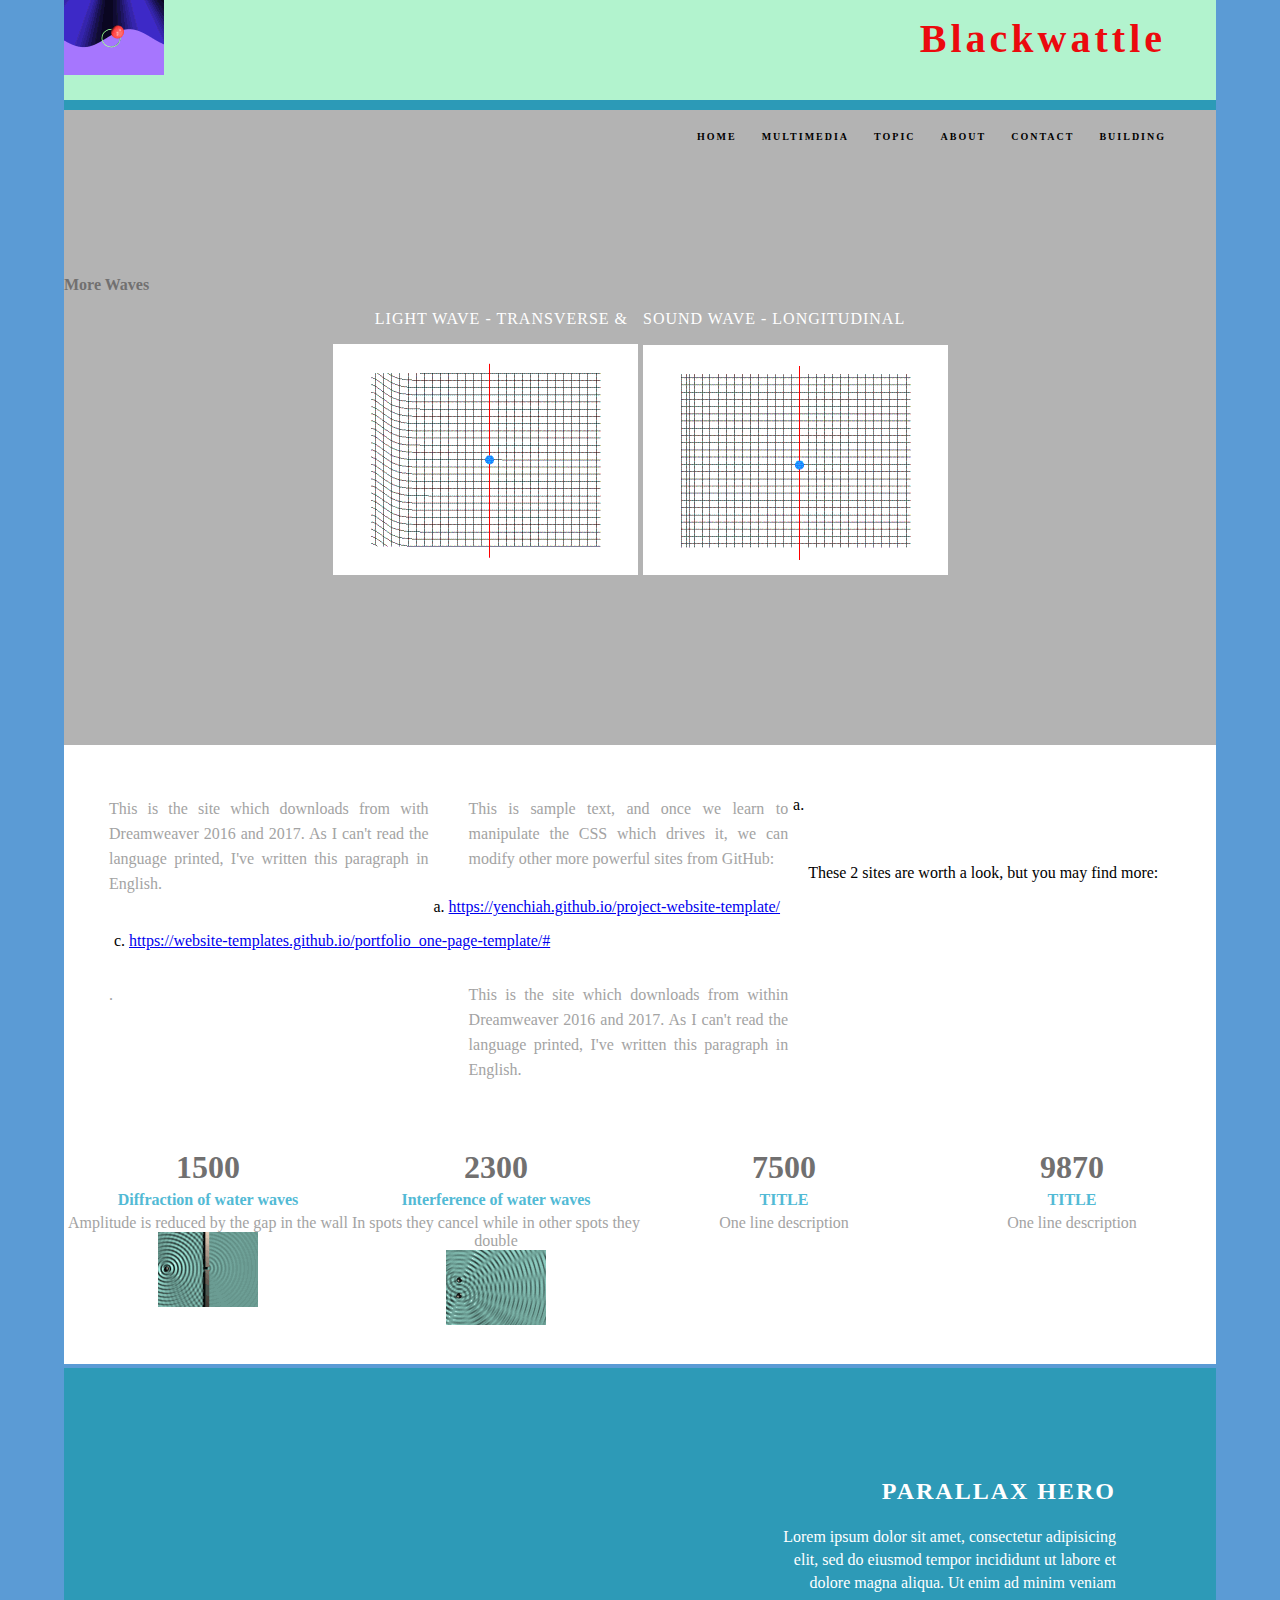
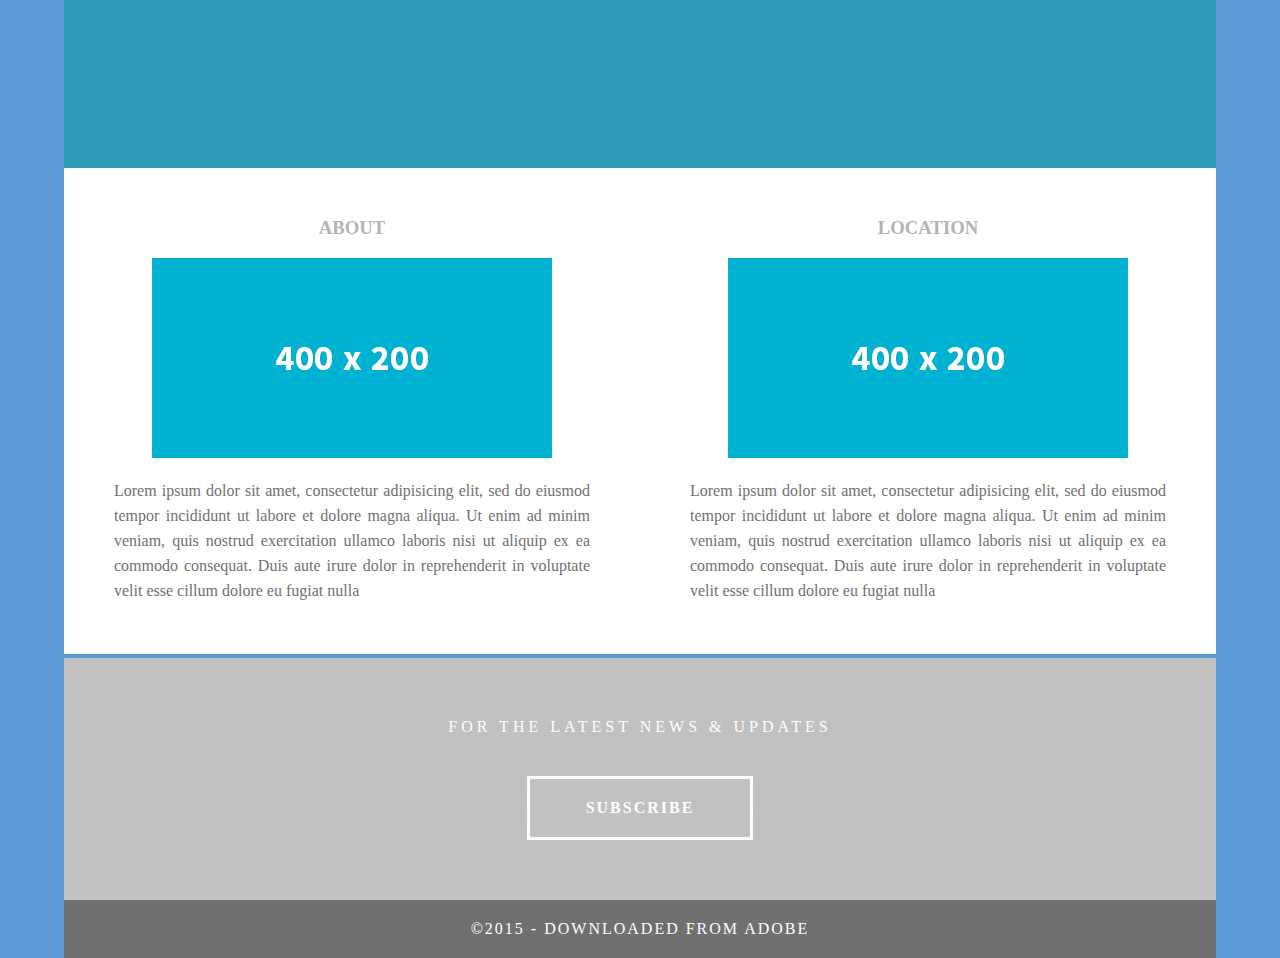
<file: index.html>
<!doctype html>
<html lang="en-US">
<head>
<meta charset="utf-8">
<meta http-equiv="X-UA-Compatible" content="IE=edge">
<meta name="viewport" content="width=device-width, initial-scale=1">
<title>5 page site</title>
<link href="css/singlePageTemplate.css" rel="stylesheet" type="text/css">
<!--The following script tag downloads a font from the Adobe Edge Web Fonts server for use within the web page. We recommend that you do not modify it.-->
<script>var __adobewebfontsappname__="dreamweaver"</script>
<script src="http://use.edgefonts.net/source-sans-pro:n2:default.js" type="text/javascript"></script>
<!-- HTML5 shim and Respond.js for IE8 support of HTML5 elements and media queries -->
<!-- WARNING: Respond.js doesn't work if you view the page via file:// -->
<!--[if lt IE 9]>
      <script src="https://oss.maxcdn.com/html5shiv/3.7.2/html5shiv.min.js"></script>
      <script src="https://oss.maxcdn.com/respond/1.4.2/respond.min.js"></script>
    <![endif]-->
</head>
<body>
<!-- Main Container -->
<div class="container"> 
  <!-- Navigation -->
  <header> <a href="">
    <h4 class="logo">Blackwattle</h4>
    <img src="images/1wave-NeitherTransverseOrLongitudinal.gif" width="100" height="75" alt="amimated gif of a particle in a water wave - circular motion"/>  </a>
    <nav>
      <ul>
        <li><a href="index.html">HOME</a></li>
        <li><a href="multimedia.html">MULTIMEDIA</a></li>
        <li><a href="topic.html">TOPIC</a></li>
        <li><a href="about.html">ABOUT</a></li>
        <li> <a href="contact.html">CONTACT</a></li>
        <li> <a href="building.html">BUILDING</a></li>
      </ul>
    </nav>
  </header>
  <!-- Hero Section -->
  <section class="hero" id="hero">
    <p class="light">More Waves     </p>
    <p class="tagline">Light WAVE - TRANSVERSE &amp;&nbsp;&nbsp;&nbsp;SOUND WAVE - LONGITUDINAL</p>
    <p class="tagline"><img src="images/Onde_cisaillement_impulsion_1d_30_petit-Wikipedia-Point.gif" width="305" height="231" alt=""/>     <img src="images/Onde_compression_impulsion_1d_30_petit-Wikipedia-Point.gif" width="305" height="230" alt=""/></p>
  </section>
  <!-- About Section -->
  <section class="about" id="about">
    <h2 class="hidden">About</h2>
    <p class="text_column">This is the site which downloads from with Dreamweaver 2016 and 2017. As I can't read the language printed, I've written this paragraph in English.</p>
    <p class="text_column">This is sample text, and once we learn to manipulate the CSS which drives it, we can modify other more powerful sites from GitHub:</p>
    <ol type="a">
      <li value="1"></li>
    </ol>
    <p>&nbsp;</p>
    <p>These 2 sites are worth a look, but you may find more:</p>
    <ol type="a">
      <li><a href="yenchiah.github.io/project-website-template/">https://yenchiah.github.io/project-website-template/</a></li>
    </ol>
    <ol type="a">
      <li value="3"><a href="https://website-templates.github.io/portfolio_one-page-template/#">https://website-templates.github.io/portfolio_one-page-template/#</a></li>
    </ol>
<p class="text_column">.</p>
    <p class="text_column">This is the site which downloads from within Dreamweaver 2016 and 2017. As I can't read the language printed, I've written this paragraph in English.</p>
  </section>
  <!-- Stats Gallery Section -->
  <div class="gallery">
    <div class="thumbnail">
      <h1 class="stats">1500</h1>
      <h4>Diffraction of water waves</h4>
      <p>Amplitude is reduced by the gap in the wall</p>
      <p><img src="images/1waveDiffraction.gif" width="100" height="75" alt="Animated gif with water waves hitting a barrier with a gap"/></p>
    </div>
    <div class="thumbnail">
      <h1 class="stats">2300</h1>
      <h4>Interference of water waves</h4>
      <p>In spots they cancel while in other spots they double</p>
      <p><img src="images/2waves-WaterCombining.gif" width="100" height="75" alt="Animated gif with two water wave sources and the waves interfering "/></p>
    </div>
    <div class="thumbnail">
      <h1 class="stats">7500</h1>
      <h4>TITLE</h4>
      <p>One line description</p>
    </div>
    <div class="thumbnail">
      <h1 class="stats">9870</h1>
      <h4>TITLE</h4>
      <p>One line description</p>
    </div>
  </div>
  <!-- Parallax Section -->
  <section class="banner">
    <h2 class="parallax">PARALLAX HERO</h2>
    <p class="parallax_description">Lorem ipsum dolor sit amet, consectetur adipisicing elit, sed do eiusmod tempor incididunt ut labore et dolore magna aliqua. Ut enim ad minim veniam</p>
  </section>
  <!-- More Info Section -->
  <footer>
    <article class="footer_column">
      <h3>ABOUT</h3>
      <img src="images/placeholder.jpg" alt="" width="400" height="200" class="cards"/>
      <p>Lorem ipsum dolor sit amet, consectetur adipisicing elit, sed do eiusmod tempor incididunt ut labore et dolore magna aliqua. Ut enim ad minim veniam, quis nostrud exercitation ullamco laboris nisi ut aliquip ex ea commodo consequat. Duis aute irure dolor in reprehenderit in voluptate velit esse cillum dolore eu fugiat nulla </p>
    </article>
    <article class="footer_column">
      <h3>LOCATION</h3>
      <img src="images/placeholder.jpg" alt="" width="400" height="200" class="cards"/>
      <p>Lorem ipsum dolor sit amet, consectetur adipisicing elit, sed do eiusmod tempor incididunt ut labore et dolore magna aliqua. Ut enim ad minim veniam, quis nostrud exercitation ullamco laboris nisi ut aliquip ex ea commodo consequat. Duis aute irure dolor in reprehenderit in voluptate velit esse cillum dolore eu fugiat nulla </p>
    </article>
  </footer>
  <!-- Footer Section -->
  <section class="footer_banner" id="contact">
    <h2 class="hidden">Footer Banner Section </h2>
    <p class="hero_header">FOR THE LATEST NEWS &amp; UPDATES</p>
    <div class="button">subscribe</div>
  </section>
  <!-- Copyrights Section -->
  <div class="copyright">&copy;2015 - <strong>Downloaded from Adobe</strong></div>
</div>
<!-- Main Container Ends -->
</body>
</html>
</file>
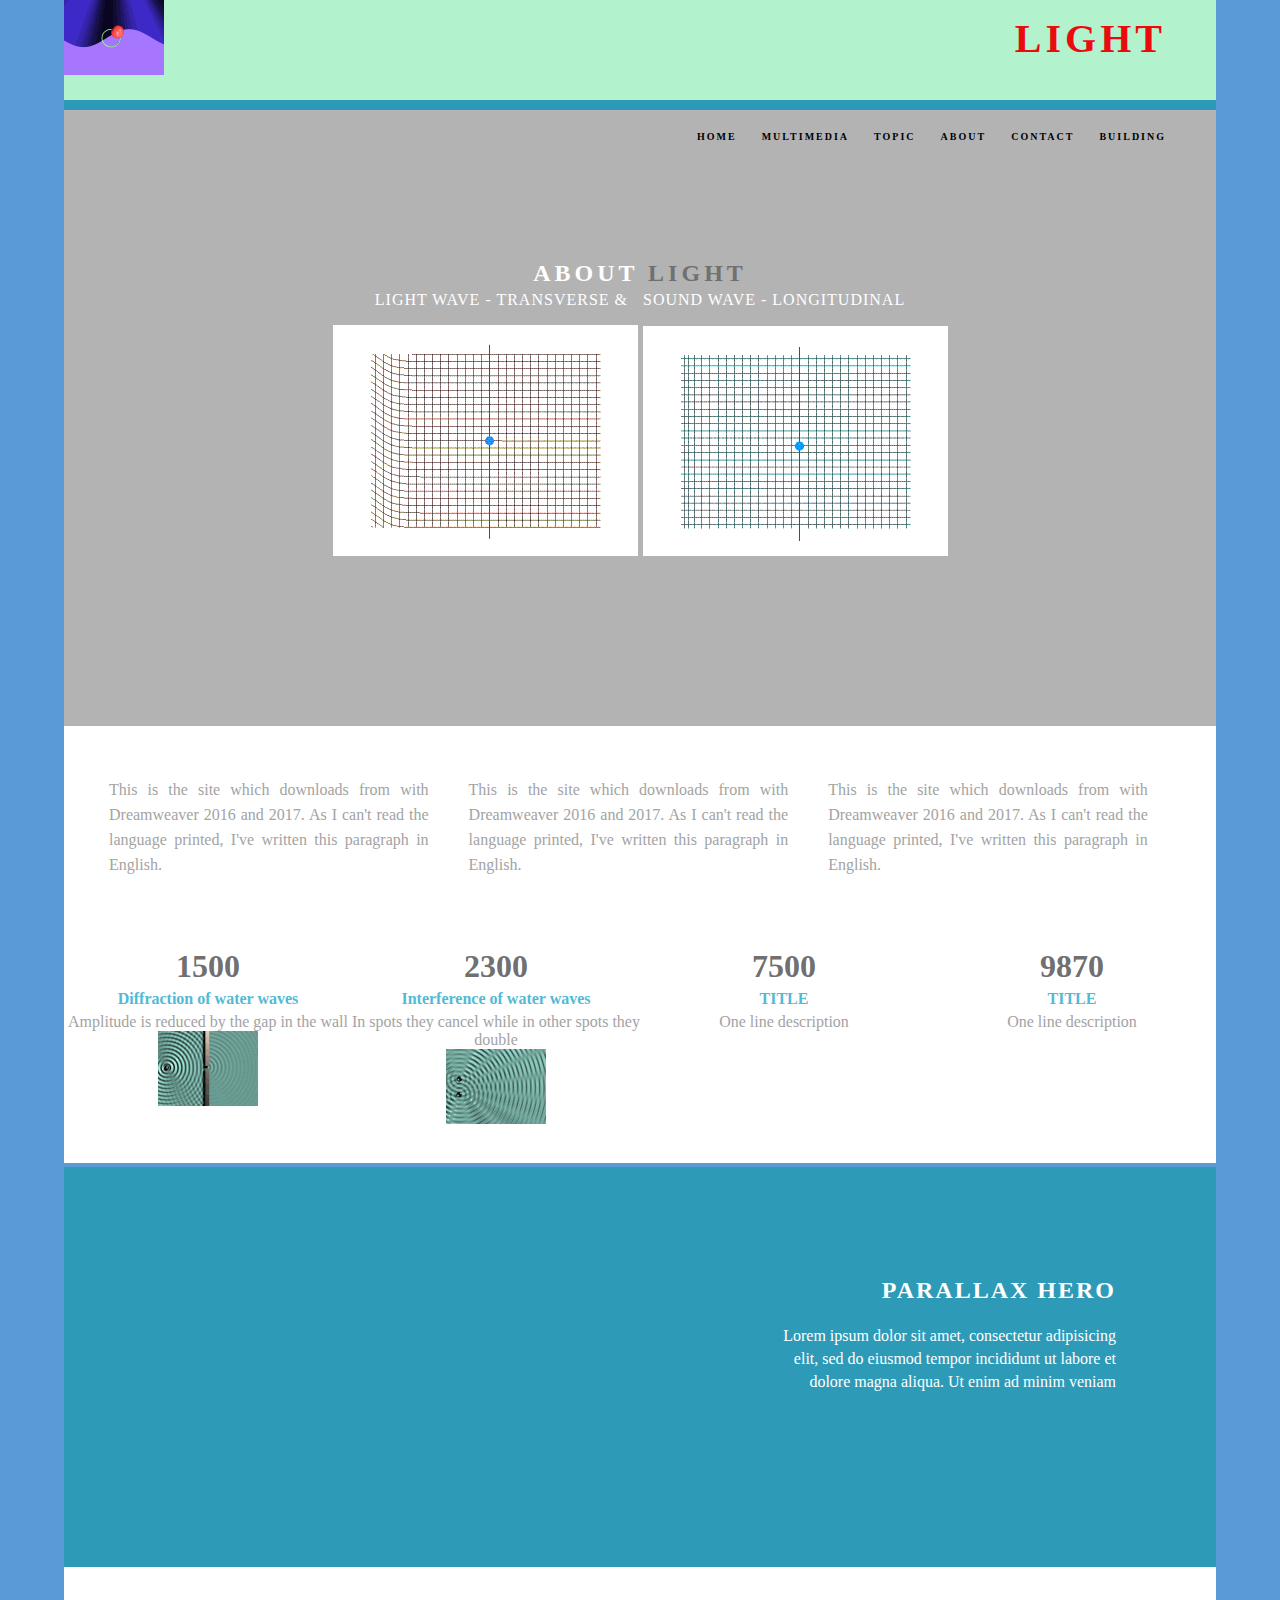
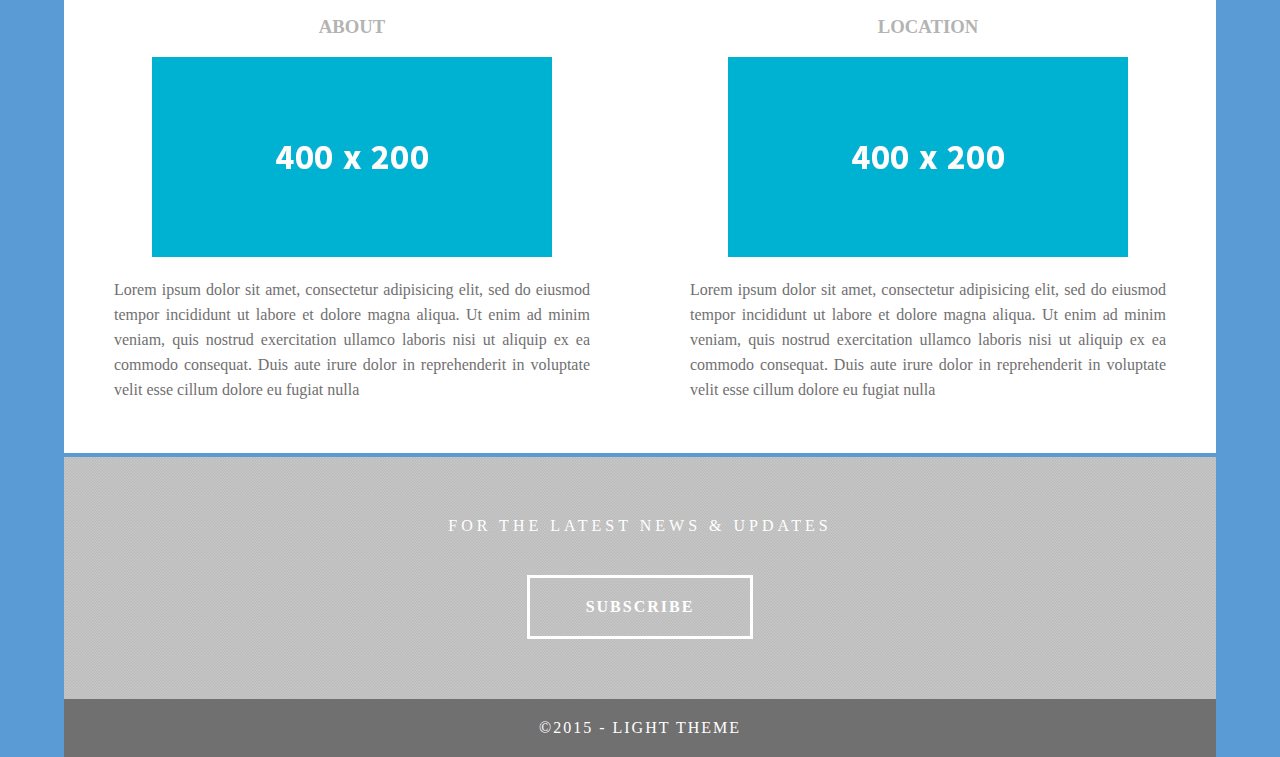
<file: about.html>
<!doctype html>
<html lang="en-US">
<head>
<meta charset="utf-8">
<meta http-equiv="X-UA-Compatible" content="IE=edge">
<meta name="viewport" content="width=device-width, initial-scale=1">
<title>Light Theme</title>
<link href="css/singlePageTemplate.css" rel="stylesheet" type="text/css">
<!--The following script tag downloads a font from the Adobe Edge Web Fonts server for use within the web page. We recommend that you do not modify it.-->
<script>var __adobewebfontsappname__="dreamweaver"</script>
<script src="http://use.edgefonts.net/source-sans-pro:n2:default.js" type="text/javascript"></script>
<!-- HTML5 shim and Respond.js for IE8 support of HTML5 elements and media queries -->
<!-- WARNING: Respond.js doesn't work if you view the page via file:// -->
<!--[if lt IE 9]>
      <script src="https://oss.maxcdn.com/html5shiv/3.7.2/html5shiv.min.js"></script>
      <script src="https://oss.maxcdn.com/respond/1.4.2/respond.min.js"></script>
    <![endif]-->
</head>
<body>
<!-- Main Container -->
<div class="container"> 
  <!-- Navigation -->
  <header> <a href="">
    <h4 class="logo">LIGHT</h4>
    <img src="images/1wave-NeitherTransverseOrLongitudinal.gif" width="100" height="75" alt="amimated gif of a particle in a water wave - circular motion"/>  </a>
    <nav>
      <ul>
        <li><a href="index.html">HOME</a></li>
        <li><a href="multimedia.html">MULTIMEDIA</a></li>
        <li><a href="topic.html">TOPIC</a></li>
        <li><a href="about.html">ABOUT</a></li>
        <li> <a href="contact.html">CONTACT</a></li>
        <li> <a href="building.html">BUILDING</a></li>
      </ul>
    </nav>
  </header>
  <!-- Hero Section -->
  <section class="hero" id="hero">
    <h2 class="hero_header">ABOUT <span class="light">LIGHT</span></h2>
    <p class="tagline">Light WAVE - TRANSVERSE &amp;&nbsp;&nbsp;&nbsp;SOUND WAVE - LONGITUDINAL</p>
    <p class="tagline"><img src="images/Onde_cisaillement_impulsion_1d_30_petit-Wikipedia-Point.gif" width="305" height="231" alt=""/>     <img src="images/Onde_compression_impulsion_1d_30_petit-Wikipedia-Point.gif" width="305" height="230" alt=""/></p>
  </section>
  <!-- About Section -->
  <section class="about" id="about">
    <h2 class="hidden">About</h2>
    <p class="text_column">This is the site which downloads from with Dreamweaver 2016 and 2017. As I can't read the language printed, I've written this paragraph in English.</p>
    <p class="text_column">This is the site which downloads from with Dreamweaver 2016 and 2017. As I can't read the language printed, I've written this paragraph in English.</p>
    <p class="text_column">This is the site which downloads from with Dreamweaver 2016 and 2017. As I can't read the language printed, I've written this paragraph in English.</p>
  </section>
  <!-- Stats Gallery Section -->
  <div class="gallery">
    <div class="thumbnail">
      <h1 class="stats">1500</h1>
      <h4>Diffraction of water waves</h4>
      <p>Amplitude is reduced by the gap in the wall</p>
      <p><img src="images/1waveDiffraction.gif" width="100" height="75" alt="Animated gif with water waves hitting a barrier with a gap"/></p>
    </div>
    <div class="thumbnail">
      <h1 class="stats">2300</h1>
      <h4>Interference of water waves</h4>
      <p>In spots they cancel while in other spots they double</p>
      <p><img src="images/2waves-WaterCombining.gif" width="100" height="75" alt="Animated gif with two water wave sources and the waves interfering "/></p>
    </div>
    <div class="thumbnail">
      <h1 class="stats">7500</h1>
      <h4>TITLE</h4>
      <p>One line description</p>
    </div>
    <div class="thumbnail">
      <h1 class="stats">9870</h1>
      <h4>TITLE</h4>
      <p>One line description</p>
    </div>
  </div>
  <!-- Parallax Section -->
  <section class="banner">
    <h2 class="parallax">PARALLAX HERO</h2>
    <p class="parallax_description">Lorem ipsum dolor sit amet, consectetur adipisicing elit, sed do eiusmod tempor incididunt ut labore et dolore magna aliqua. Ut enim ad minim veniam</p>
  </section>
  <!-- More Info Section -->
  <footer>
    <article class="footer_column">
      <h3>ABOUT</h3>
      <img src="images/placeholder.jpg" alt="" width="400" height="200" class="cards"/>
      <p>Lorem ipsum dolor sit amet, consectetur adipisicing elit, sed do eiusmod tempor incididunt ut labore et dolore magna aliqua. Ut enim ad minim veniam, quis nostrud exercitation ullamco laboris nisi ut aliquip ex ea commodo consequat. Duis aute irure dolor in reprehenderit in voluptate velit esse cillum dolore eu fugiat nulla </p>
    </article>
    <article class="footer_column">
      <h3>LOCATION</h3>
      <img src="images/placeholder.jpg" alt="" width="400" height="200" class="cards"/>
      <p>Lorem ipsum dolor sit amet, consectetur adipisicing elit, sed do eiusmod tempor incididunt ut labore et dolore magna aliqua. Ut enim ad minim veniam, quis nostrud exercitation ullamco laboris nisi ut aliquip ex ea commodo consequat. Duis aute irure dolor in reprehenderit in voluptate velit esse cillum dolore eu fugiat nulla </p>
    </article>
  </footer>
  <!-- Footer Section -->
  <section class="footer_banner" id="contact">
    <h2 class="hidden">Footer Banner Section </h2>
    <p class="hero_header">FOR THE LATEST NEWS &amp; UPDATES</p>
    <div class="button">subscribe</div>
  </section>
  <!-- Copyrights Section -->
  <div class="copyright">&copy;2015 - <strong>Light Theme</strong></div>
</div>
<!-- Main Container Ends -->
</body>
</html>
</file>
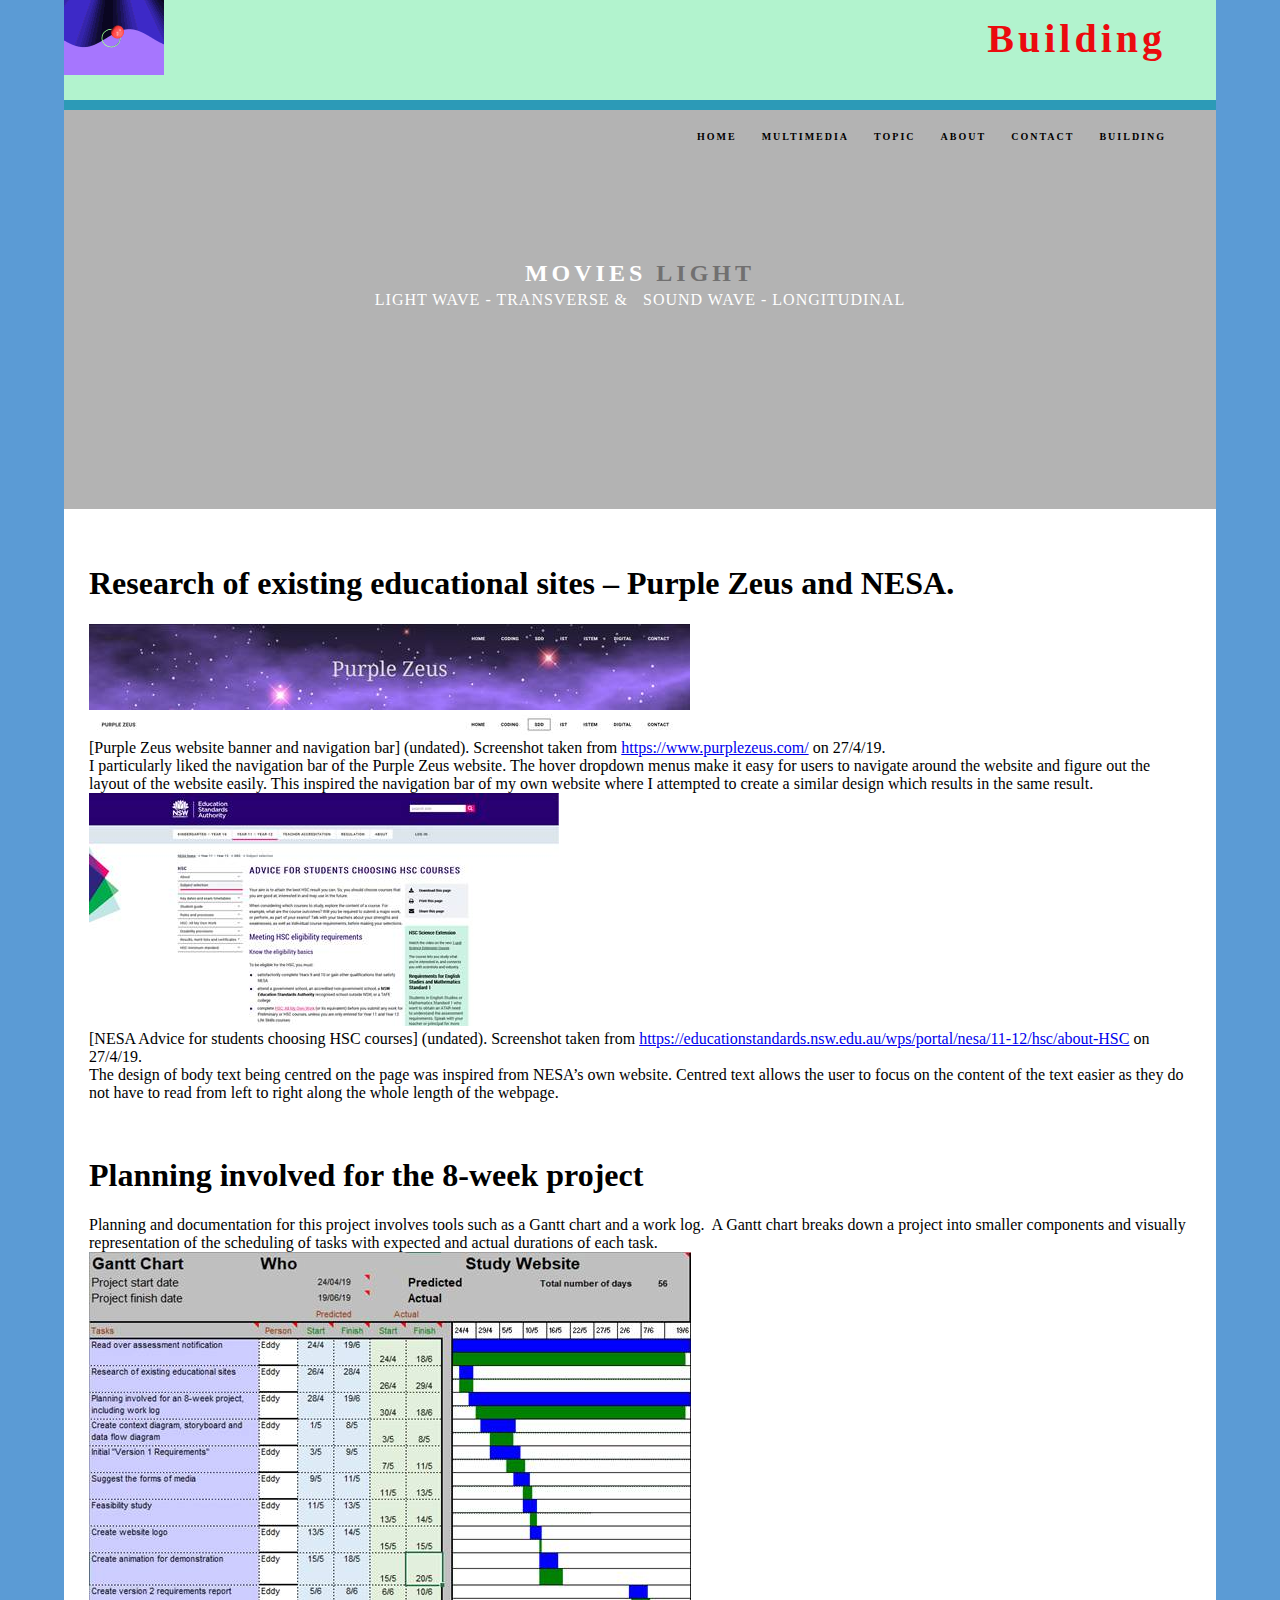
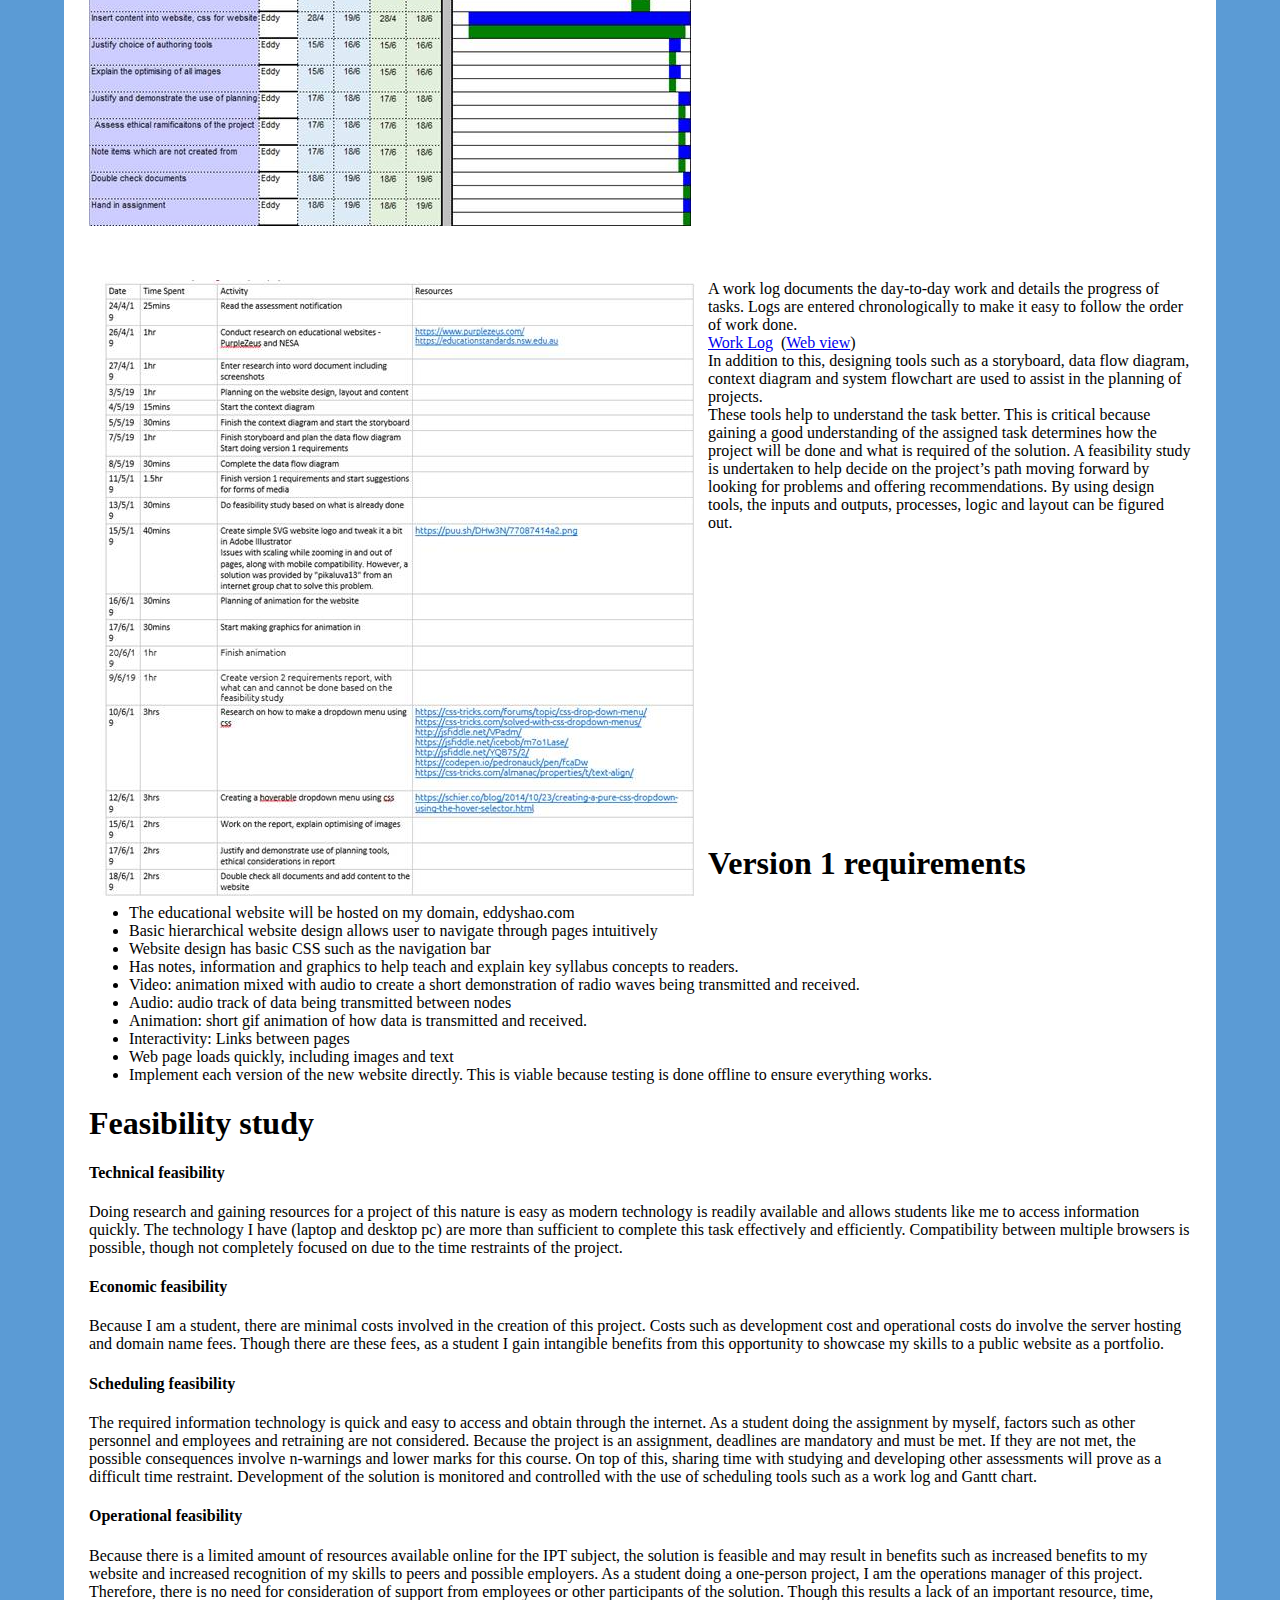
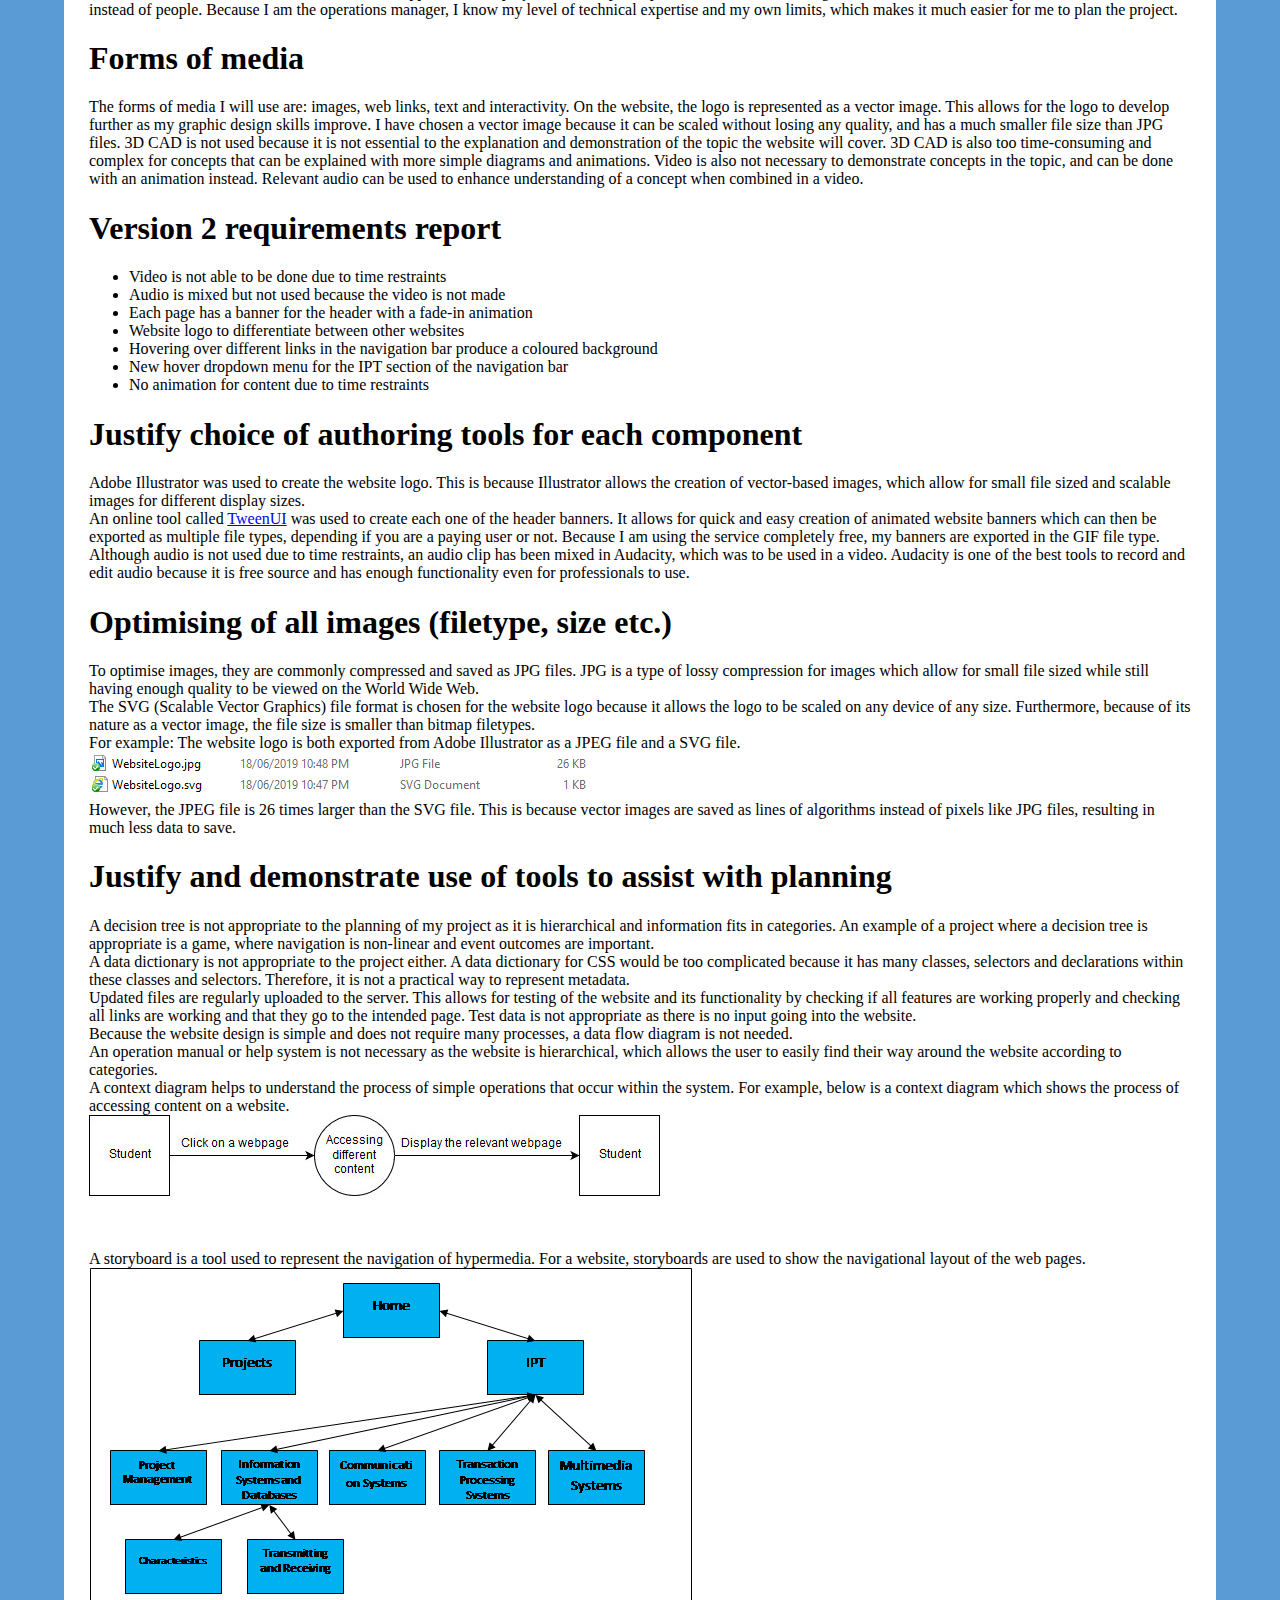
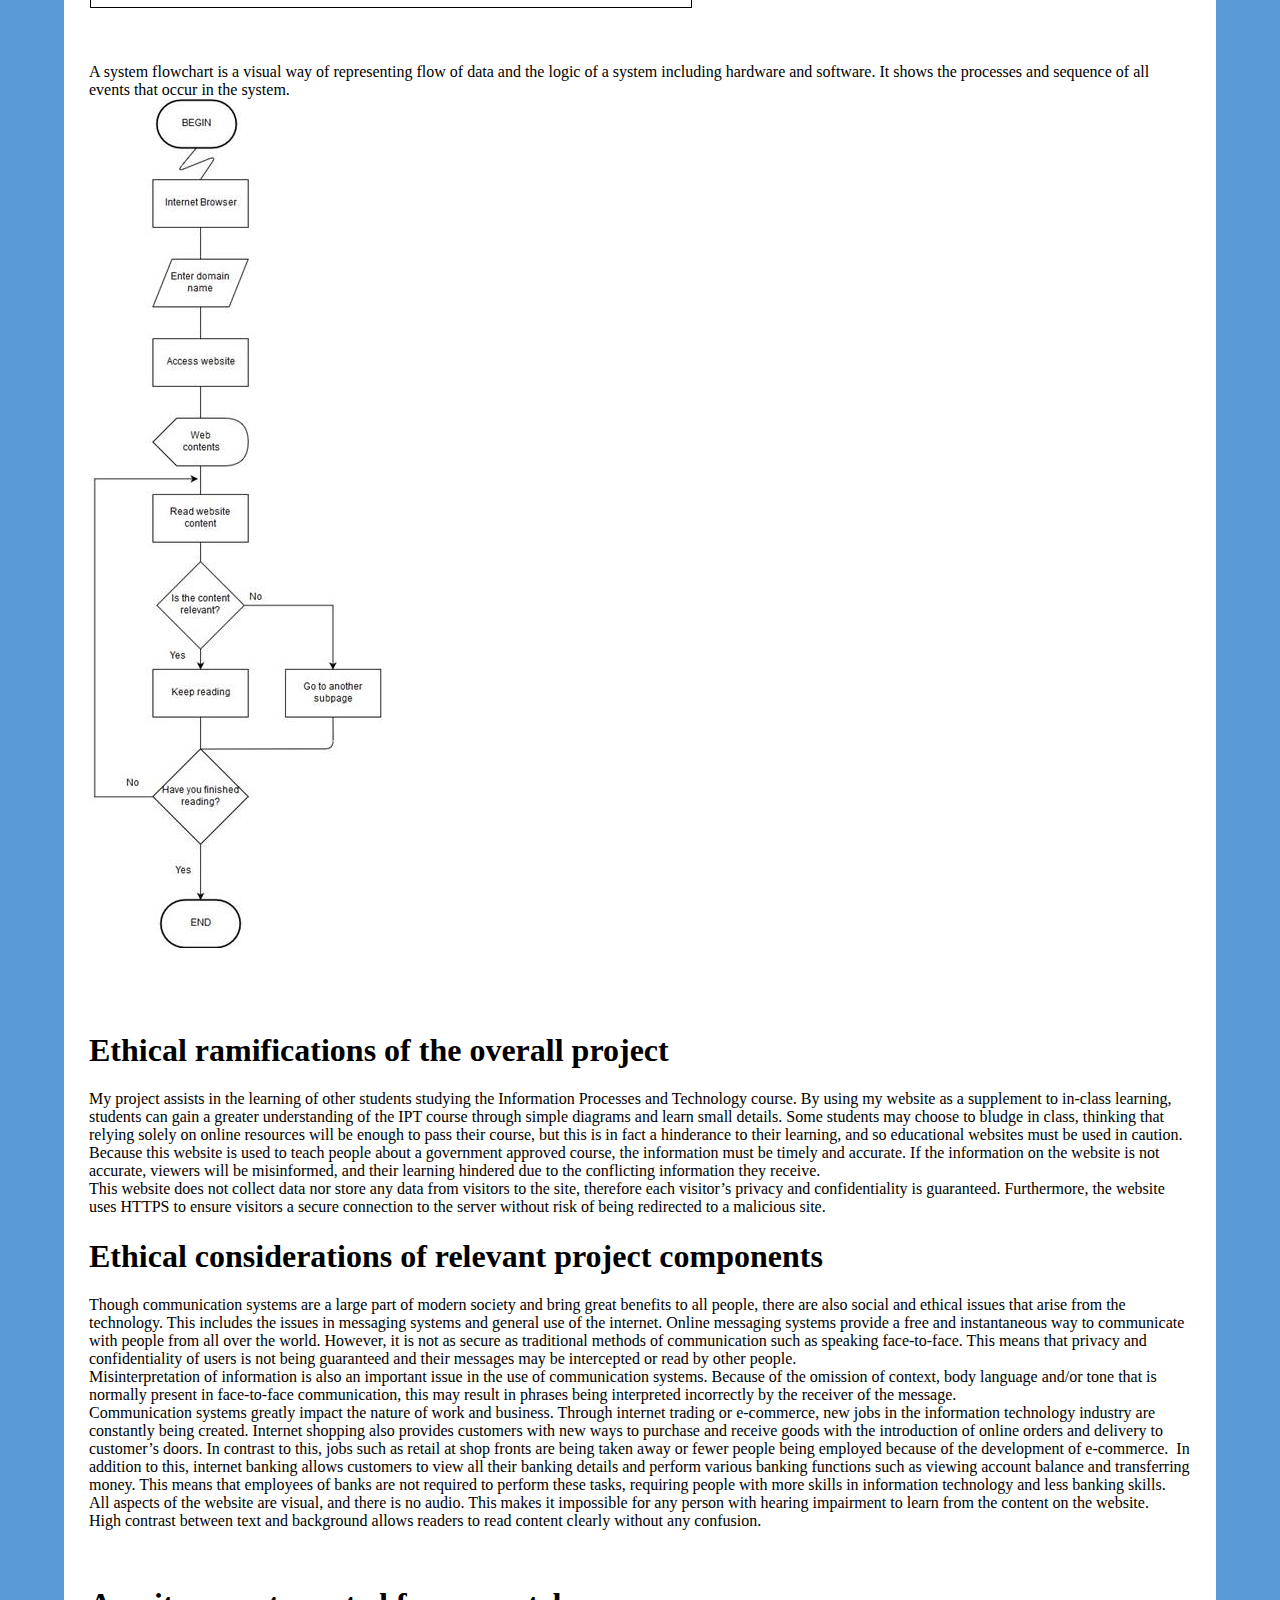
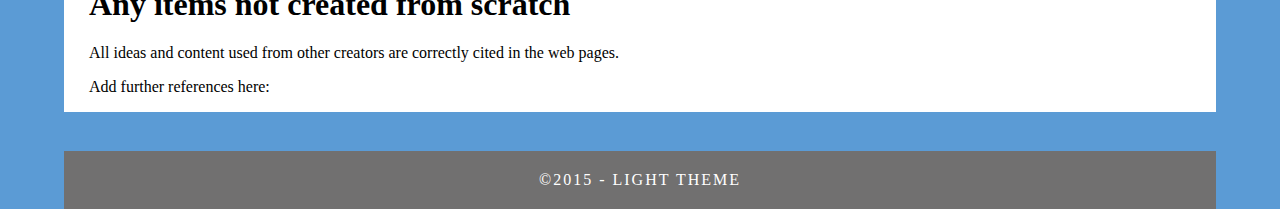
<file: building-dud.html>
<!doctype html>
<html lang="en-US">
<head>
<meta charset="utf-8">
<meta http-equiv="X-UA-Compatible" content="IE=edge">
<meta name="viewport" content="width=device-width, initial-scale=1">
<title>Light Theme</title>
<link href="css/singlePageTemplate.css" rel="stylesheet" type="text/css">
<!--The following script tag downloads a font from the Adobe Edge Web Fonts server for use within the web page. We recommend that you do not modify it.-->
<script>var __adobewebfontsappname__="dreamweaver"</script>
<script src="http://use.edgefonts.net/source-sans-pro:n2:default.js" type="text/javascript"></script>
<!-- HTML5 shim and Respond.js for IE8 support of HTML5 elements and media queries -->
<!-- WARNING: Respond.js doesn't work if you view the page via file:// -->
<!--[if lt IE 9]>
      <script src="https://oss.maxcdn.com/html5shiv/3.7.2/html5shiv.min.js"></script>
      <script src="https://oss.maxcdn.com/respond/1.4.2/respond.min.js"></script>
    <![endif]-->
</head>
<body>
<!-- Main Container -->
<div class="container"> 
  <!-- Navigation -->
  <header> <a href="">
        <img src="images/1wave-NeitherTransverseOrLongitudinal.gif" width="100" height="75" alt="amimated gif of a particle in a water wave - circular motion"/>  </a>
    <h4 class="logo">Building</h4>
    <nav>
      <ul>
        <li><a href="index.html">HOME</a></li>
        <li><a href="multimedia.html">MULTIMEDIA</a></li>
        <li><a href="topic.html">TOPIC</a></li>
        <li><a href="about.html">ABOUT</a></li>
        <li><a Href="contact.html">CONTACT</a></li>
        <li> <a href="building.html">BUILDING</a></li>
      </ul>
    </nav>
  </header>
  <!-- Hero Section -->
  <section class="hero" id="hero">
    <h2 class="hero_header">MOVIES <span class="light">LIGHT</span></h2>
    <p class="tagline">Light WAVE - TRANSVERSE &amp;&nbsp;&nbsp;&nbsp;SOUND WAVE - LONGITUDINAL</p>
    <p class="tagline">&nbsp; </p>
  </section>
  <!-- About Section -->
  <section class="about" id="about">
    <h2 class="hidden">About</h2>
    <h1><a name="_Toc11815824">Research of existing educational sites – Purple Zeus  and NESA.</a></h1>
    <p><img width="601" height="86" src="images/building_clip_image002.jpg"><br>
      <img width="601" height="21" src="images/building_clip_image004.jpg"><br>
      [Purple Zeus  website banner and navigation bar] (undated). Screenshot taken from <a href="https://www.purplezeus.com/">https://www.purplezeus.com/</a> on 27/4/19.<br>
      I particularly liked the navigation bar of the Purple Zeus  website. The hover dropdown menus make it easy for users to navigate around the  website and figure out the layout of the website easily. This inspired the  navigation bar of my own website where I attempted to create a similar design  which results in the same result.<br>
  <img border="0" width="470" height="233" src="images/building_clip_image006.jpg"><br>
      [NESA Advice  for students choosing HSC courses] (undated). Screenshot taken from <a href="https://educationstandards.nsw.edu.au/wps/portal/nesa/11-12/hsc/about-HSC">https://educationstandards.nsw.edu.au/wps/portal/nesa/11-12/hsc/about-HSC</a> on 27/4/19.<br>
      The design of body text being centred on the page was  inspired from NESA&rsquo;s own website. Centred text allows the user to focus on the  content of the text easier as they do not have to read from left to right along  the whole length of the webpage. </p>
    <br clear="all">
    <h1><a name="_Toc11815825">Planning involved for the 8-week project</a></h1>
    <p>Planning and documentation for this project involves tools  such as a Gantt chart and a work log.  A  Gantt chart breaks down a project into smaller components and visually  representation of the scheduling of tasks with expected and actual durations of  each task. <br>
      <img border="0" width="602" height="574" src="images/building_clip_image008.jpg"></p>
    <br clear="all">
    <p><img width="595" height="617" src="images/building_clip_image010.jpg" align="left" hspace="12">A work log documents  the day-to-day work and details the progress of tasks. Logs are entered  chronologically to make it easy to follow the order of work done.<br>
      <a href="onenote:https://schoolsnsw.sharepoint.com/sites/IPT577/SiteAssets/IPT%20Notebook/zzShao,%20Eddy/Scenarios.one#Work%20Log&section-id={E381F6B8-765F-4FE7-926C-1961ABE4C6E0}&page-id={937DDE09-F1D8-4309-996F-5D7864AD4BA0}&end">Work  Log</a>&nbsp; (<a href="https://schoolsnsw.sharepoint.com/sites/IPT577/_layouts/OneNote.aspx?id=%2Fsites%2FIPT577%2FSiteAssets%2FIPT%20Notebook&wd=target%28zzShao%2C%20Eddy%2FScenarios.one%7CE381F6B8-765F-4FE7-926C-1961ABE4C6E0%2FWork%20Log%7C937DDE09-F1D8-4309-996F-5D7864AD4BA0%2F%29">Web  view</a>)<br>
      In addition to this, designing tools such as a storyboard,  data flow diagram, context diagram and system flowchart are used to assist in  the planning of projects. <br>
      These tools help to understand the task better. This is  critical because gaining a good understanding of the assigned task determines  how the project will be done and what is required of the solution. A  feasibility study is undertaken to help decide on the project&rsquo;s path moving  forward by looking for problems and offering recommendations. By using design  tools, the inputs and outputs, processes, logic and layout can be figured out. </p>
    <h1>&nbsp;</h1>
    <h1>&nbsp;</h1>
    <h1>&nbsp;</h1>
    <h1>&nbsp;</h1>
    <h1>&nbsp;</h1>
    <h1><a name="_Toc11815826">Version 1 requirements</a></h1>
    <ul>
      <li>The educational website will be hosted on my  domain, eddyshao.com </li>
      <li>Basic hierarchical website design allows user to  navigate through pages intuitively</li>
      <li>Website design has basic CSS such as the  navigation bar</li>
      <li>Has notes, information and graphics to help  teach and explain key syllabus concepts to readers.</li>
      <li>Video: animation mixed with audio to create a  short demonstration of radio waves being transmitted and received.</li>
      <li>Audio: audio track of data being transmitted  between nodes</li>
      <li>Animation: short gif animation of how data is  transmitted and received.</li>
      <li>Interactivity: Links between pages </li>
      <li>Web page loads quickly, including images and  text</li>
      <li>Implement each version of the new website  directly. This is viable because testing is done offline to ensure everything  works.</li>
    </ul>
    <h1><a name="_Toc11815827">Feasibility study</a></h1>
    <h4>Technical feasibility</h4>
    <p>Doing research and gaining resources for a project of this  nature is easy as modern technology is readily available and allows students  like me to access information quickly. The technology I have (laptop and  desktop pc) are more than sufficient to complete this task effectively and  efficiently. Compatibility between multiple browsers is possible, though not  completely focused on due to the time restraints of the project.</p>
    <h4>Economic feasibility</h4>
    <p>Because I am a student, there are minimal costs involved in  the creation of this project. Costs such as development cost and operational  costs do involve the server hosting and domain name fees. Though there are  these fees, as a student I gain intangible benefits from this opportunity to  showcase my skills to a public website as a portfolio. </p>
    <h4>Scheduling feasibility</h4>
    <p>The required information technology is quick and easy to  access and obtain through the internet. As a student doing the assignment by  myself, factors such as other personnel and employees and retraining are not  considered. Because the project is an assignment, deadlines are mandatory and  must be met. If they are not met, the possible consequences involve n-warnings  and lower marks for this course. On top of this, sharing time with studying and  developing other assessments will prove as a difficult time restraint. Development  of the solution is monitored and controlled with the use of scheduling tools  such as a work log and Gantt chart. </p>
    <h4>Operational feasibility</h4>
    <p>Because there is a limited amount of resources available  online for the IPT subject, the solution is feasible and may result in benefits  such as increased benefits to my website and increased recognition of my skills  to peers and possible employers. As a student doing a one-person project, I am  the operations manager of this project. Therefore, there is no need for  consideration of support from employees or other participants of the solution.  Though this results a lack of an important resource, time, instead of people.  Because I am the operations manager, I know my level of technical expertise and  my own limits, which makes it much easier for me to plan the project.</p>
    <h1><a name="_Toc11815828">Forms of media</a></h1>
    <p>The forms of media I will use are: images, web links, text and  interactivity. On the website, the logo is represented as a vector image. This  allows for the logo to develop further as my graphic design skills improve. I  have chosen a vector image because it can be scaled without losing any quality,  and has a much smaller file size than JPG files. 3D CAD is not used because it  is not essential to the explanation and demonstration of the topic the website  will cover. 3D CAD is also too time-consuming and complex for concepts that can  be explained with more simple diagrams and animations. Video is also not  necessary to demonstrate concepts in the topic, and can be done with an  animation instead. Relevant audio can be used to enhance understanding of a  concept when combined in a video.</p>
    <h1><a name="_Toc11815829">Version 2 requirements report</a></h1>
    <ul>
      <li>Video is not able to be done due to time  restraints</li>
      <li>Audio is mixed but not used because the video is  not made</li>
      <li>Each page has a banner for the header with a  fade-in animation</li>
      <li>Website logo to differentiate between other  websites</li>
      <li>Hovering over different links in the navigation  bar produce a coloured background</li>
      <li>New hover dropdown menu for the IPT section of  the navigation bar</li>
      <li>No animation for content due to time restraints</li>
    </ul>
    <h1><a name="_Toc11815830">Justify choice of authoring tools for each component</a></h1>
    <p>Adobe Illustrator was used to create the website logo. This  is because Illustrator allows the creation of vector-based images, which allow  for small file sized and scalable images for different display sizes. <br>
      An online tool called <a href="https://tweenui.com/">TweenUI</a> was used to create each one of the header banners. It allows for quick and easy  creation of animated website banners which can then be exported as multiple  file types, depending if you are a paying user or not. Because I am using the  service completely free, my banners are exported in the GIF file type. <br>
      Although audio is not used due to time restraints, an audio  clip has been mixed in Audacity, which was to be used in a video. Audacity is  one of the best tools to record and edit audio because it is free source and  has enough functionality even for professionals to use.</p>
    <h1><a name="_Toc11815831">Optimising of all images (filetype, size etc.)</a></h1>
    <p>To optimise images, they are commonly compressed and saved  as JPG files. JPG is a type of lossy compression for images which allow for  small file sized while still having enough quality to be viewed on the World  Wide Web.<br>
      The SVG (Scalable Vector Graphics) file format is chosen for  the website logo because it allows the logo to be scaled on any device of any  size. Furthermore, because of its nature as a vector image, the file size is  smaller than bitmap filetypes.  <br>
      For example: The website logo is both exported from Adobe  Illustrator as a JPEG file and a SVG file.<br>
  <img border="0" width="505" height="45" src="images/building_clip_image011.png"><br>
      However, the JPEG file is 26 times larger than the SVG file.  This is because vector images are saved as lines of algorithms instead of  pixels like JPG files, resulting in much less data to save.</p>
    <h1><a name="_Toc11815832">Justify and demonstrate use of tools to assist with  planning</a></h1>
    <p>A decision tree is not appropriate to the planning of my  project as it is hierarchical and information fits in categories. An example of  a project where a decision tree is appropriate is a game, where navigation is  non-linear and event outcomes are important.<br>
      A data dictionary is not appropriate to the project either.  A data dictionary for CSS would be too complicated because it has many classes,  selectors and declarations within these classes and selectors. Therefore, it is  not a practical way to represent metadata.<br>
      Updated files are regularly uploaded to the server. This  allows for testing of the website and its functionality by checking if all  features are working properly and checking all links are working and that they  go to the intended page. Test data is not appropriate as there is no input  going into the website.<br>
      Because the website design is simple and does not require  many processes, a data flow diagram is not needed. <br>
      An operation manual or help system is not necessary as the  website is hierarchical, which allows the user to easily find their way around  the website according to categories. <br>
      A context diagram helps to understand the process of simple  operations that occur within the system. For example, below is a context  diagram which shows the process of accessing content on a website.<br>
  <img border="0" width="571" height="81" src="images/building_clip_image012.jpg"></p>
    <br clear="all">
    <p>A storyboard is a tool used to represent the navigation of  hypermedia. For a website, storyboards are used to show the navigational layout  of the web pages.<br>
      <img width="603" height="341" src="images/building_clip_image013.png"></p>
    <br clear="all">
    <p>A system flowchart is a visual way of representing flow of  data and the logic of a system including hardware and software. It shows the  processes and sequence of all events that occur in the system.<br>
      <img border="0" width="293" height="849" src="images/building_clip_image015.jpg"><u> </u></p>
    <h1><a name="_Toc11815833">&nbsp;</a></h1>
    <h1>Ethical ramifications of the overall  project</h1>
    <p>My project assists in the learning of other students  studying the Information Processes and Technology course. By using my website  as a supplement to in-class learning, students can gain a greater understanding  of the IPT course through simple diagrams and learn small details. Some  students may choose to bludge in class, thinking that relying solely on online  resources will be enough to pass their course, but this is in fact a hinderance  to their learning, and so educational websites must be used in caution.<br>
      Because this website is used to teach people about a  government approved course, the information must be timely and accurate. If the  information on the website is not accurate, viewers will be misinformed, and  their learning hindered due to the conflicting information they receive. <br>
      This website does not collect data nor store any data from  visitors to the site, therefore each visitor&rsquo;s privacy and confidentiality is  guaranteed. Furthermore, the website uses HTTPS to ensure visitors a secure  connection to the server without risk of being redirected to a malicious site.</p>
    <h1><a name="_Toc11815834">Ethical considerations of relevant project  components</a></h1>
    <p>Though communication systems are a large part of modern  society and bring great benefits to all people, there are also social and ethical  issues that arise from the technology. This includes the issues in messaging  systems and general use of the internet. Online messaging systems provide a  free and instantaneous way to communicate with people from all over the world.  However, it is not as secure as traditional methods of communication such as  speaking face-to-face. This means that privacy and confidentiality of users is not  being guaranteed and their messages may be intercepted or read by other people. <br>
      Misinterpretation of information is also an important issue  in the use of communication systems. Because of the omission of context, body  language and/or tone that is normally present in face-to-face communication,  this may result in phrases being interpreted incorrectly by the receiver of the  message.<br>
      Communication systems greatly impact the nature of work and  business. Through internet trading or e-commerce, new jobs in the information  technology industry are constantly being created. Internet shopping also  provides customers with new ways to purchase and receive goods with the  introduction of online orders and delivery to customer&rsquo;s doors. In contrast to  this, jobs such as retail at shop fronts are being taken away or fewer people  being employed because of the development of e-commerce.  In addition to this, internet banking allows  customers to view all their banking details and perform various banking  functions such as viewing account balance and transferring money. This means  that employees of banks are not required to perform these tasks, requiring  people with more skills in information technology and less banking skills. <br>
      All aspects of the website are visual, and there is no  audio. This makes it impossible for any person with hearing impairment to learn  from the content on the website. <br>
      High contrast between text and background allows readers to  read content clearly without any confusion.</p>
    <br clear="all">
    <h1><a name="_Toc11815835">Any items not created from scratch</a></h1>
    <p>All ideas and content used from other creators are correctly  cited in the web pages.</p>
    <p>Add further references here:<br>
    </p>

  </section>

  <!-- More Info Section -->
  <footer>
    
  </footer>
  <!-- Footer Section -->
  
  <!-- Copyrights Section -->
  <div class="copyright">&copy;2015 - <strong>Light Theme</strong></div>
</div>
<!-- Main Container Ends -->
</body>
</html>
</file>
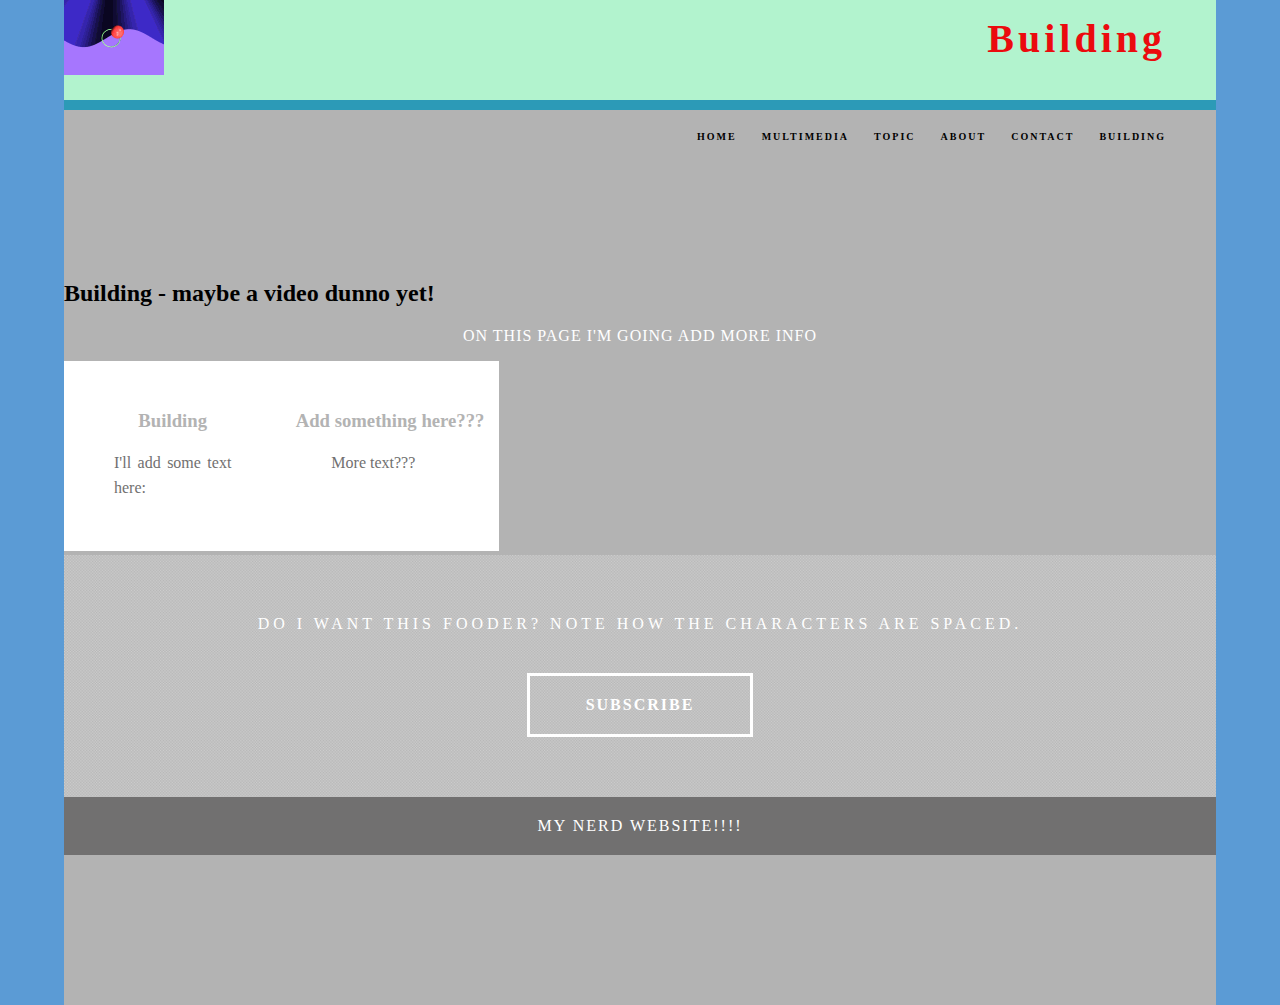
<file: building.html>
<!doctype html>
<html lang="en-US">
<head>
<meta charset="utf-8">
<meta http-equiv="X-UA-Compatible" content="IE=edge">
<meta name="viewport" content="width=device-width, initial-scale=1">
<title>Light Theme</title>
<link href="css/singlePageTemplate.css" rel="stylesheet" type="text/css">
<!--The following script tag downloads a font from the Adobe Edge Web Fonts server for use within the web page. We recommend that you do not modify it.-->
<script>var __adobewebfontsappname__="dreamweaver"</script>
<script src="http://use.edgefonts.net/source-sans-pro:n2:default.js" type="text/javascript"></script>
<!-- HTML5 shim and Respond.js for IE8 support of HTML5 elements and media queries -->
<!-- WARNING: Respond.js doesn't work if you view the page via file:// -->
<!--[if lt IE 9]>
      <script src="https://oss.maxcdn.com/html5shiv/3.7.2/html5shiv.min.js"></script>
      <script src="https://oss.maxcdn.com/respond/1.4.2/respond.min.js"></script>
    <![endif]-->
</head>
<body>
<!-- Main Container -->
<div class="container"> 
  <!-- Navigation -->
  <header> <a href="">
    <h4 class="logo">Building</h4>
    <img src="images/1wave-NeitherTransverseOrLongitudinal.gif" width="100" height="75" alt="amimated gif of a particle in a water wave - circular motion"/>  </a>
    <nav>
      <ul>
        <li><a href="index.html">HOME</a></li>
        <li><a href="multimedia.html">MULTIMEDIA</a></li>
        <li><a href="topic.html">TOPIC</a></li>
        <li><a href="about.html">ABOUT</a></li>
        <li> <a href="contact.html">CONTACT</a></li>
        <li> <a href="building.html">BUILDING</a></li>
      </ul>
    </nav>
  </header>
  <!-- Hero Section -->
  <section class="hero" id="hero">
    <h2>Building - maybe a video dunno yet!</h2>
    <p class="tagline">On this page I'm going add more info</p>
    
  <footer>
    <article class="footer_column">
      <h3>Building</h3>
      <p>I'll add some text here:</p>
    </article>
    <article class="footer_column">
      <h3>Add something here???</h3>
      <p>More text???</p>
    </article>
  </footer>
  <!-- Footer Section -->
  <section class="footer_banner" id="contact">
    <h2 class="hidden">Footer Banner Section </h2>
    <p class="hero_header">DO I WANT THIS FOODER? NOTE HOW THE CHARACTERS ARE SPACED.</p>
    <div class="button">subscribe</div>
  </section>
  <!-- Copyrights Section -->
  <div class="copyright"><strong>MY NERD wEBSITE</strong>!!!!</div>
</div>
<!-- Main Container Ends -->
</body>
</html>
</file>
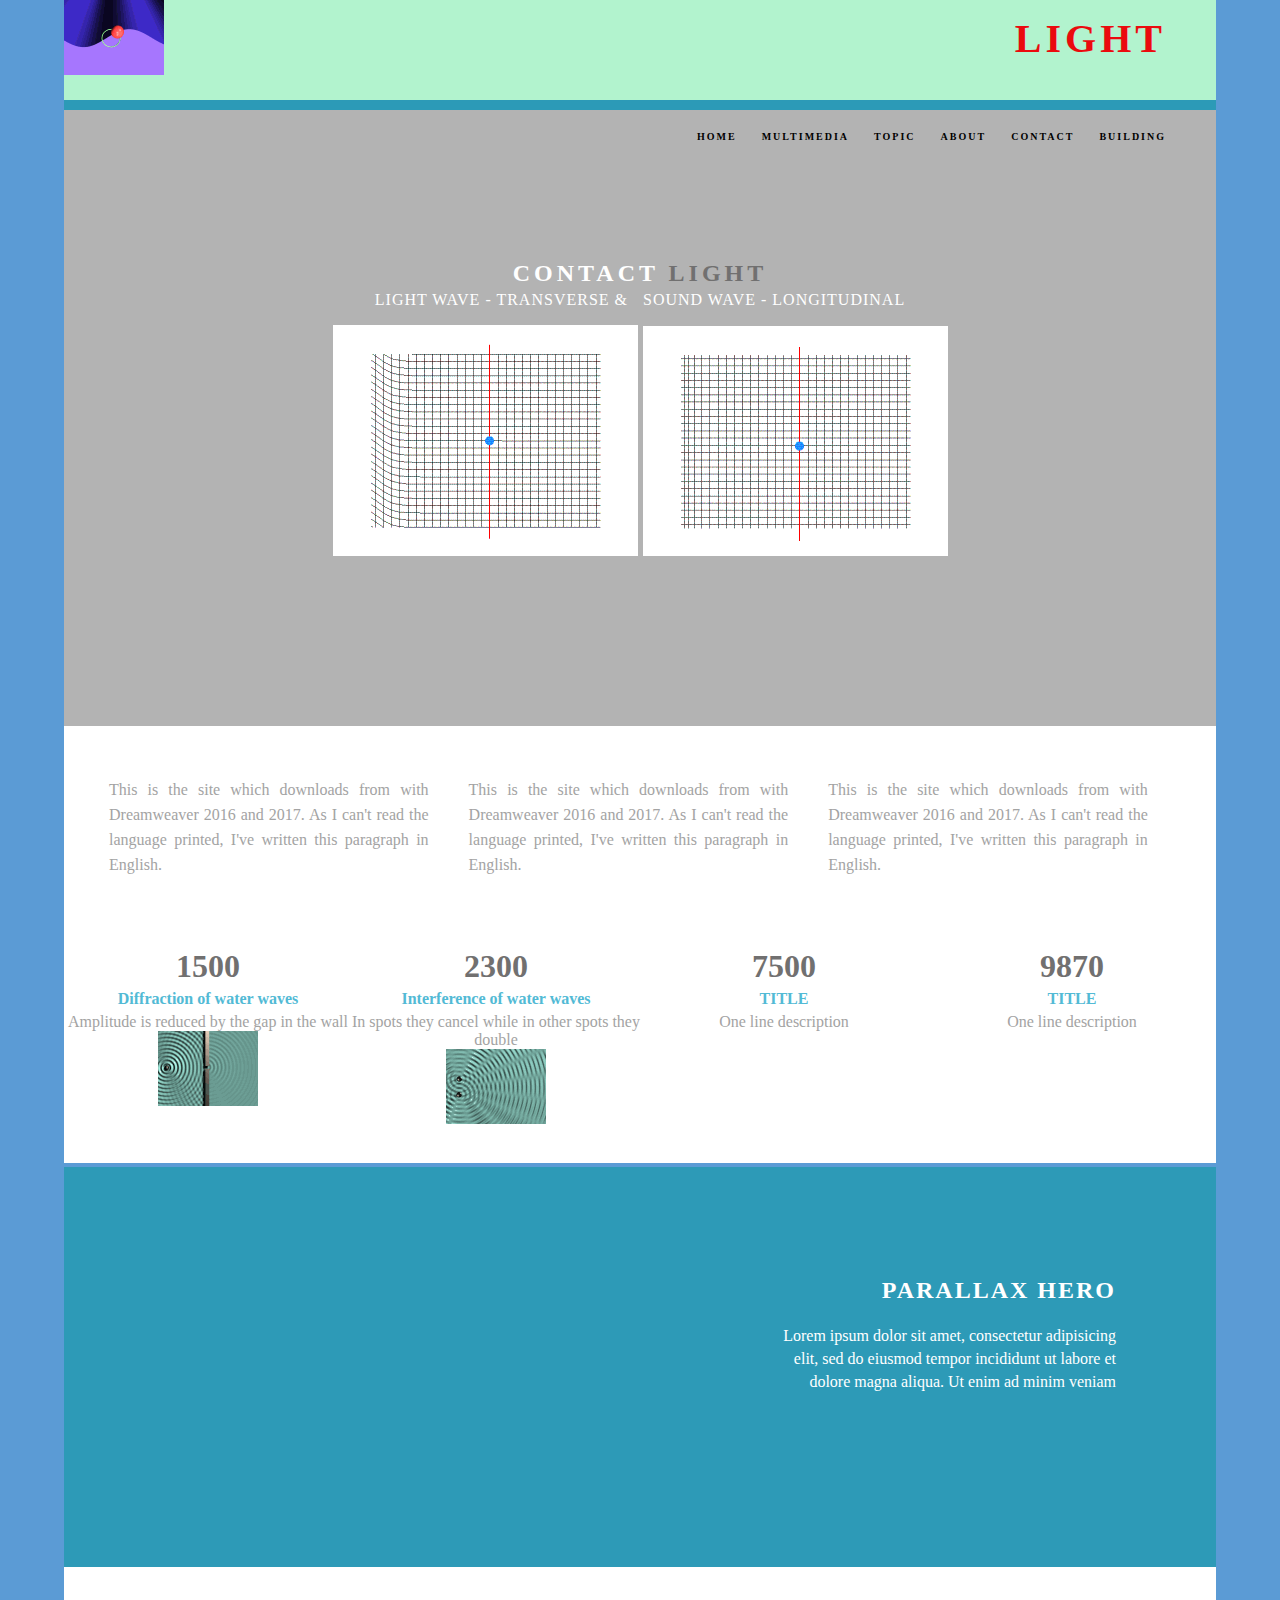
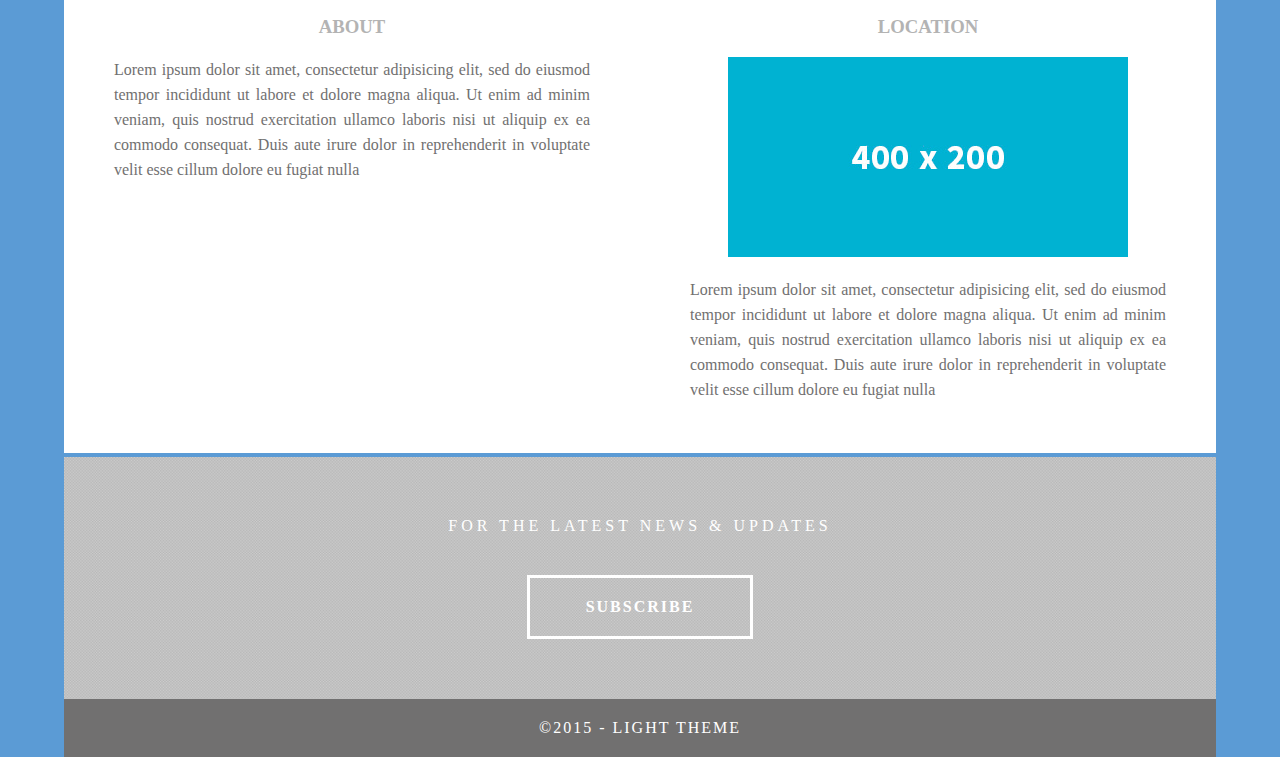
<file: contact.html>
<!doctype html>
<html lang="en-US">
<head>
<meta charset="utf-8">
<meta http-equiv="X-UA-Compatible" content="IE=edge">
<meta name="viewport" content="width=device-width, initial-scale=1">
<title>Light Theme</title>
<link href="css/singlePageTemplate.css" rel="stylesheet" type="text/css">
<!--The following script tag downloads a font from the Adobe Edge Web Fonts server for use within the web page. We recommend that you do not modify it.-->
<script>var __adobewebfontsappname__="dreamweaver"</script>
<script src="http://use.edgefonts.net/source-sans-pro:n2:default.js" type="text/javascript"></script>
<!-- HTML5 shim and Respond.js for IE8 support of HTML5 elements and media queries -->
<!-- WARNING: Respond.js doesn't work if you view the page via file:// -->
<!--[if lt IE 9]>
      <script src="https://oss.maxcdn.com/html5shiv/3.7.2/html5shiv.min.js"></script>
      <script src="https://oss.maxcdn.com/respond/1.4.2/respond.min.js"></script>
    <![endif]-->
</head>
<body>
<!-- Main Container -->
<div class="container"> 
  <!-- Navigation -->
  <header> <a href="">
    <h4 class="logo">LIGHT</h4>
    <img src="images/1wave-NeitherTransverseOrLongitudinal.gif" width="100" height="75" alt="amimated gif of a particle in a water wave - circular motion"/>  </a>
    <nav>
      <ul>
        <li><a href="index.html">HOME</a></li>
        <li><a href="multimedia.html">MULTIMEDIA</a></li>
        <li><a href="topic.html">TOPIC</a></li>
        <li><a href="about.html">ABOUT</a></li>
        <li> <a href="contact.html">CONTACT</a></li>
        <li> <a href="building.html">BUILDING</a></li>
      </ul>
    </nav>
  </header>
  <!-- Hero Section -->
  <section class="hero" id="hero">
    <h2 class="hero_header">CONTACT <span class="light">LIGHT</span></h2>
    <p class="tagline">Light WAVE - TRANSVERSE &amp;&nbsp;&nbsp;&nbsp;SOUND WAVE - LONGITUDINAL</p>
    <p class="tagline"><img src="images/Onde_cisaillement_impulsion_1d_30_petit-Wikipedia-Point.gif" width="305" height="231" alt=""/>     <img src="images/Onde_compression_impulsion_1d_30_petit-Wikipedia-Point.gif" width="305" height="230" alt=""/></p>
  </section>
  <!-- About Section -->
  <section class="about" id="about">
    <h2 class="hidden">About</h2>
    <p class="text_column">This is the site which downloads from with Dreamweaver 2016 and 2017. As I can't read the language printed, I've written this paragraph in English.</p>
    <p class="text_column">This is the site which downloads from with Dreamweaver 2016 and 2017. As I can't read the language printed, I've written this paragraph in English.</p>
    <p class="text_column">This is the site which downloads from with Dreamweaver 2016 and 2017. As I can't read the language printed, I've written this paragraph in English.</p>
  </section>
  <!-- Stats Gallery Section -->
  <div class="gallery">
    <div class="thumbnail">
      <h1 class="stats">1500</h1>
      <h4>Diffraction of water waves</h4>
      <p>Amplitude is reduced by the gap in the wall</p>
      <p><img src="images/1waveDiffraction.gif" width="100" height="75" alt="Animated gif with water waves hitting a barrier with a gap"/></p>
    </div>
    <div class="thumbnail">
      <h1 class="stats">2300</h1>
      <h4>Interference of water waves</h4>
      <p>In spots they cancel while in other spots they double</p>
      <p><img src="images/2waves-WaterCombining.gif" width="100" height="75" alt="Animated gif with two water wave sources and the waves interfering "/></p>
    </div>
    <div class="thumbnail">
      <h1 class="stats">7500</h1>
      <h4>TITLE</h4>
      <p>One line description</p>
    </div>
    <div class="thumbnail">
      <h1 class="stats">9870</h1>
      <h4>TITLE</h4>
      <p>One line description</p>
    </div>
  </div>
  <!-- Parallax Section -->
  <section class="banner">
    <h2 class="parallax">PARALLAX HERO</h2>
    <p class="parallax_description">Lorem ipsum dolor sit amet, consectetur adipisicing elit, sed do eiusmod tempor incididunt ut labore et dolore magna aliqua. Ut enim ad minim veniam</p>
  </section>
  <!-- More Info Section -->
  <footer>
    <article class="footer_column">
      <h3>ABOUT</h3>
      <p>Lorem ipsum dolor sit amet, consectetur adipisicing elit, sed do eiusmod tempor incididunt ut labore et dolore magna aliqua. Ut enim ad minim veniam, quis nostrud exercitation ullamco laboris nisi ut aliquip ex ea commodo consequat. Duis aute irure dolor in reprehenderit in voluptate velit esse cillum dolore eu fugiat nulla </p>
    </article>
    <article class="footer_column">
      <h3>LOCATION</h3>
      <img src="images/placeholder.jpg" alt="" width="400" height="200" class="cards"/>
      <p>Lorem ipsum dolor sit amet, consectetur adipisicing elit, sed do eiusmod tempor incididunt ut labore et dolore magna aliqua. Ut enim ad minim veniam, quis nostrud exercitation ullamco laboris nisi ut aliquip ex ea commodo consequat. Duis aute irure dolor in reprehenderit in voluptate velit esse cillum dolore eu fugiat nulla </p>
    </article>
  </footer>
  <!-- Footer Section -->
  <section class="footer_banner" id="contact">
    <h2 class="hidden">Footer Banner Section </h2>
    <p class="hero_header">FOR THE LATEST NEWS &amp; UPDATES</p>
    <div class="button">subscribe</div>
  </section>
  <!-- Copyrights Section -->
  <div class="copyright">&copy;2015 - <strong>Light Theme</strong></div>
</div>
<!-- Main Container Ends -->
</body>
</html>
</file>
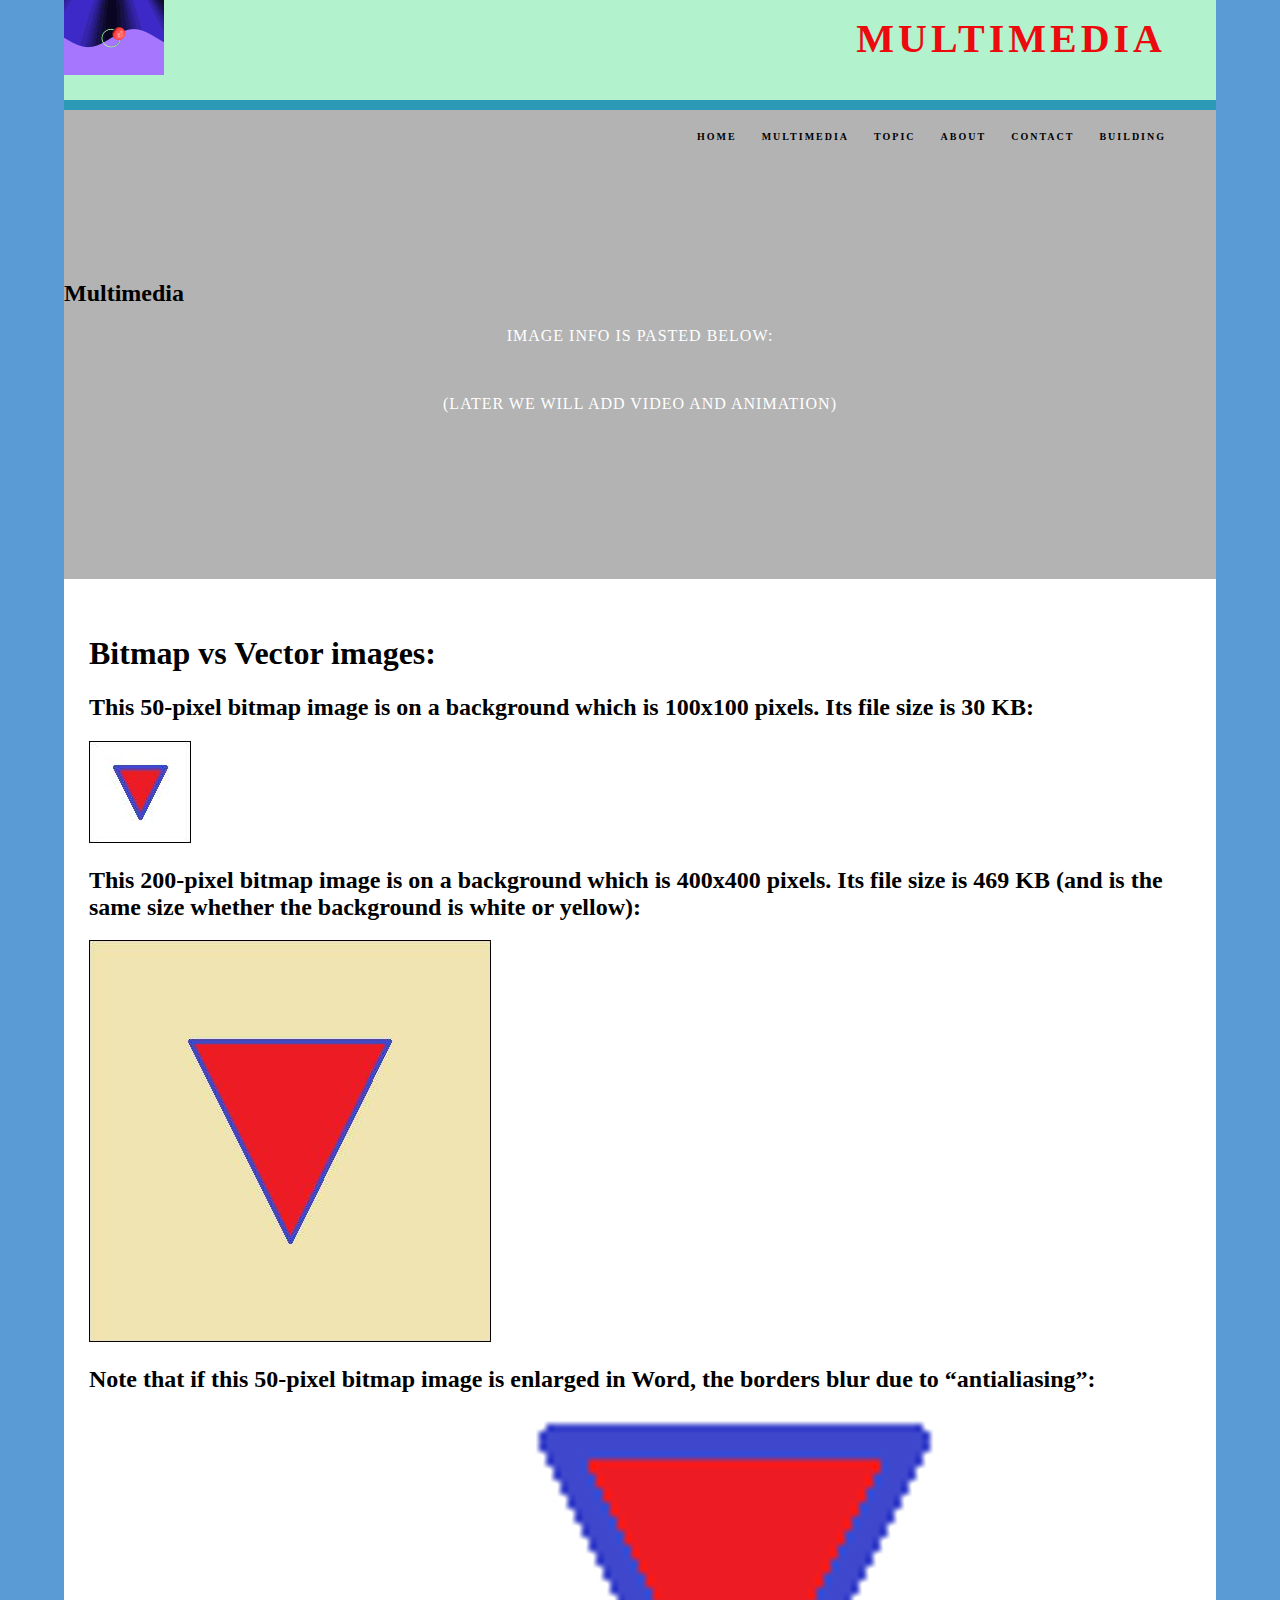
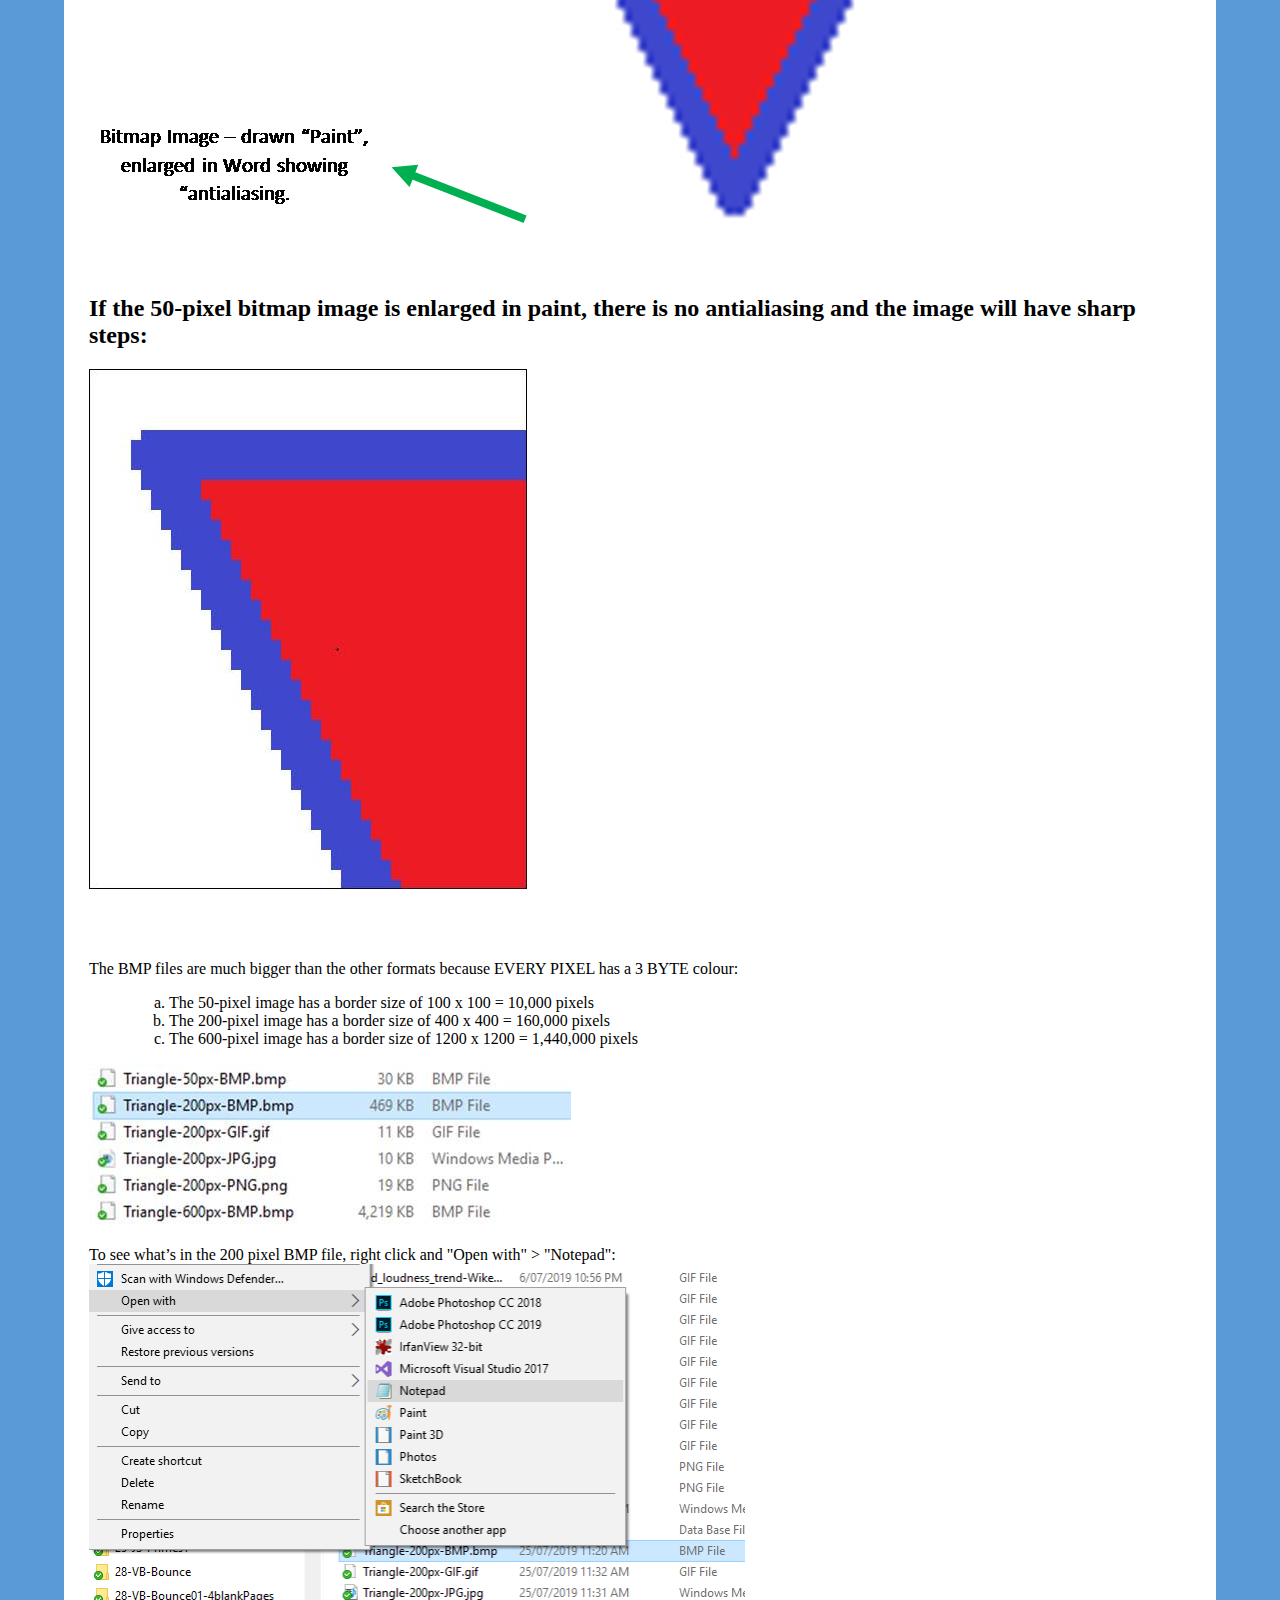
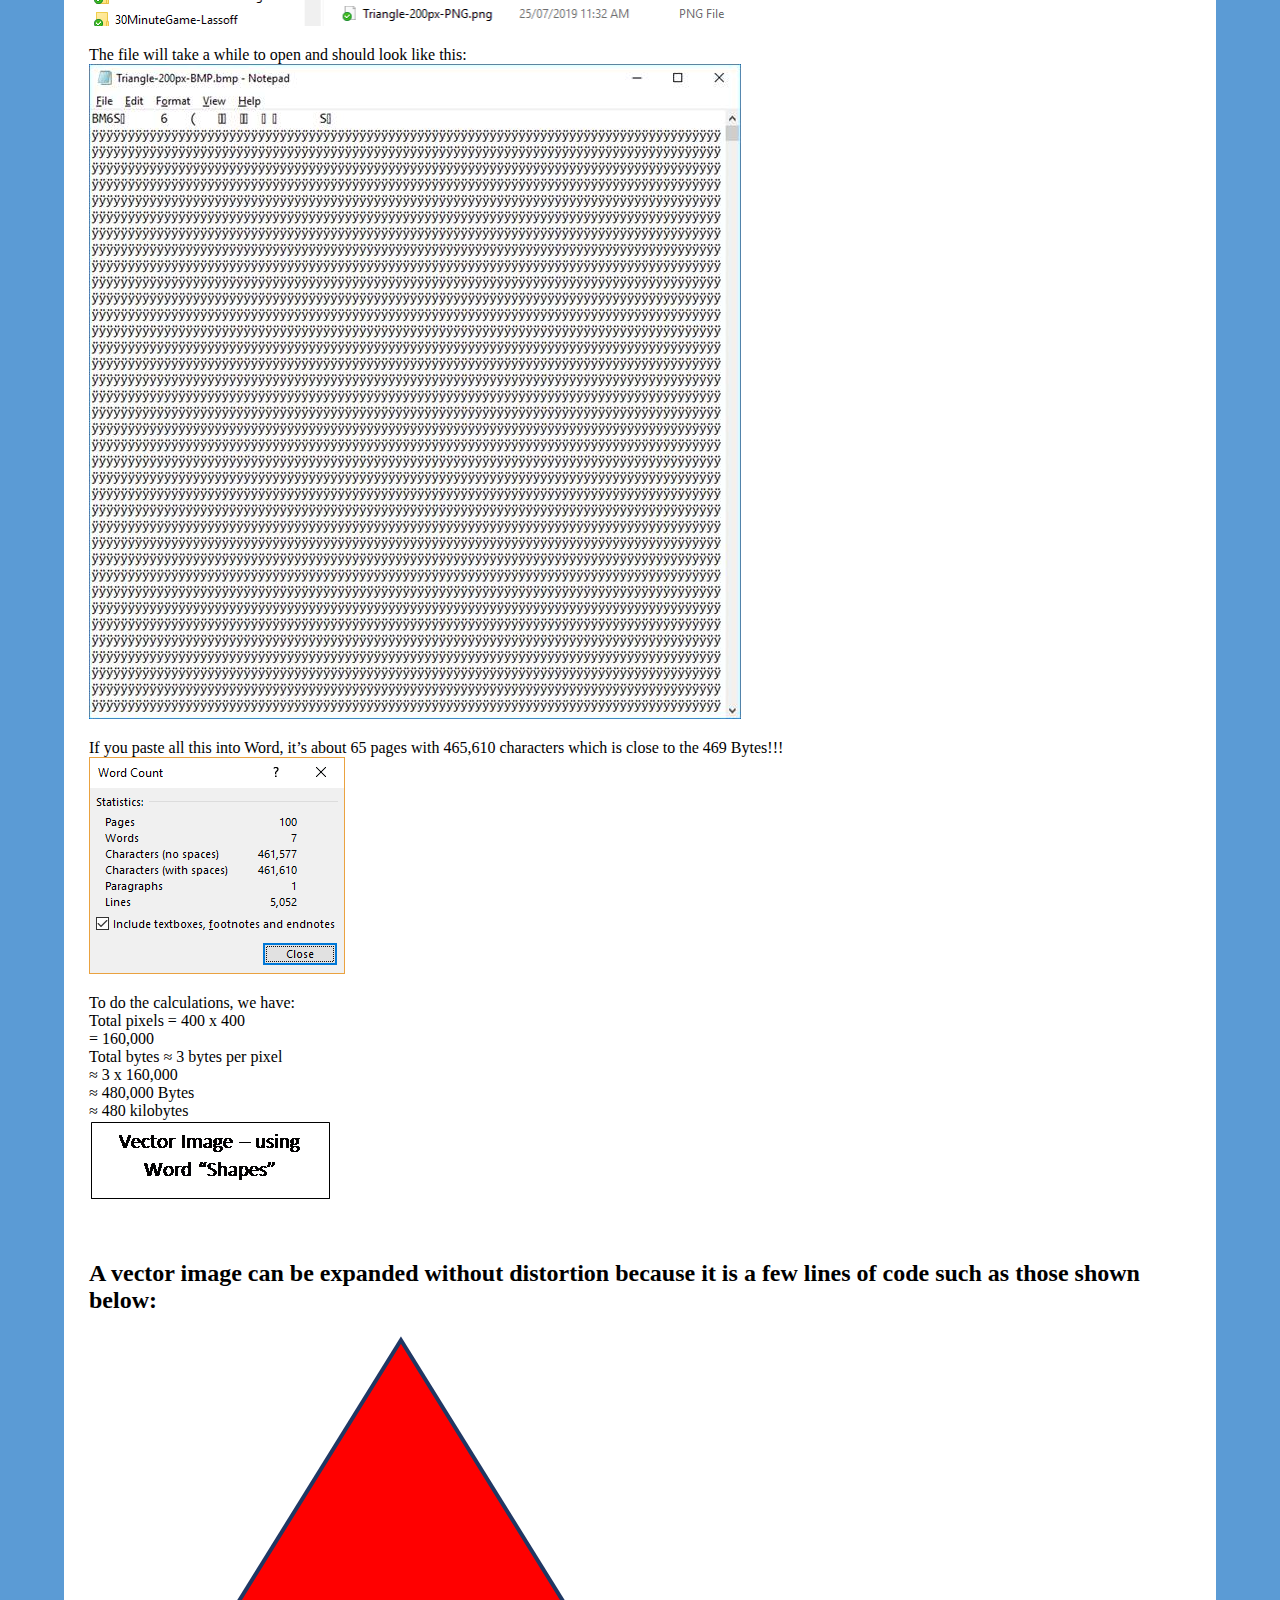
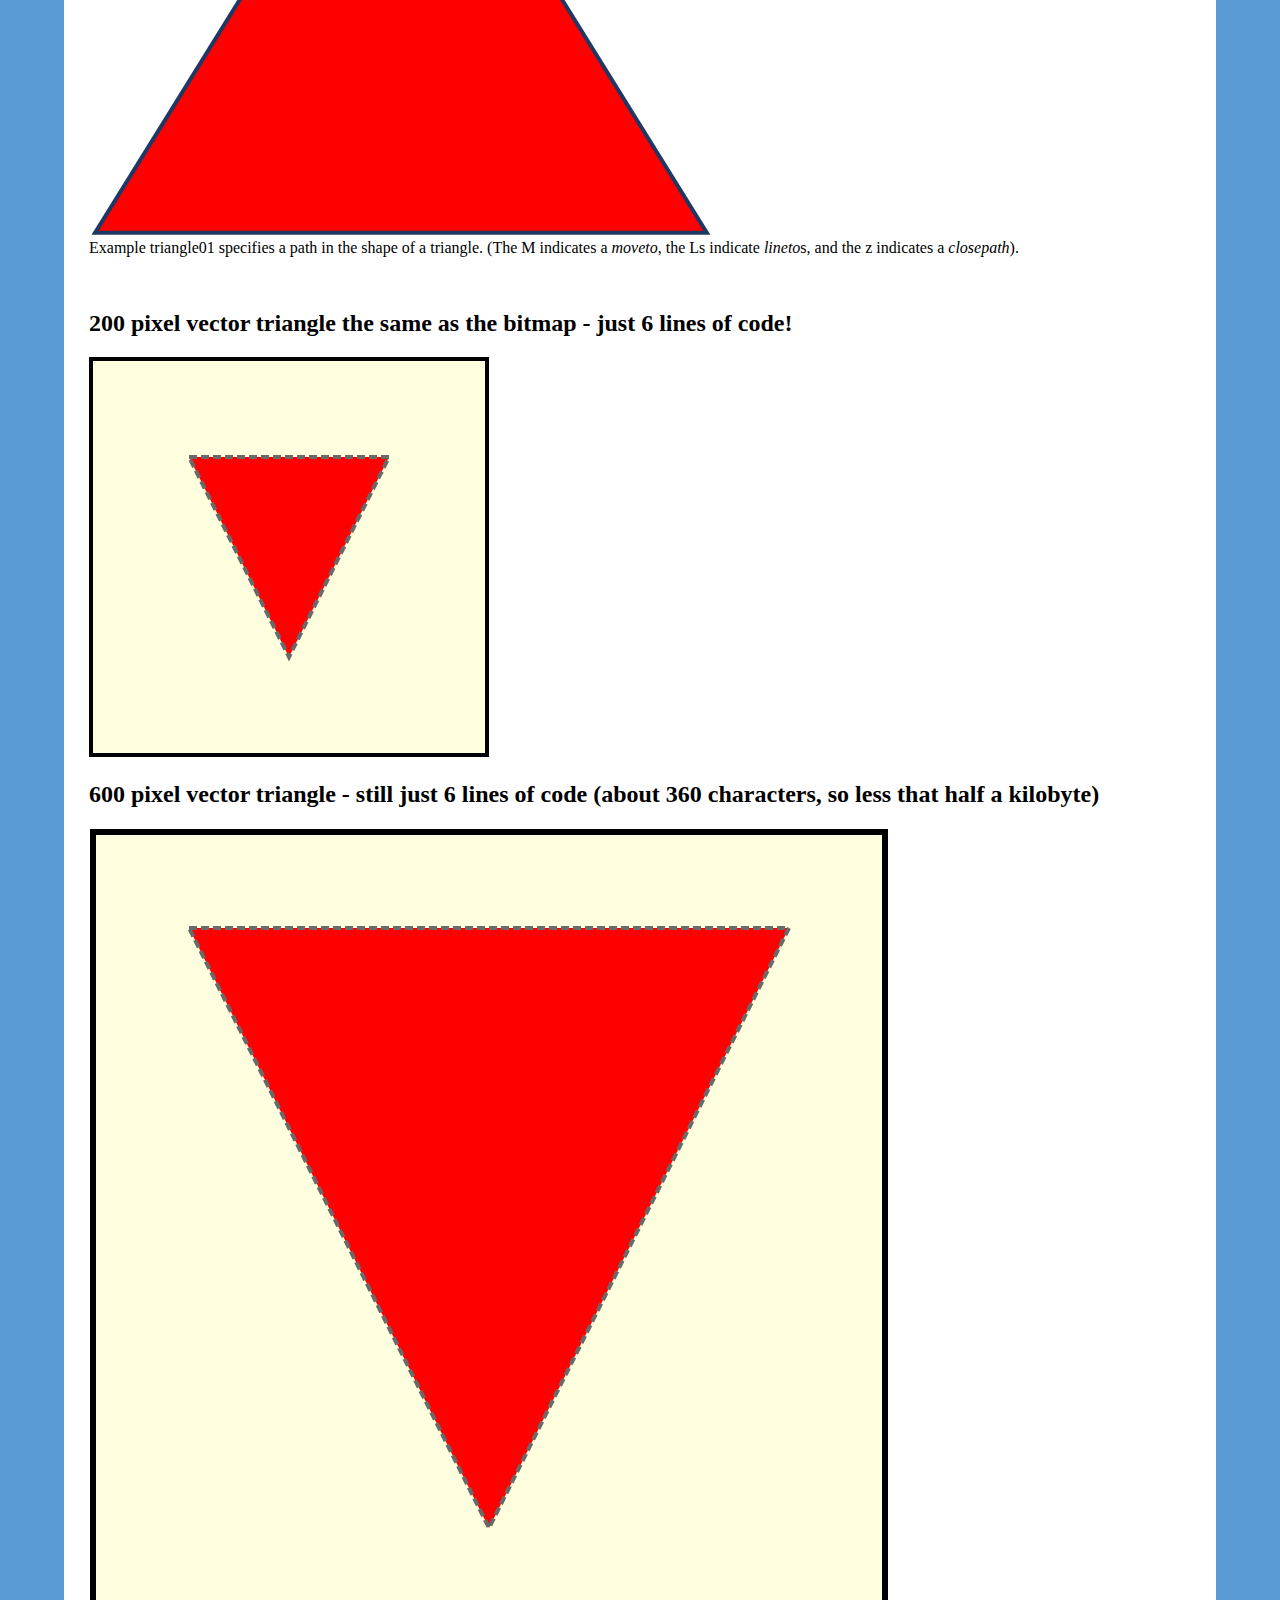
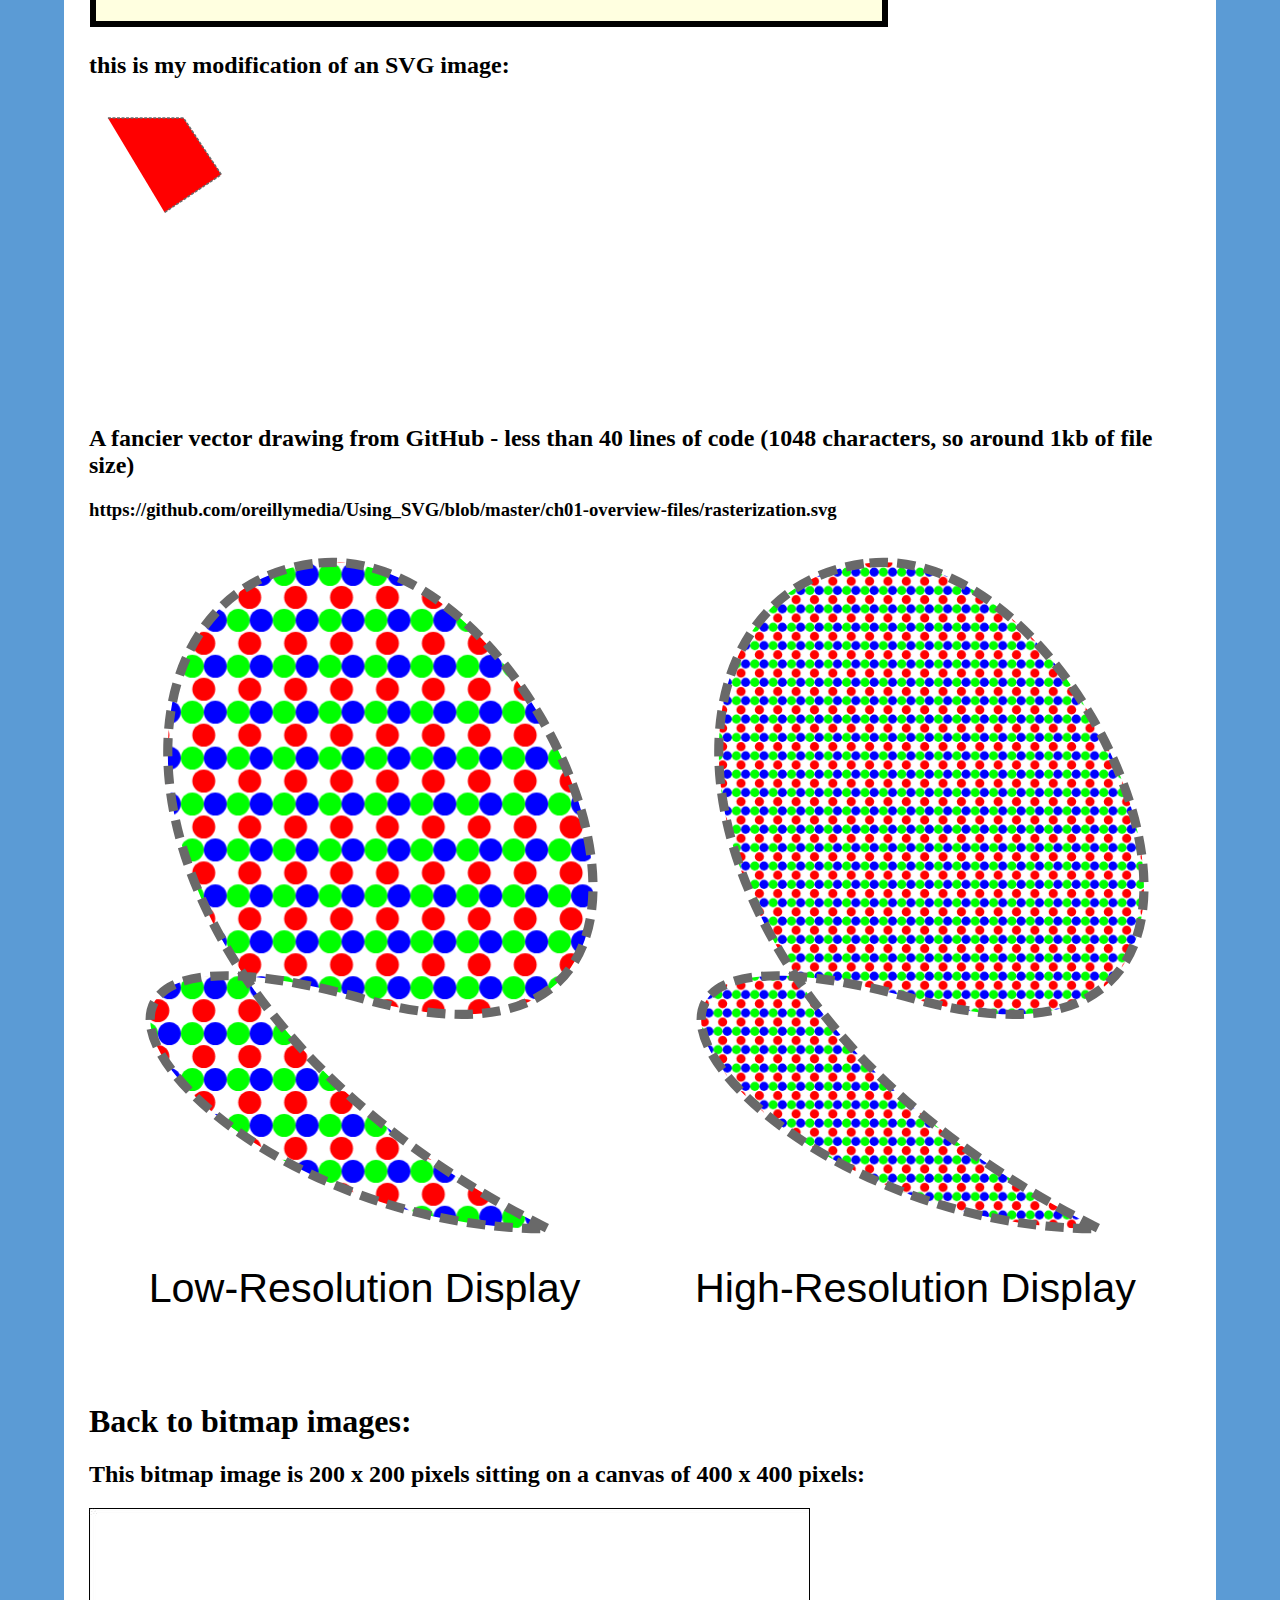
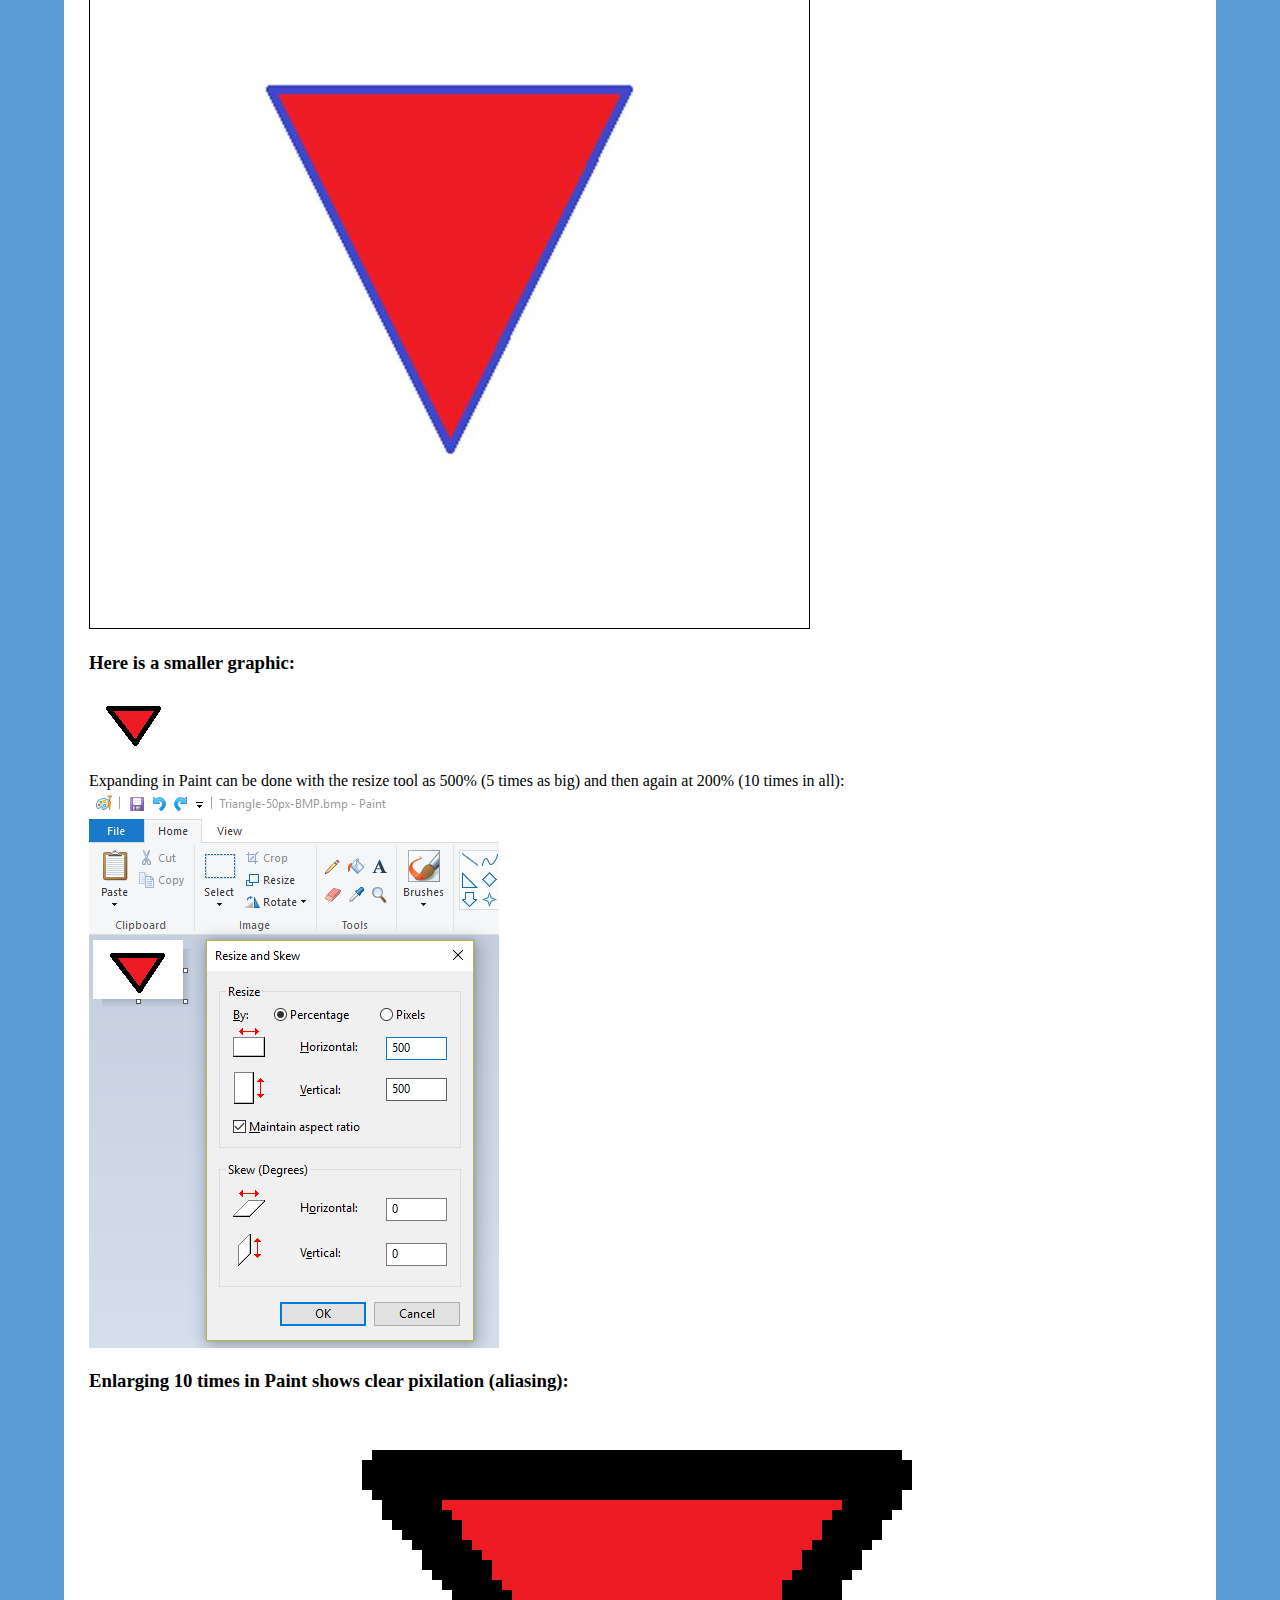
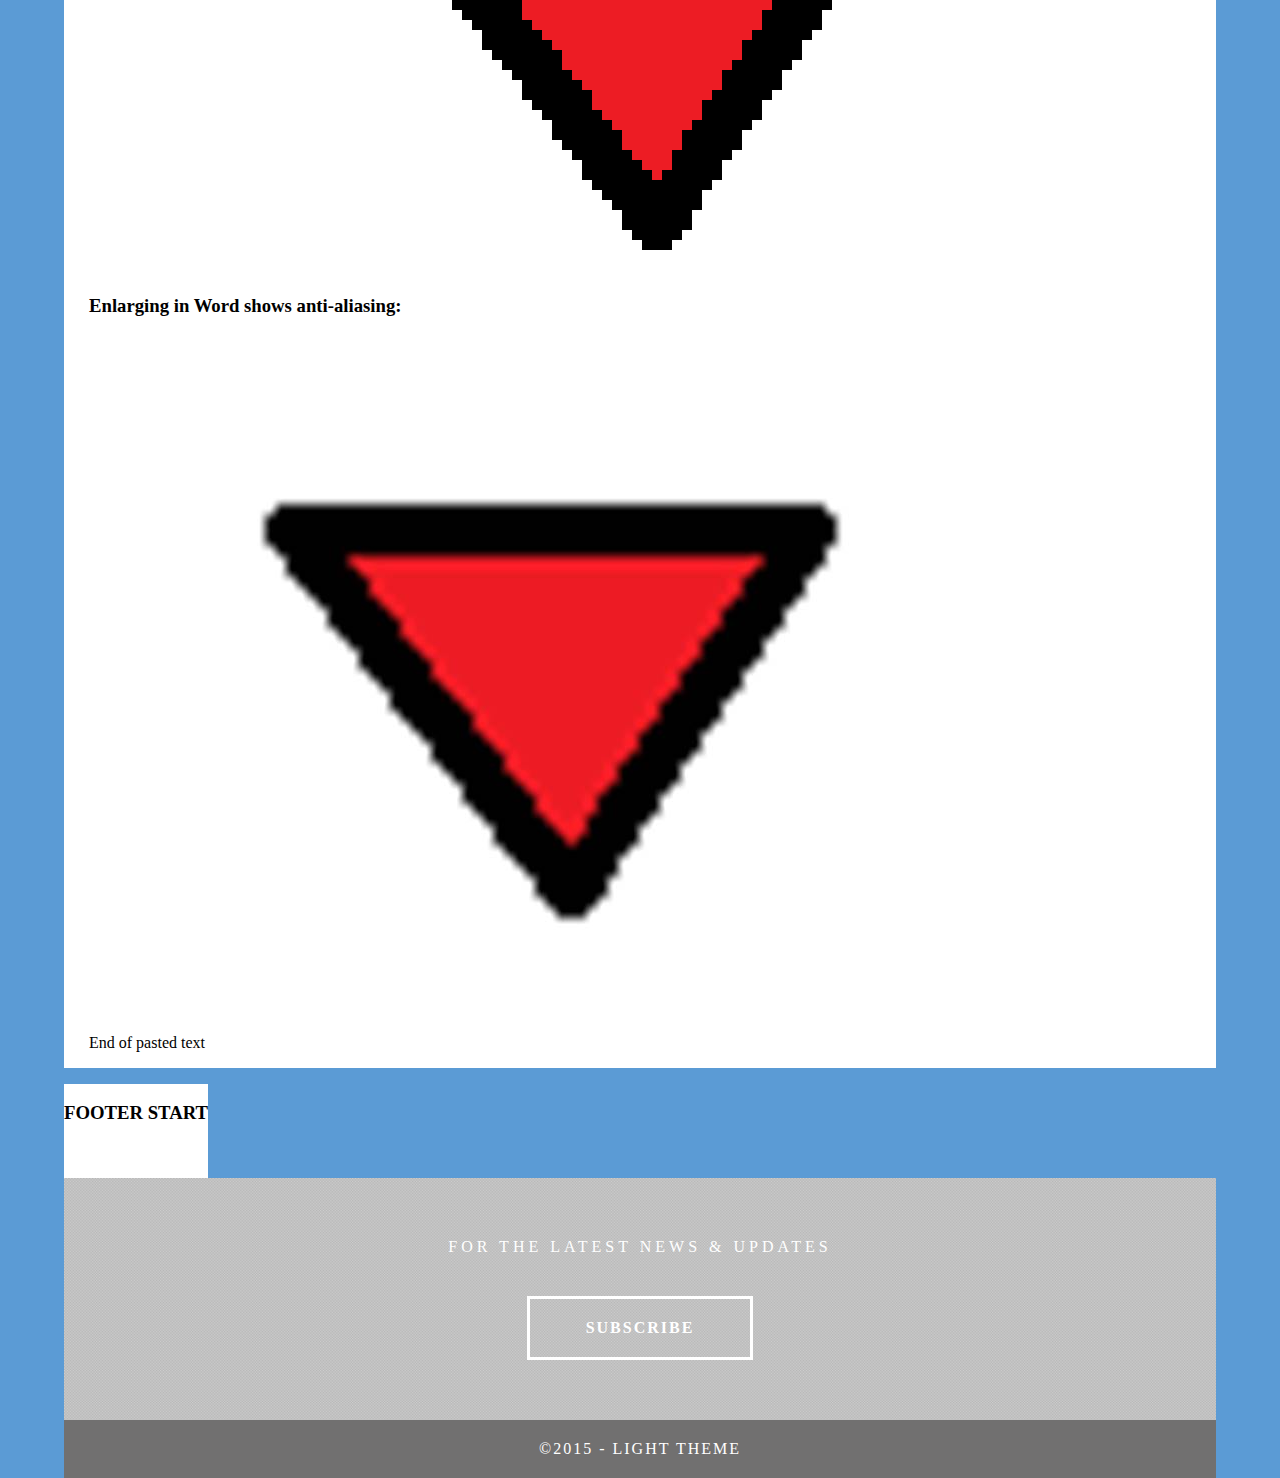
<file: multimedia.html>
<!doctype html>
<html lang="en-US">
<head>
<meta charset="utf-8">
<meta http-equiv="X-UA-Compatible" content="IE=edge">
<meta name="viewport" content="width=device-width, initial-scale=1">
<title>Light Theme</title>
<link href="css/singlePageTemplate.css" rel="stylesheet" type="text/css">
<!--The following script tag downloads a font from the Adobe Edge Web Fonts server for use within the web page. We recommend that you do not modify it.-->
<script>var __adobewebfontsappname__="dreamweaver"</script>
<script src="http://use.edgefonts.net/source-sans-pro:n2:default.js" type="text/javascript"></script>
<!-- HTML5 shim and Respond.js for IE8 support of HTML5 elements and media queries -->
<!-- WARNING: Respond.js doesn't work if you view the page via file:// -->
<!--[if lt IE 9]>
      <script src="https://oss.maxcdn.com/html5shiv/3.7.2/html5shiv.min.js"></script>
      <script src="https://oss.maxcdn.com/respond/1.4.2/respond.min.js"></script>
    <![endif]-->
</head>
<body>
<!-- Main Container -->
<div class="container"> 
  <!-- Navigation -->
<header> <a href="">
    <h4 class="logo">MULTIMEDIA</h4>
    <img src="images/1wave-NeitherTransverseOrLongitudinal.gif" width="100" height="75" alt="amimated gif of a particle in a water wave - circular motion"/>  </a>
    <nav>
      <ul>
        <li><a href="index.html">HOME</a></li>
        <li><a href="multimedia.html">MULTIMEDIA</a></li>
        <li><a href="topic.html">TOPIC</a></li>
        <li><a href="about.html">ABOUT</a></li>
        <li> <a href="contact.html">CONTACT</a></li>
        <li> <a href="building.html">BUILDING</a></li>
      </ul>
    </nav>
  </header>
  <!-- Hero Section -->
  <section class="hero" id="hero">
    <h2>Multimedia</h2>
    <p class="tagline">Image info is pasted below:</p>
    <p class="tagline">&nbsp;</p>
    <p class="tagline">(Later we will add video and animation)</p>
  </section>
  <!-- About Section -->
  <section class="about" id="about">
    <h2 class="hidden">About</h2>

	  
	  <!-- Image info pasted here -->
  <h1>Bitmap vs Vector images:</h1>
  <h2>This 50-pixel bitmap image is on a background which is 100x100 pixels. Its  file size is 30 KB:</h2>
  <p><img width="102" height="102" src="images/multimedia_clip_image002.jpg"></p>
  <h2>This 200-pixel bitmap image is on a background which is 400x400 pixels. Its  file size is 469 KB (and is the same size whether the background is white or  yellow):</h2>
  <p><img width="402" height="402" src="images/multimedia_clip_image004.jpg"></p>
  <h2>Note that if this 50-pixel bitmap image is enlarged in Word, the borders  blur due to &ldquo;antialiasing&rdquo;:</h2>
  <p><img width="292" height="108" src="images/multimedia_clip_image005.png" alt="Text Box: Bitmap Image – drawn “Paint”, enlarged in Word showing “antialiasing."><img width="148" height="74" src="images/multimedia_clip_image006.png"><img width="412" height="411" src="images/multimedia_clip_image007.png"></p>
  <h2>&nbsp;</h2>
  <h2>If the 50-pixel bitmap image is enlarged in paint, there is no antialiasing  and the image will have sharp steps:</h2>
  <p><img width="438" height="520" src="images/multimedia_clip_image009.jpg"></p>
  <h2>&nbsp;</h2>
  <p><strong>The BMP files are much bigger than the other formats because EVERY PIXEL  has a 3 BYTE colour:</strong></p>
  <ol start="1" type="a">
    <ol start="1" type="a">
      <li><strong>The        50-pixel image has a border size of 100 x 100 = 10,000 pixels</strong></li>
      <li><strong>The        200-pixel image has a border size of 400 x 400 = 160,000 pixels</strong></li>
      <li><strong>The        600-pixel image has a border size of 1200 x 1200 = 1,440,000 pixels</strong></li>
    </ol>
  </ol>
  <p><img width="482" height="162" src="images/multimedia_clip_image011.jpg"><strong> </strong></p>
  <p><strong>To see what&rsquo;s in  the 200 pixel BMP file, right click and &quot;Open with&quot; &gt;  &quot;Notepad&quot;:</strong> <br>
    <img width="656" height="362" src="images/multimedia_clip_image012.png" alt="Scan with Windows Defender...  Open with  Give access to  Restore previous versions  Send to  Copy  Create shortcut  Delete  Rename  Pro perties  '1 28 V8-80unce  28 V8-80unceOI-4bIankPages  30MinuteGame- Lassoff  >  >  loudness trend-Wike...  6/07/2019 10:56 PM  Adobe Photoshop CC 2018  Adobe Photoshop CC 201 g  fanView 32- bit  Microsoft Visual Studio 2017  L]  Notepad  Paint  Paint 3D  Photos  Sketch800k  Search the Store  Choose another app  Triangle-2DOpx-GIF.gif  Triangle-2DOpx-JPG.jpg  Triangle-2DOpx- PNG.png  25/07/2019 11:32 AM  25/07/2019 11:31 AM  25/07/2019 11:32 AM  GIF File  GIF File  GIF File  GIF File  GIF File  GIF File  GIF File  GIF File  GIF File  PNG File  PNG File  Windows Mt  Data Base Fil  BMP File  GIF File  Windows Mt  PNG File "></p>
  <p><strong>The file will take  a while to open and should look like this:</strong> <br>
    <img width="652" height="655" src="images/multimedia_clip_image014.jpg" alt="Triangle-2DOpx-8MP.bmp Notepad  Eile Edit Fermat View Help  8M6SO  6  so "></p>
  <p><strong>If you paste all  this into Word, it&rsquo;s about 65 pages with 465,610 characters which is close to  the 469 Bytes!!!</strong><br>
    <img width="256" height="217" src="images/multimedia_clip_image015.png"></p>
  <p>To do the  calculations, we have:<br>
    Total pixels = 400 x  400 <br>
    = 160,000 <br>
    Total bytes ≈ 3 bytes per pixel<br>
    ≈ 3 x 160,000 <br>
    ≈ 480,000 Bytes<br>
    ≈ 480 kilobytes<br>
  <img width="244" height="82" src="images/multimedia_clip_image016.png" alt="Text Box: Vector Image – using Word “Shapes”">&nbsp;</p>
  <br clear="ALL">
  <h2>A vector image can be expanded without distortion because it is a few lines  of code such as those shown below:</h2>
  <p><img width="624" height="501" src="images/multimedia_clip_image017.png"><br>
    Example  triangle01 specifies a path in the shape of a triangle. (The <strong>M</strong> indicates  a <em>moveto</em>, the <strong>L</strong>s indicate <em>lineto</em>s, and the <strong>z</strong> indicates a <em>closepath</em>).</p>
  <p><br>
  </p>
<h2>200 pixel vector triangle the same as the bitmap - just 6 lines of code!</h2>	
	
  <!-- <The code below is pasted from the Word instructions on SharePoint:> -->
  <!-- <<https://schoolsnsw.sharepoint.com/sites/IPT577/Notes_IPT/Graphics/Triangle_Bitmap_vs_Vector_images.docx> > -->
	
	<!-- Source for code for 1st image below is from: -->
	<!-- http://www.w3.org/TR/SVG/paths.html#PathDataClosePathCommand -->
<svg width="400" height="400" viewBox="0 0 400 400"
     xmlns="http://www.w3.org/2000/svg" version="1.1">
  <desc>A path that draws a triangle 200 pixels wide by 200 high</desc>
  <rect x="2" y="2" width="396" height="396"
        fill="LightYellow" stroke="black" stroke-width="4" />
  <path fill="red" stroke="blue" stroke-width="2" 
		d="M 100 100 L 300 100 L 200 300 z" />

</svg>
	  <h2>600 pixel vector triangle - still just 6 lines of code (about 360 characters, so less that half a kilobyte)</h2>
		<!-- Code below taken from Paths – SVG 1.1 (Second Edition) -->
	<!-- http://www.w3.org/TR/SVG/paths.html#PathDataClosePathCommand -->
	 	  
	<!-- Example triangle01 specifies a path in the shape of a triangle. (The M indicates a moveto, the Ls indicate linetos, and the z indicates a closepath). -->
<svg width="800" height="800" viewBox="0 0 800 800"
     xmlns="http://www.w3.org/2000/svg" version="1.1">
  <desc>A path that draws a triangle 600 pixels wide by 600 high</desc>
  <rect x="4" y="4" width="792" height="792"
        fill="LightYellow" stroke="black" stroke-width="6"/>
  <path d="M 100 100 L 700 100 L 400 700 z"
        fill="red" stroke="blue" stroke-width="4" />
</svg>	
		  <h2>this is my modification of an SVG image:</h2>
		<!-- Code below taken from Paths – SVG 1.1 (Second Edition) -->
	<!-- http://www.w3.org/TR/SVG/paths.html#PathDataClosePathCommand -->
<svg width="8cm" height="8cm" viewBox="0 0 800 800"
     xmlns="http://www.w3.org/2000/svg" version="1.1">
  <desc>Draw your own path</desc>
  <path d="M 50 50 L 250 50 L350 200 L200 300 "
        fill="red" stroke="blue" stroke-width="20" />
</svg>
	
<h2>A fancier vector drawing from GitHub - less than 40 lines of code (1048 characters, so around 1kb of file size)</h2>
	  <h3>https://github.com/oreillymedia/Using_SVG/blob/master/ch01-overview-files/rasterization.svg</h3>
<!-- SVG code -->
<svg viewBox="0 0 480 350"
     xmlns="http://www.w3.org/2000/svg" xml:lang="en"
     xmlns:xlink="http://www.w3.org/1999/xlink" >
    <style>
        text {
            font-family: Tahoma, sans-serif;
            text-anchor: middle;
            font-size: 18px;
            fill: currentColor;
        }
        path {
            stroke: dimgray; 
            stroke-width: 4;
            stroke-dasharray: 8 4;
        }
    </style>
    <pattern id="low-res" patternUnits="userSpaceOnUse"
             width="20" height="20">
        <g id="dots">
            <circle fill="red" r="5" cx="10" cy="5" />
            <circle fill="lime" r="5" cx="5" cy="15" />
            <circle fill="blue" r="5" cx="15" cy="15" />
        </g>
    </pattern>
    <pattern id="high-res" patternUnits="userSpaceOnUse"
             width="8" height="8" viewBox="0 0 20 20">
        <use xlink:href="#dots" />
    </pattern>
    <g fill="url(#low-res)">
        <text x="120" y="100%" dy="-1em" >Low-Resolution Display</text>
        <path id="shape" 
              d="M100,10 C200,0 300,250 120,200 S50,300 200,300 C0,200 0,20 100,10Z" />
    </g>
    <g transform="translate(240,0)" fill="url(#high-res)">
        <text x="120" y="100%" dy="-1em" >High-Resolution Display</text>
        <use xlink:href="#shape" />
    </g>
</svg>
<!-- <End of the pasted code> -->
	
<p>&nbsp;</p>
  <h1>Back to bitmap images:</h1>
  <h2>This bitmap image is 200 x 200 pixels sitting on a canvas of 400 x 400  pixels:</h2>
  <p><img border="0" width="721" height="721" src="images/multimedia_clip_image020.jpg"></p>
  <h3>Here is a smaller graphic:</h3>
  <p><img border="0" width="90" height="59" src="images/multimedia_clip_image021.png"></p>
  <p>Expanding in Paint can be done with the resize tool as 500%  (5 times as big) and then again at 200% (10 times in all):<br>
    <img border="0" width="410" height="558" src="images/multimedia_clip_image022.png"></p>
  <h3>Enlarging 10 times in Paint shows clear pixilation (aliasing):</h3>
  <p align="center"><img border="0" width="634" height="461" src="images/multimedia_clip_image023.png"></p>
  <h3>Enlarging in Word shows anti-aliasing:</h3>
  <p>&nbsp;</p>
  <p><img border="0" width="934" height="610" src="images/multimedia_clip_image024.jpg"></p>
  <p>&nbsp;</p>
  <p>End of pasted text</p>
	
  </section>
  <!-- End of About Section -->
	
	<!-- End of Image info that was pasted --></p>
	
  <footer>
    
    <h3>FOOTER START</h3> 
	  
  </footer>
  <!-- Footer Section -->
  <section class="footer_banner" id="contact">
    <h2 class="hidden">Footer Banner Section </h2>
    <p class="hero_header">FOR THE LATEST NEWS &amp; UPDATES</p>
    <div class="button">subscribe</div>
  </section>
  <!-- Copyrights Section -->
  <div class="copyright">&copy;2015 - <strong>Light Theme</strong></div>
</div>
<!-- Main Container Ends -->
</body>
</html>
</file>
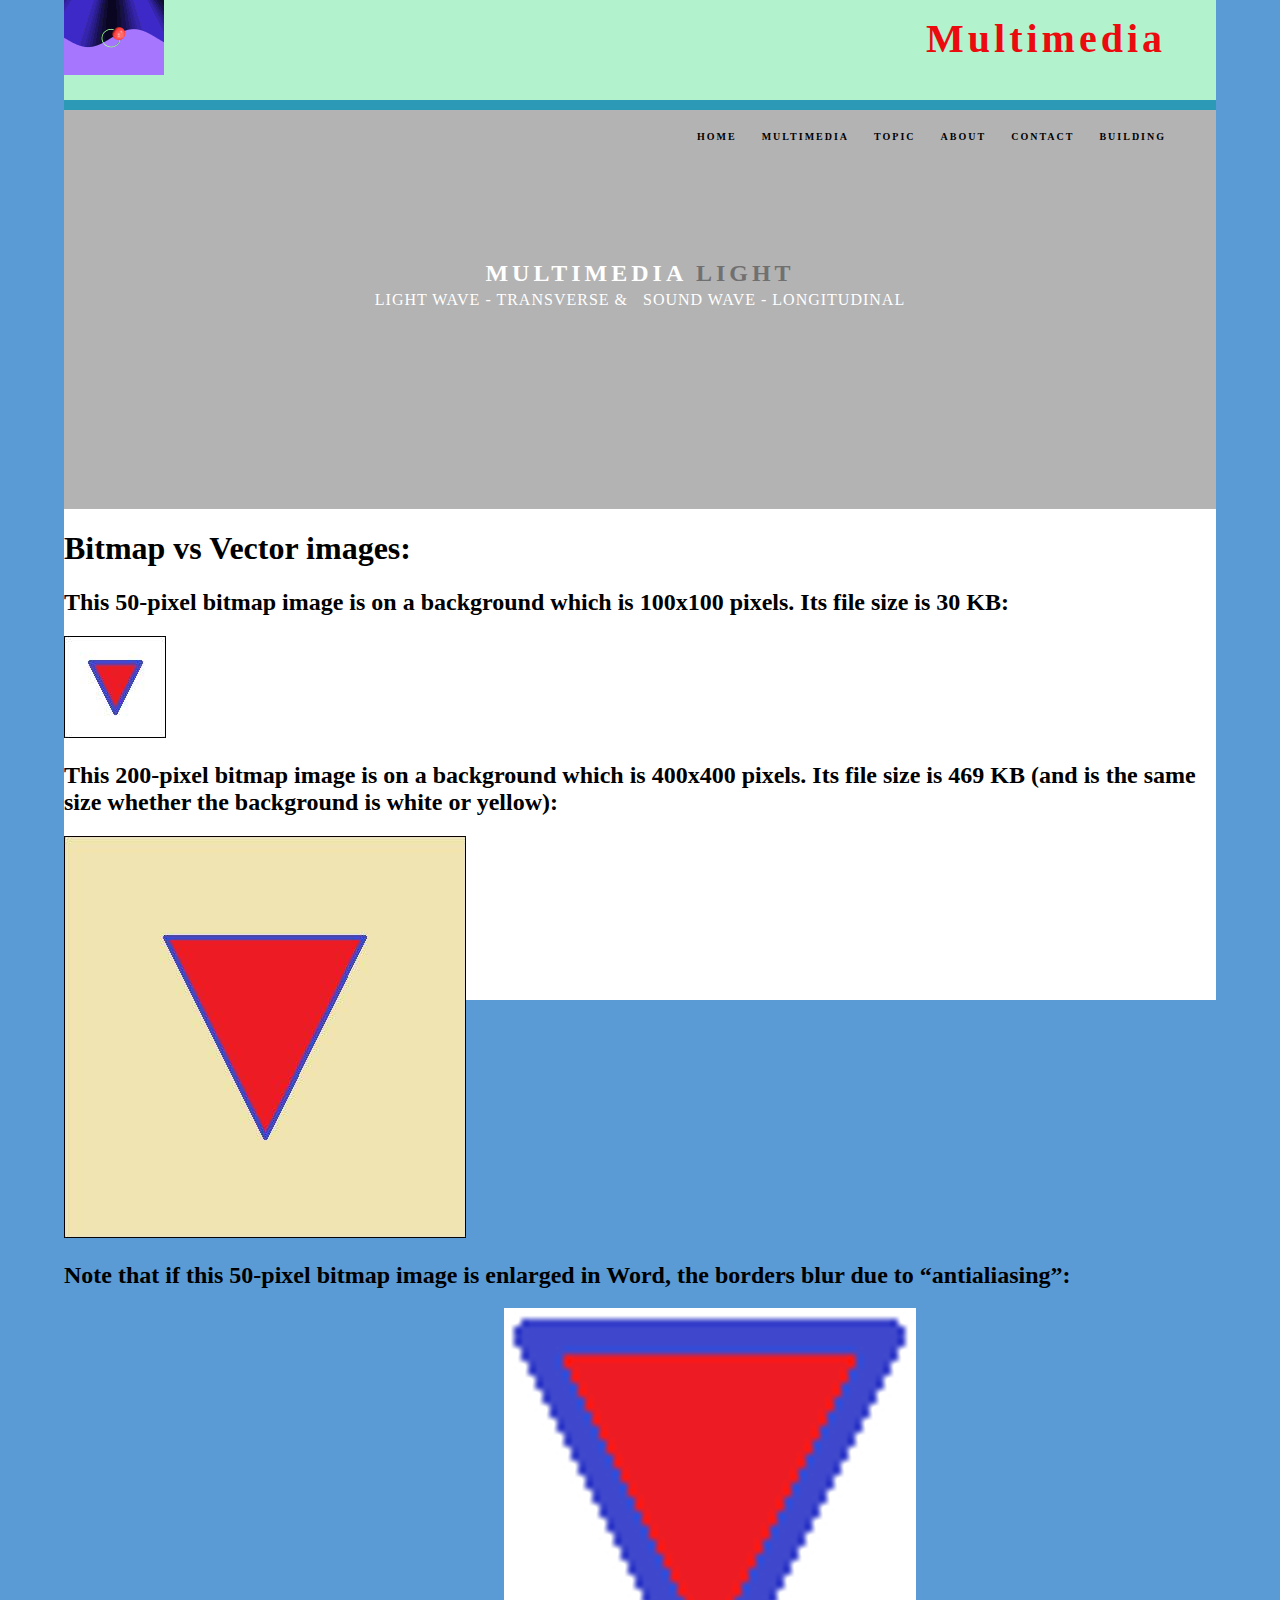
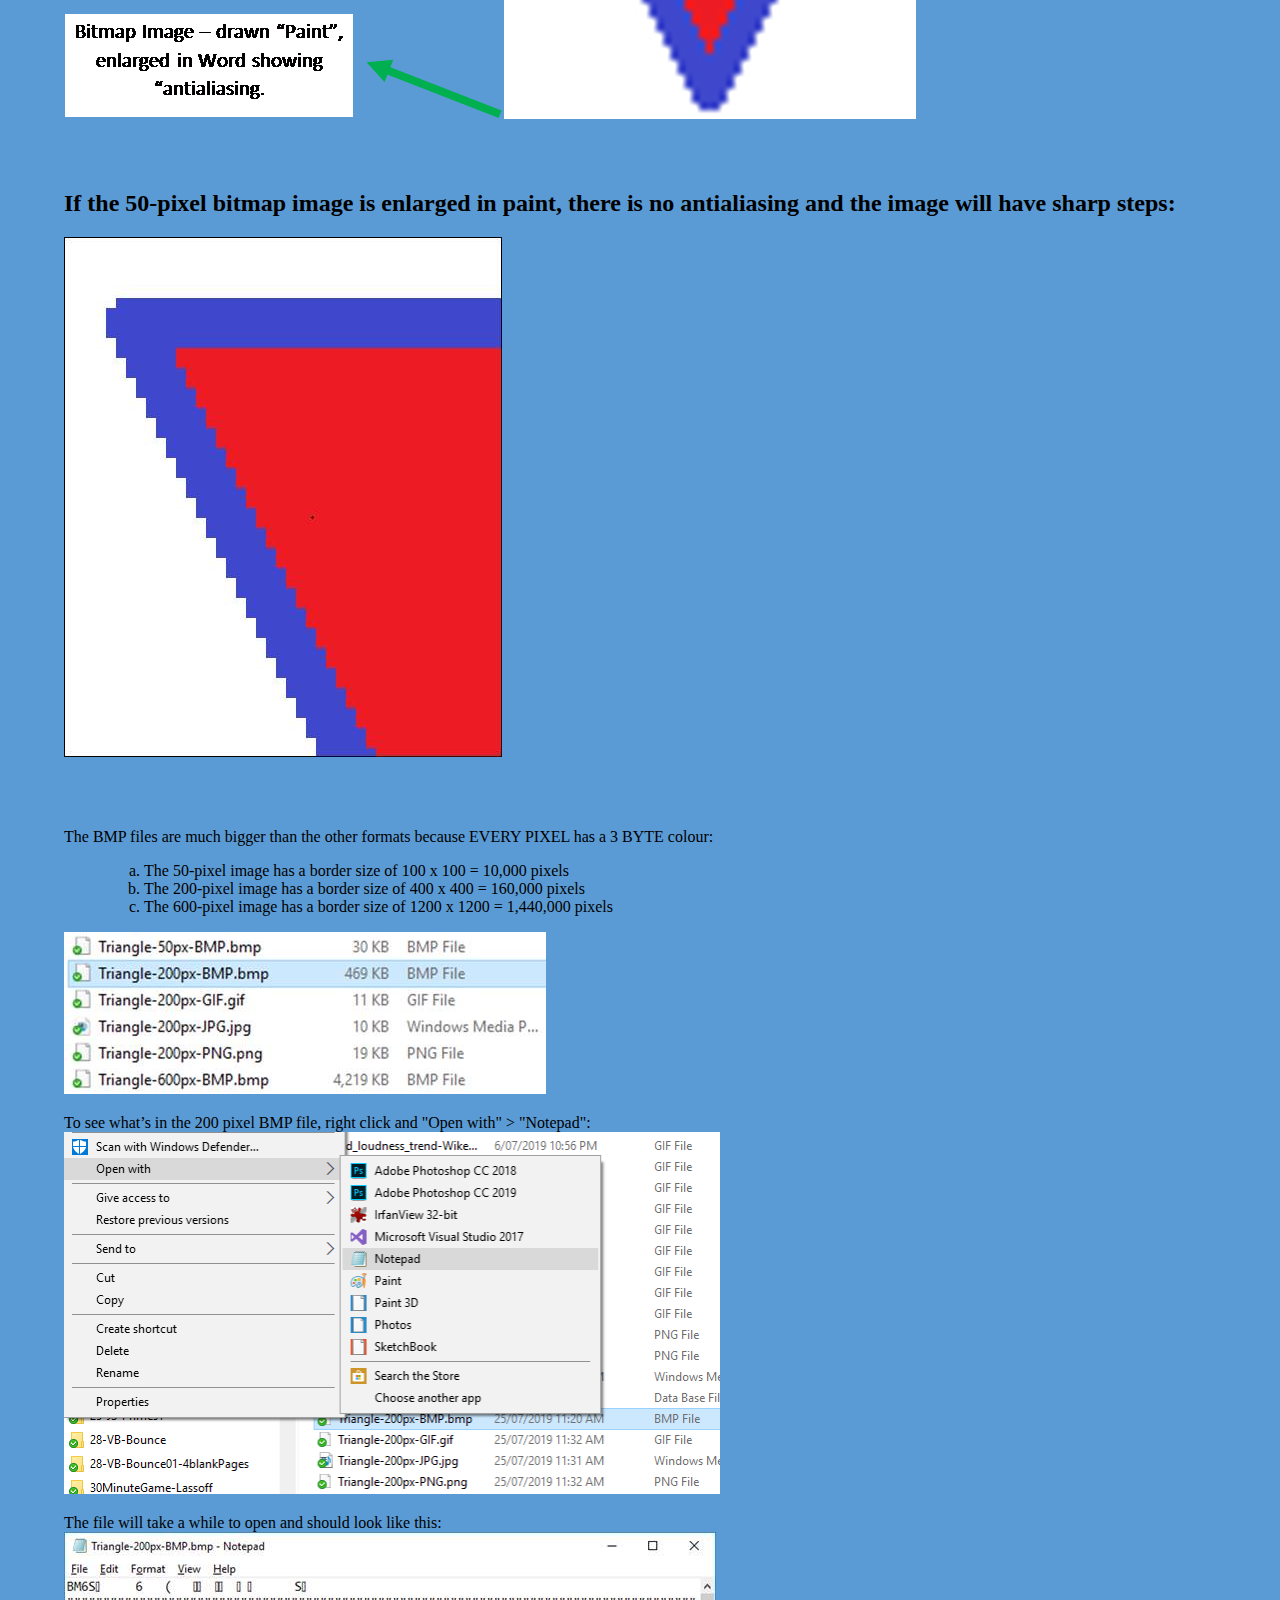
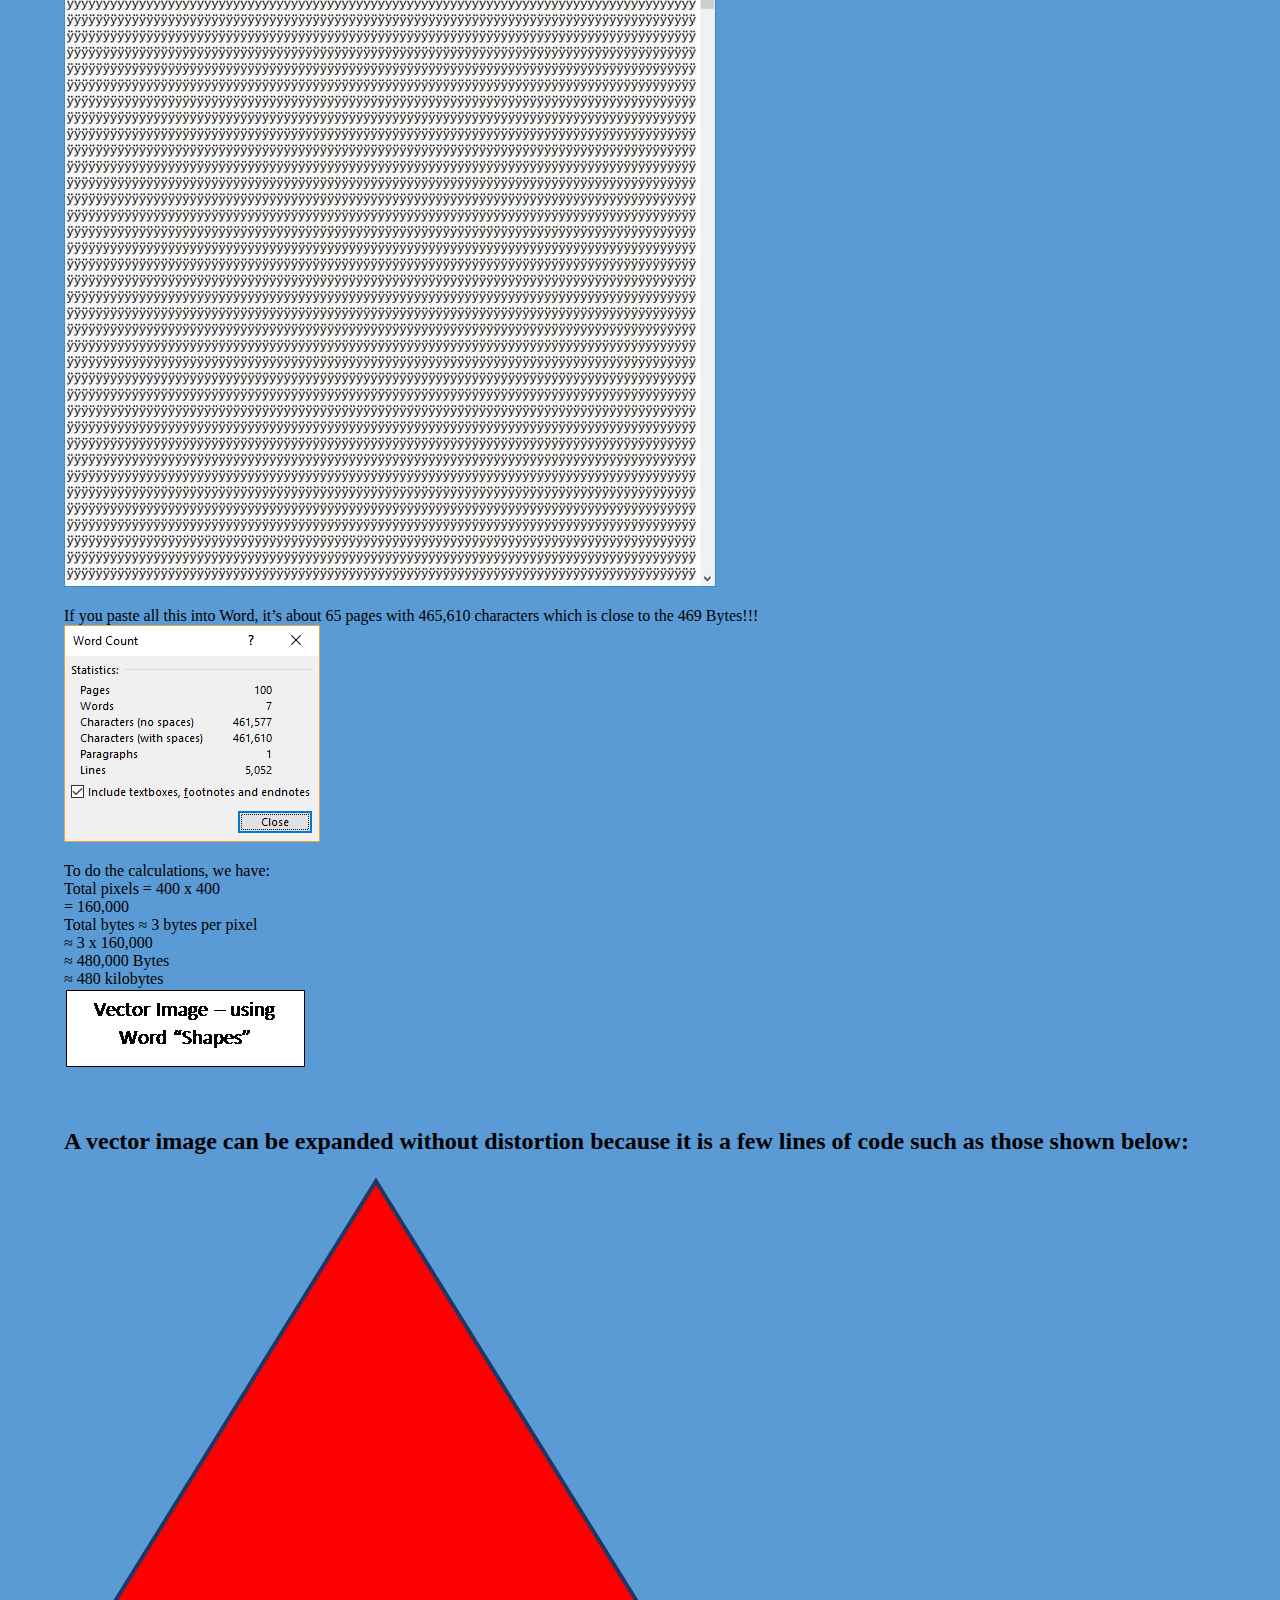
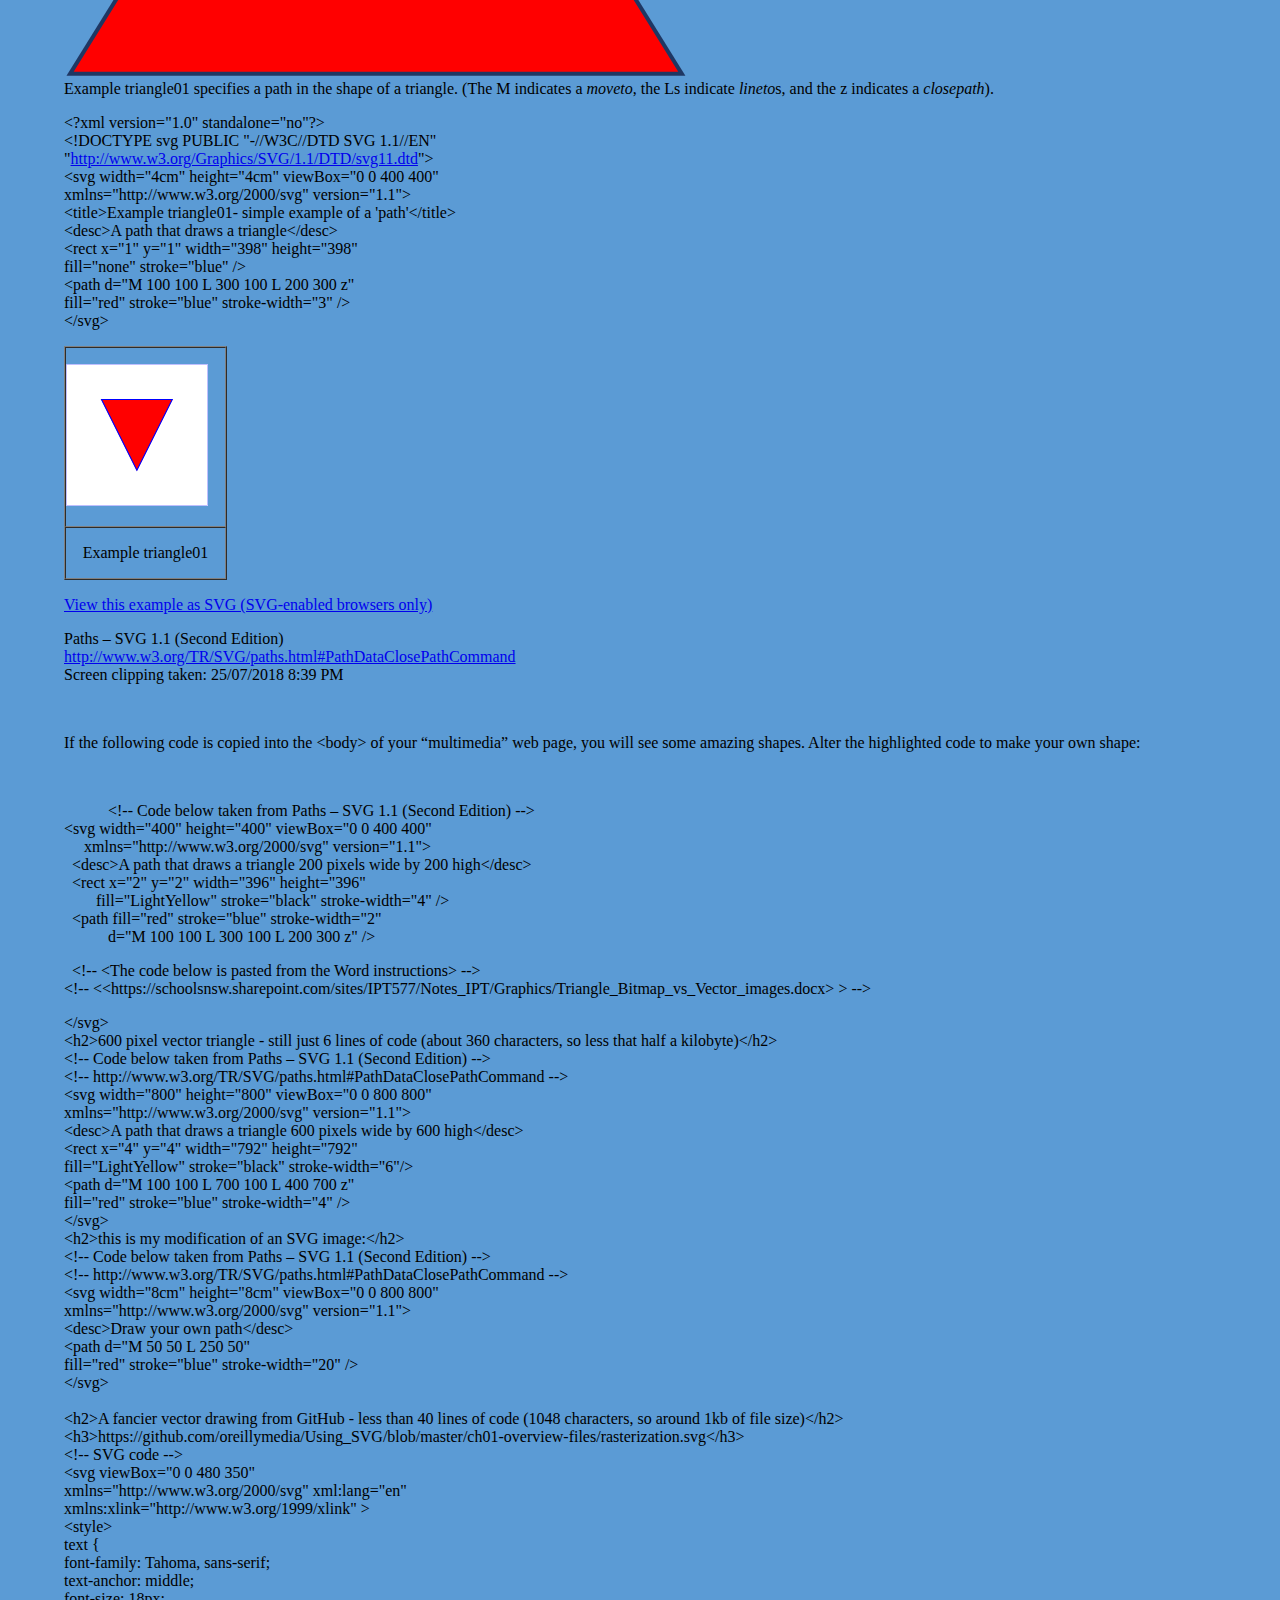
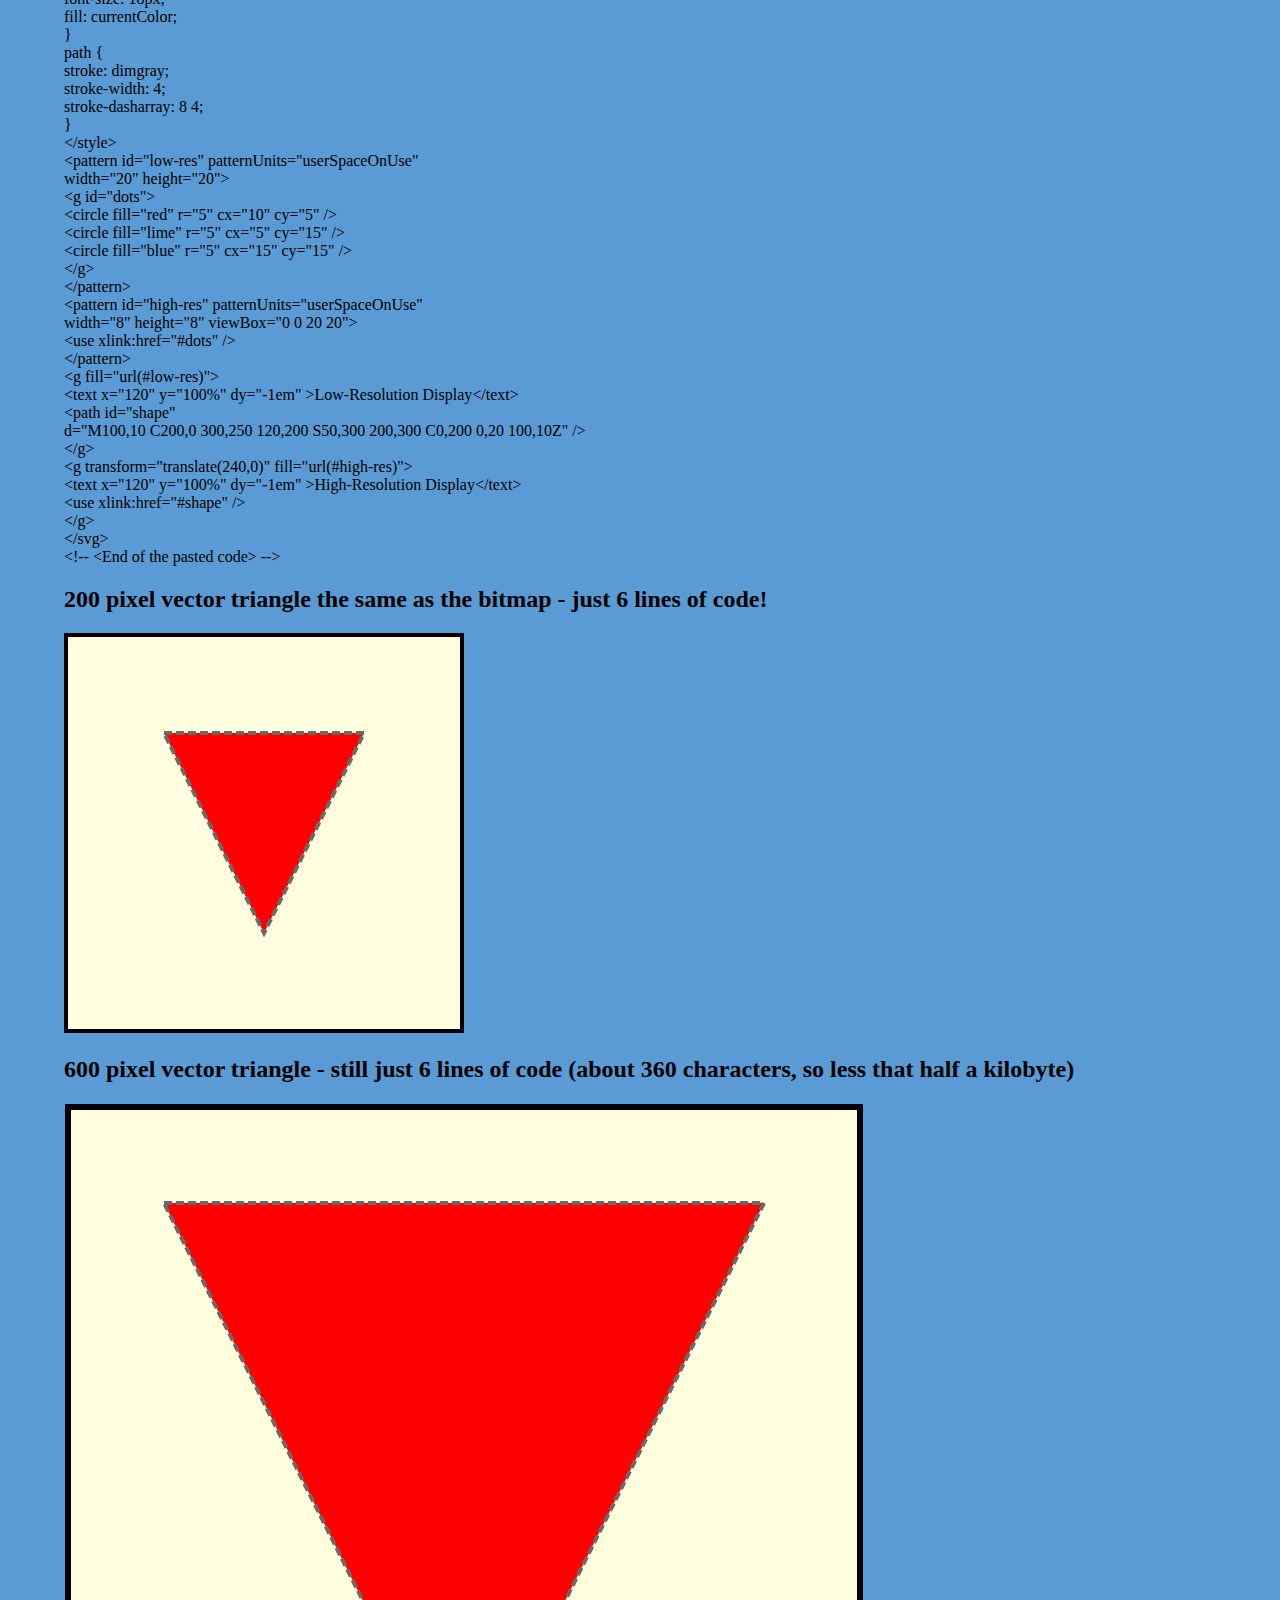
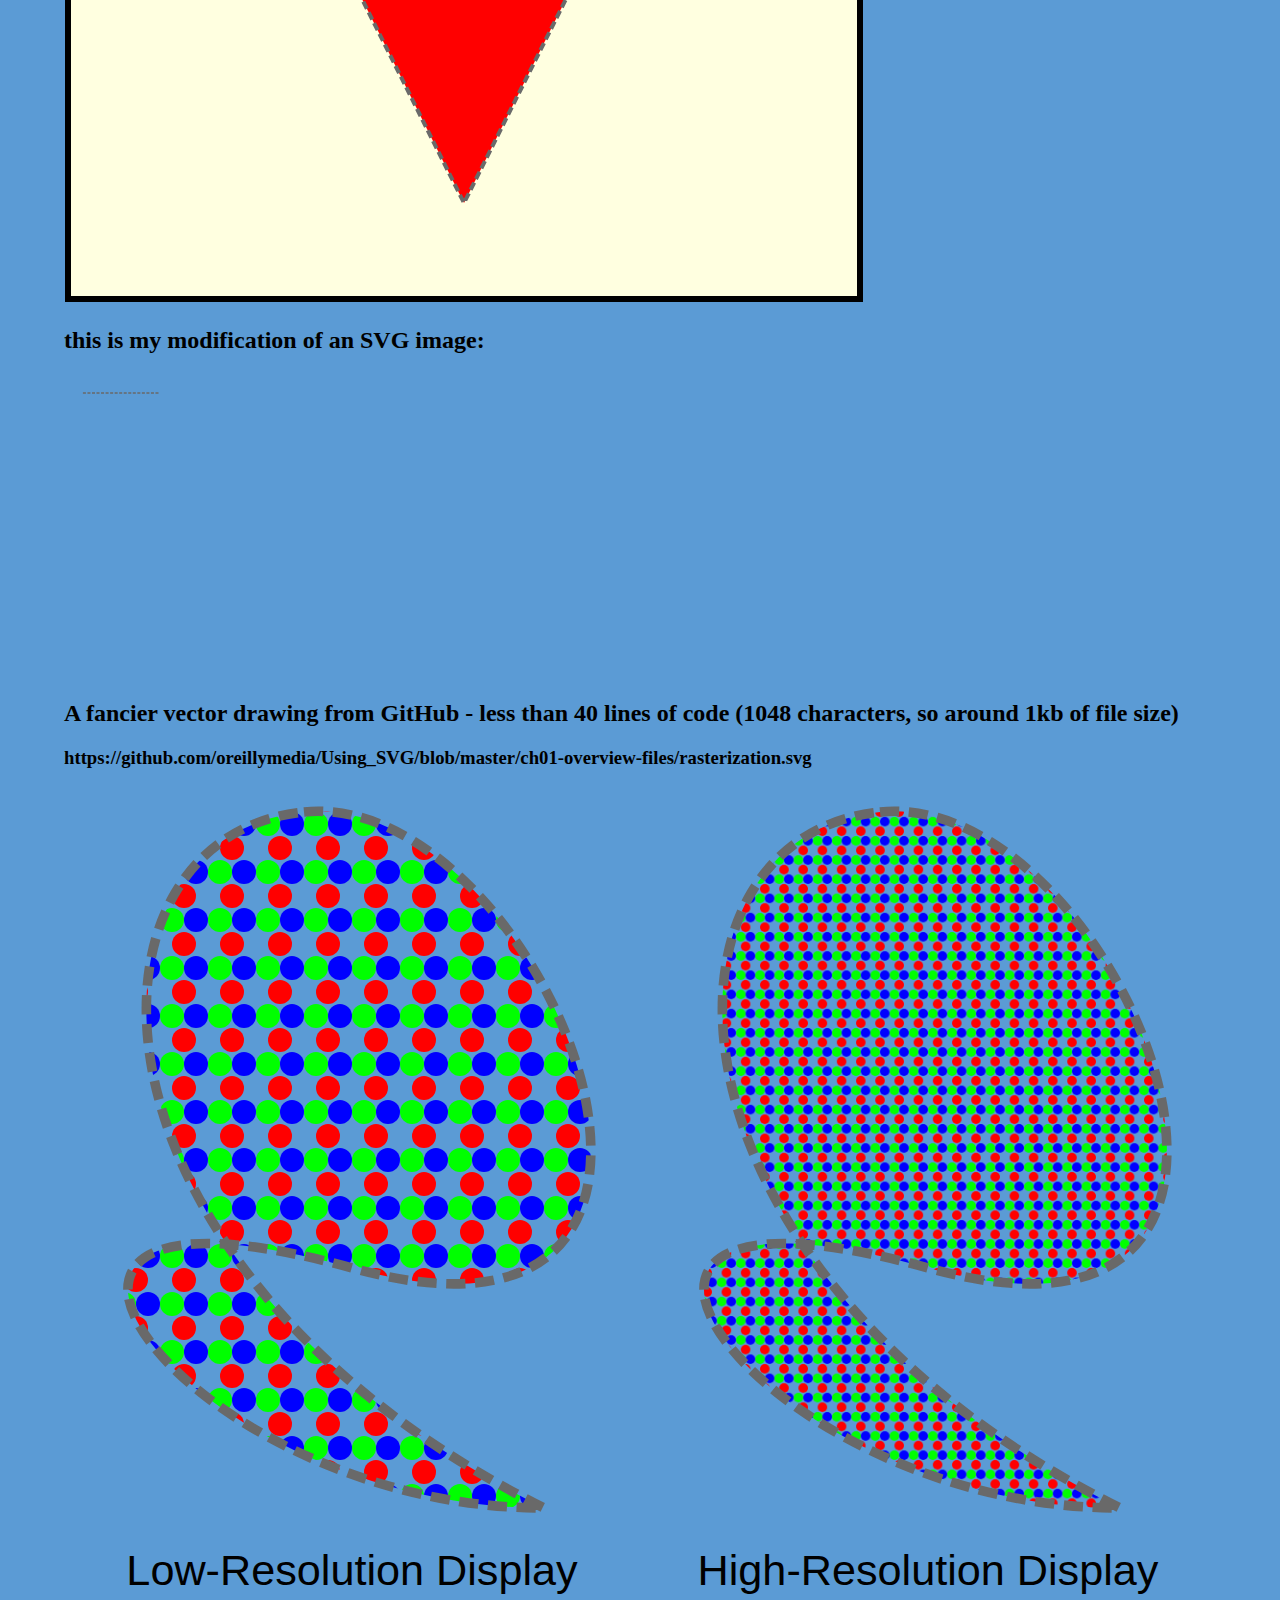
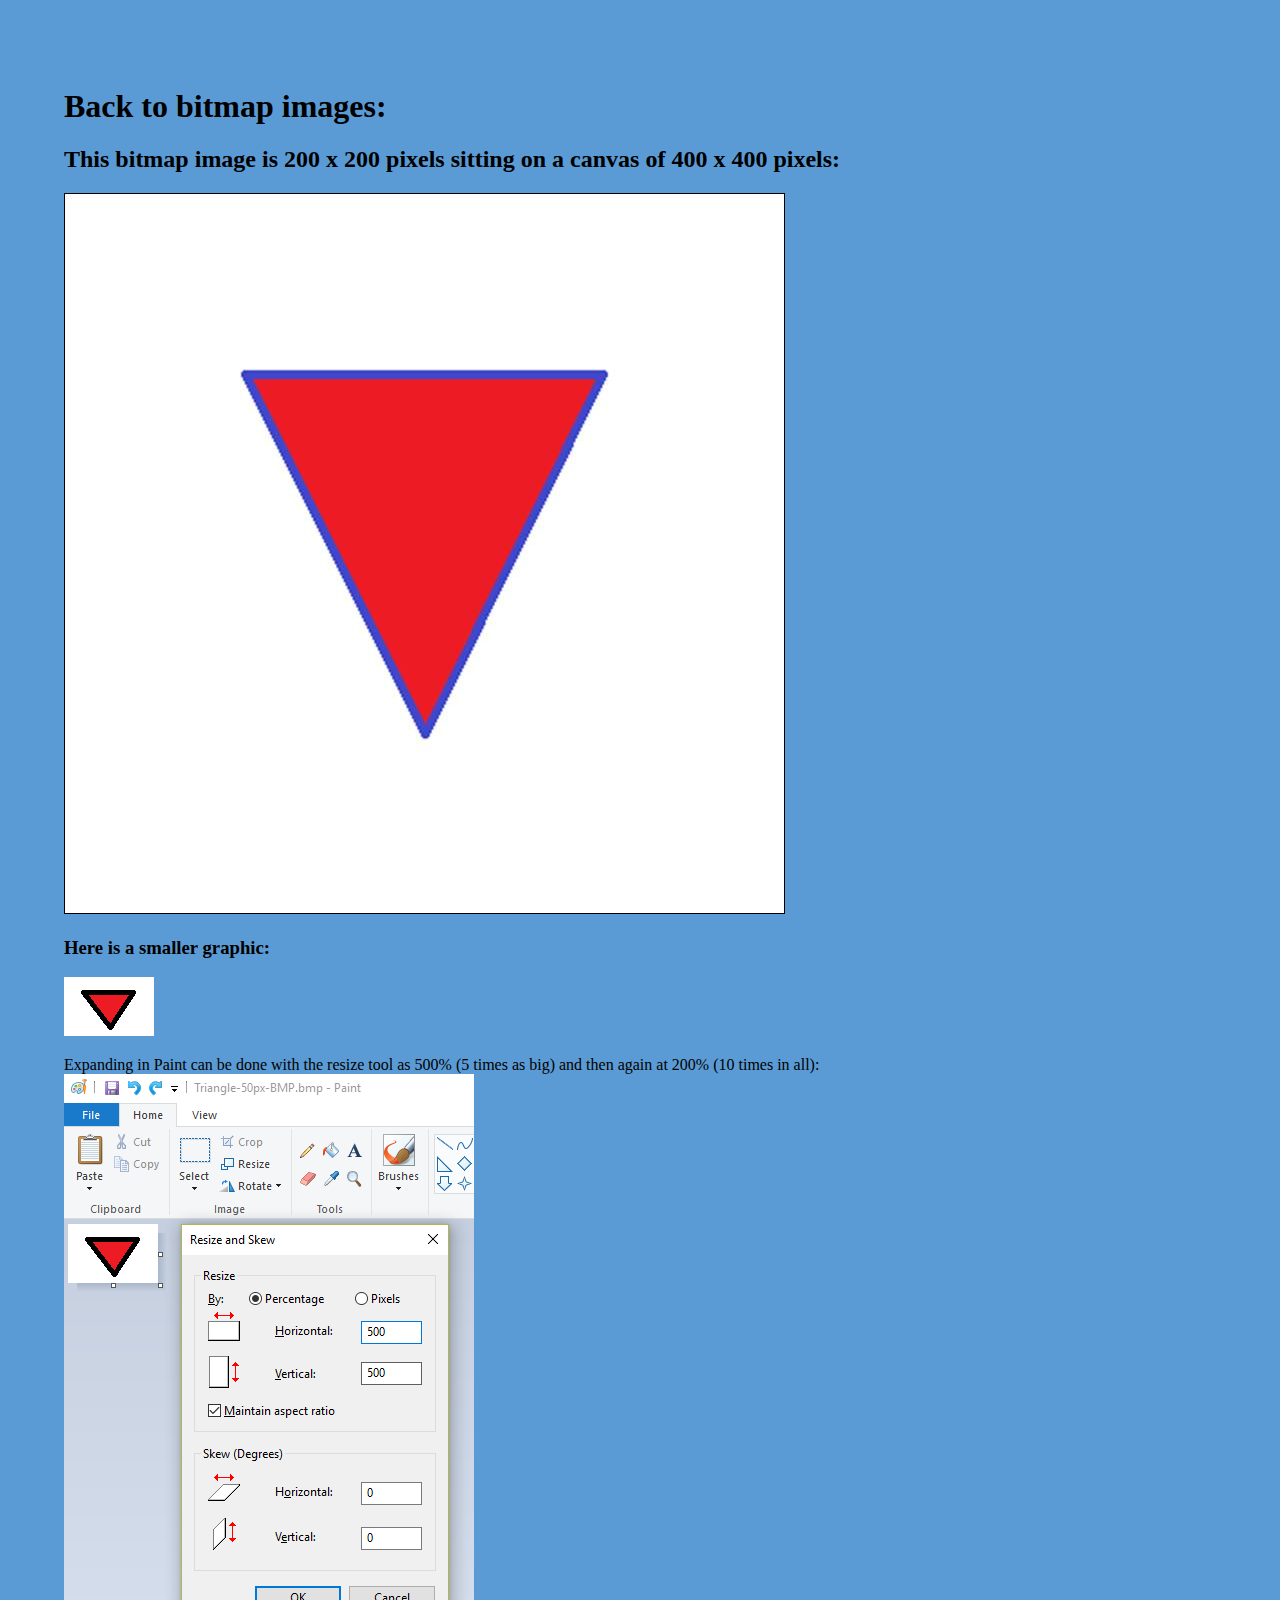
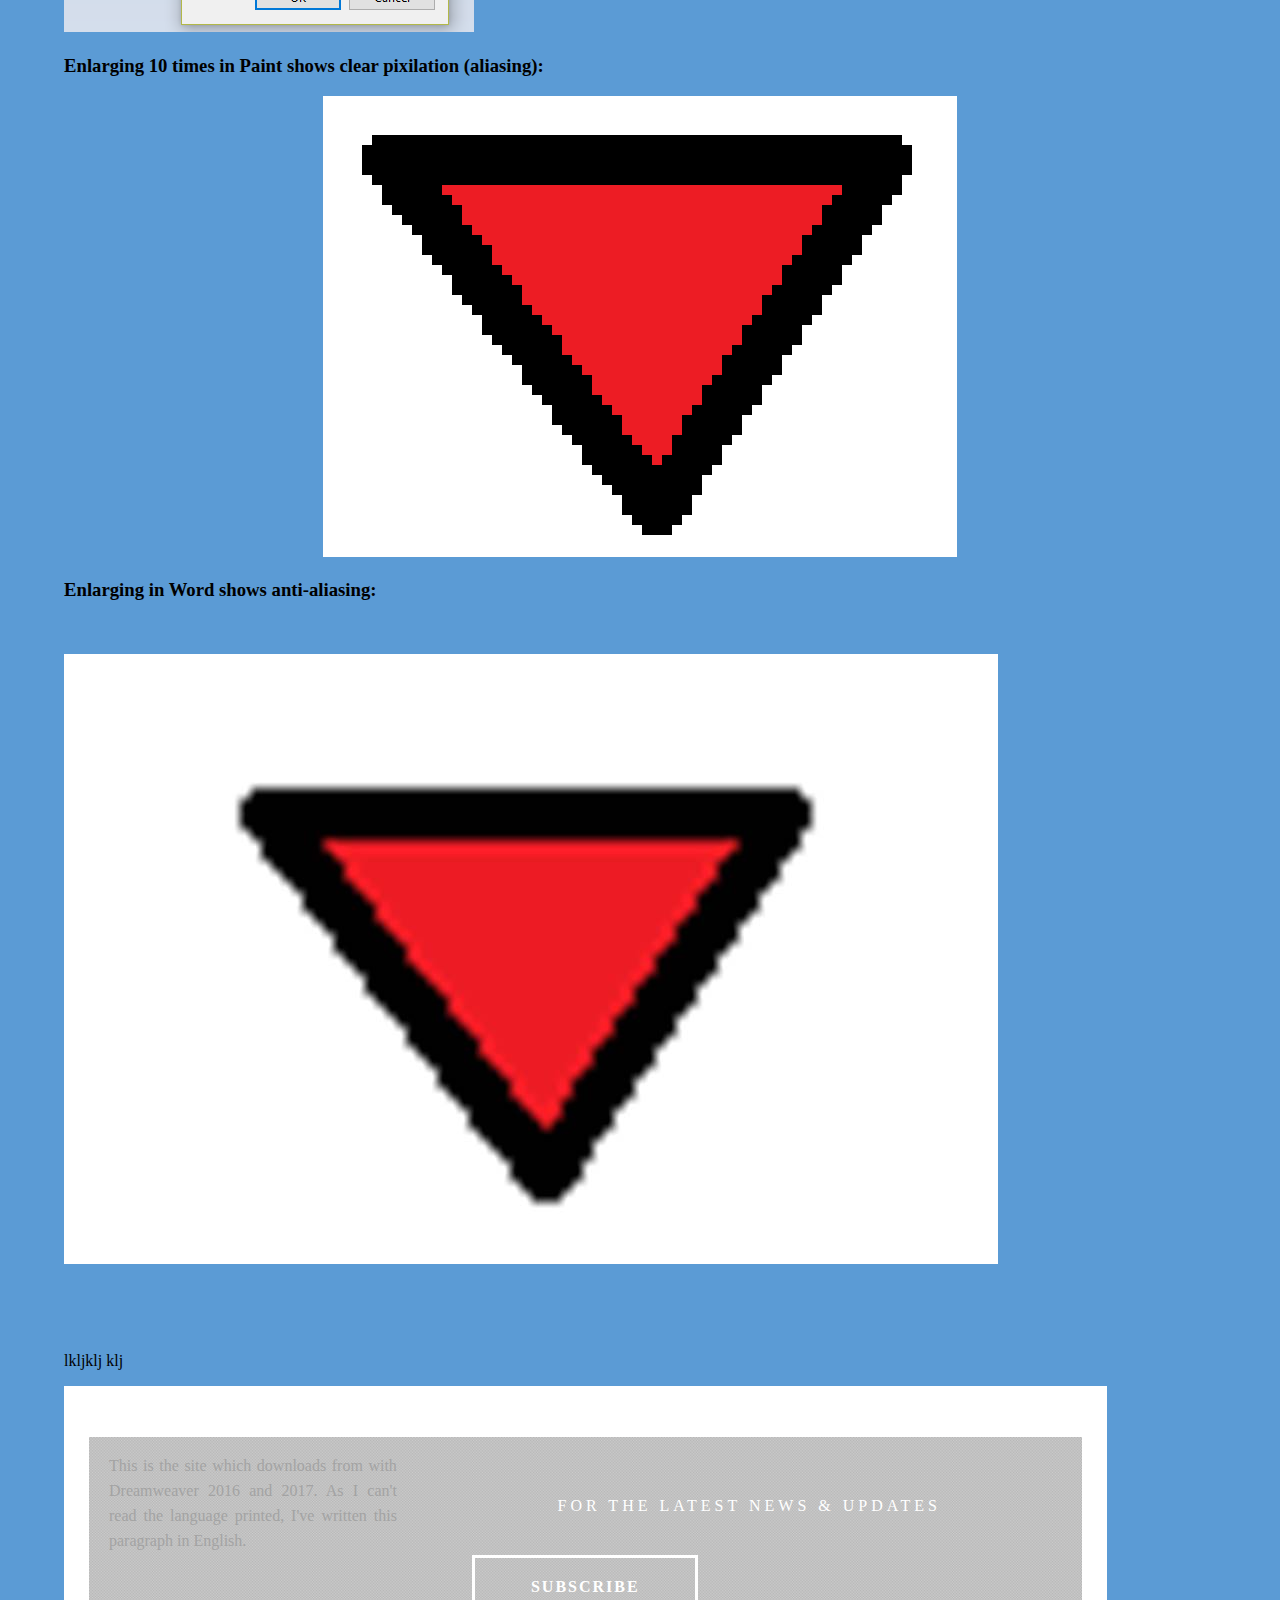
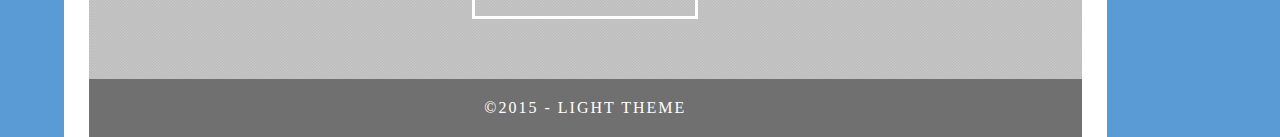
<file: multimedia1.html>
<!doctype html>
<html lang="en-US">
<head>
<meta charset="utf-8">
<meta http-equiv="X-UA-Compatible" content="IE=edge">
<meta name="viewport" content="width=device-width, initial-scale=1">
<title>Light Theme</title>
<link href="css/singlePageTemplate.css" rel="stylesheet" type="text/css">
<!--The following script tag downloads a font from the Adobe Edge Web Fonts server for use within the web page. We recommend that you do not modify it.-->
<script>var __adobewebfontsappname__="dreamweaver"</script>
<script src="http://use.edgefonts.net/source-sans-pro:n2:default.js" type="text/javascript"></script>
<!-- HTML5 shim and Respond.js for IE8 support of HTML5 elements and media queries -->
<!-- WARNING: Respond.js doesn't work if you view the page via file:// -->
<!--[if lt IE 9]>
      <script src="https://oss.maxcdn.com/html5shiv/3.7.2/html5shiv.min.js"></script>
      <script src="https://oss.maxcdn.com/respond/1.4.2/respond.min.js"></script>
    <![endif]-->
</head>
<body>
<!-- Main Container -->
<div class="container"> 
  <!-- Navigation -->
  <header> <a href="">
    <h4 class="logo">Multimedia</h4>
    <img src="images/1wave-NeitherTransverseOrLongitudinal.gif" width="100" height="75" alt="amimated gif of a particle in a water wave - circular motion"/>  </a>
    <nav>
      <ul>
        <li><a href="index.html">HOME</a></li>
        <li><a href="multimedia.html">MULTIMEDIA</a></li>
        <li><a href="topic.html">TOPIC</a></li>
        <li><a href="about.html">ABOUT</a></li>
        <li><a href="contact.html">CONTACT</a></li>
        <li><a href="building.html">BUILDING</a></li>
      </ul>
    </nav>
  </header>
  <!-- Hero Section -->
<section class="hero" id="hero">
    <h2 class="hero_header">MULTIMEDIA <span class="light">LIGHT</span></h2>
    <p class="tagline">Light WAVE - TRANSVERSE &amp;&nbsp;&nbsp;&nbsp;SOUND WAVE - LONGITUDINAL</p>
    <p class="tagline">&nbsp; </p>
  </section>
  <p>
<!-- About Section --></p>
  <h1>Bitmap vs Vector images:</h1>
  <h2>This 50-pixel bitmap image is on a background which is 100x100 pixels. Its  file size is 30 KB:</h2>
  <p><img width="102" height="102" src="images/multimedia_clip_image002.jpg"></p>
  <h2>This 200-pixel bitmap image is on a background which is 400x400 pixels. Its  file size is 469 KB (and is the same size whether the background is white or  yellow):</h2>
  <p><img width="402" height="402" src="images/multimedia_clip_image004.jpg"></p>
  <h2>Note that if this 50-pixel bitmap image is enlarged in Word, the borders  blur due to &ldquo;antialiasing&rdquo;:</h2>
  <p><img width="292" height="108" src="images/multimedia_clip_image005.png" alt="Text Box: Bitmap Image – drawn “Paint”, enlarged in Word showing “antialiasing."><img width="148" height="74" src="images/multimedia_clip_image006.png"><img width="412" height="411" src="images/multimedia_clip_image007.png"></p>
  <h2>&nbsp;</h2>
  <h2>If the 50-pixel bitmap image is enlarged in paint, there is no antialiasing  and the image will have sharp steps:</h2>
  <p><img width="438" height="520" src="images/multimedia_clip_image009.jpg"></p>
  <h2>&nbsp;</h2>
  <p><strong>The BMP files are much bigger than the other formats because EVERY PIXEL  has a 3 BYTE colour:</strong></p>
  <ol start="1" type="a">
    <ol start="1" type="a">
      <li><strong>The        50-pixel image has a border size of 100 x 100 = 10,000 pixels</strong></li>
      <li><strong>The        200-pixel image has a border size of 400 x 400 = 160,000 pixels</strong></li>
      <li><strong>The        600-pixel image has a border size of 1200 x 1200 = 1,440,000 pixels</strong></li>
    </ol>
  </ol>
  <p><img width="482" height="162" src="images/multimedia_clip_image011.jpg"><strong> </strong></p>
  <p><strong>To see what&rsquo;s in  the 200 pixel BMP file, right click and &quot;Open with&quot; &gt;  &quot;Notepad&quot;:</strong> <br>
    <img width="656" height="362" src="images/multimedia_clip_image012.png" alt="Scan with Windows Defender...  Open with  Give access to  Restore previous versions  Send to  Copy  Create shortcut  Delete  Rename  Pro perties  '1 28 V8-80unce  28 V8-80unceOI-4bIankPages  30MinuteGame- Lassoff  >  >  loudness trend-Wike...  6/07/2019 10:56 PM  Adobe Photoshop CC 2018  Adobe Photoshop CC 201 g  fanView 32- bit  Microsoft Visual Studio 2017  L]  Notepad  Paint  Paint 3D  Photos  Sketch800k  Search the Store  Choose another app  Triangle-2DOpx-GIF.gif  Triangle-2DOpx-JPG.jpg  Triangle-2DOpx- PNG.png  25/07/2019 11:32 AM  25/07/2019 11:31 AM  25/07/2019 11:32 AM  GIF File  GIF File  GIF File  GIF File  GIF File  GIF File  GIF File  GIF File  GIF File  PNG File  PNG File  Windows Mt  Data Base Fil  BMP File  GIF File  Windows Mt  PNG File "></p>
  <p><strong>The file will take  a while to open and should look like this:</strong> <br>
    <img width="652" height="655" src="images/multimedia_clip_image014.jpg" alt="Triangle-2DOpx-8MP.bmp Notepad  Eile Edit Fermat View Help  8M6SO  6  so "></p>
  <p><strong>If you paste all  this into Word, it&rsquo;s about 65 pages with 465,610 characters which is close to  the 469 Bytes!!!</strong><br>
    <img width="256" height="217" src="images/multimedia_clip_image015.png"></p>
  <p>To do the  calculations, we have:<br>
    Total pixels = 400 x  400 <br>
    = 160,000 <br>
    Total bytes ≈ 3 bytes per pixel<br>
    ≈ 3 x 160,000 <br>
    ≈ 480,000 Bytes<br>
    ≈ 480 kilobytes<br>
  <img width="244" height="82" src="images/multimedia_clip_image016.png" alt="Text Box: Vector Image – using Word “Shapes”">&nbsp;</p>
  <br clear="ALL">
  <h2>A vector image can be expanded without distortion because it is a few lines  of code such as those shown below:</h2>
  <p><img width="624" height="501" src="images/multimedia_clip_image017.png"><br>
    Example  triangle01 specifies a path in the shape of a triangle. (The <strong>M</strong> indicates  a <em>moveto</em>, the <strong>L</strong>s indicate <em>lineto</em>s, and the <strong>z</strong> indicates a <em>closepath</em>).</p>
  <p>&lt;?xml version=&quot;1.0&quot;  standalone=&quot;no&quot;?&gt;<br>
  &lt;!DOCTYPE svg PUBLIC  &quot;-//W3C//DTD SVG 1.1//EN&quot; <br>
    &quot;<a href="http://www.w3.org/Graphics/SVG/1.1/DTD/svg11.dtd">http://www.w3.org/Graphics/SVG/1.1/DTD/svg11.dtd</a>&quot;&gt;<br>
  &lt;svg width=&quot;4cm&quot;  height=&quot;4cm&quot; viewBox=&quot;0 0 400 400&quot;<br>
    xmlns=&quot;http://www.w3.org/2000/svg&quot; version=&quot;1.1&quot;&gt;<br>
    &lt;title&gt;Example triangle01- simple example of a  'path'&lt;/title&gt;<br>
    &lt;desc&gt;A path that draws a triangle&lt;/desc&gt;<br>
    &lt;rect x=&quot;1&quot; y=&quot;1&quot; width=&quot;398&quot;  height=&quot;398&quot;<br>
    fill=&quot;none&quot;  stroke=&quot;blue&quot; /&gt;<br>
    &lt;path d=&quot;M 100 100 L 300 100 L 200 300 z&quot;<br>
    fill=&quot;red&quot; stroke=&quot;blue&quot;  stroke-width=&quot;3&quot; /&gt;<br>
  &lt;/svg&gt;</p>
  <table border="1" cellspacing="0" cellpadding="0" title="" summary="">
    <tr>
      <td width="150" valign="top"><p><img border="0" width="142" height="142" src="images/multimedia_clip_image018.png" alt="Example triangle01 — simple example of a 'path"></p></td>
    </tr>
    <tr>
      <td width="159" valign="top"><p align="center">Example triangle01</p></td>
    </tr>
  </table>
  <p><a href="http://www.w3.org/TR/SVG/images/paths/triangle01.svg">View this example as  SVG (SVG-enabled browsers only)</a></p>
  <p>Paths – SVG 1.1 (Second Edition)<br>
    <a href="http://www.w3.org/TR/SVG/paths.html#PathDataClosePathCommand">http://www.w3.org/TR/SVG/paths.html#PathDataClosePathCommand</a> <br>
    Screen clipping taken: 25/07/2018  8:39 PM </p>
  <p>&nbsp;</p>
  <p>If the following code is copied into the &lt;body&gt; of  your &ldquo;multimedia&rdquo; web page, you will see some amazing shapes. Alter the highlighted code to make  your own shape:</p>
  <p>&nbsp;</p>
  <p>           &lt;!-- Code below  taken from Paths – SVG 1.1 (Second Edition) --&gt;<br>
&lt;svg width=&quot;400&quot; height=&quot;400&quot;  viewBox=&quot;0 0 400 400&quot;<br>
      xmlns=&quot;http://www.w3.org/2000/svg&quot; version=&quot;1.1&quot;&gt;<br>
  &lt;desc&gt;A path that  draws a triangle 200 pixels wide by 200 high&lt;/desc&gt;<br>
  &lt;rect x=&quot;2&quot;  y=&quot;2&quot; width=&quot;396&quot; height=&quot;396&quot;<br>
        fill=&quot;LightYellow&quot;  stroke=&quot;black&quot; stroke-width=&quot;4&quot; /&gt;<br>
  &lt;path  fill=&quot;red&quot; stroke=&quot;blue&quot; stroke-width=&quot;2&quot; <br>
           d=&quot;M 100 100 L  300 100 L 200 300 z&quot; /&gt;</p>
  <p>  &lt;!-- &lt;The code below  is pasted from the Word instructions&gt; --&gt;<br>
    &lt;!--  &lt;&lt;https://schoolsnsw.sharepoint.com/sites/IPT577/Notes_IPT/Graphics/Triangle_Bitmap_vs_Vector_images.docx&gt;  &gt; --&gt;</p>
  <p>&lt;/svg&gt;<br>
    &lt;h2&gt;600 pixel vector triangle - still  just 6 lines of code (about 360 characters, so less that half a  kilobyte)&lt;/h2&gt;<br>
    &lt;!-- Code below  taken from Paths – SVG 1.1 (Second Edition) --&gt;<br>
    &lt;!--  http://www.w3.org/TR/SVG/paths.html#PathDataClosePathCommand --&gt;<br>
  &lt;svg width=&quot;800&quot; height=&quot;800&quot;  viewBox=&quot;0 0 800 800&quot;<br>
    xmlns=&quot;http://www.w3.org/2000/svg&quot; version=&quot;1.1&quot;&gt;<br>
    &lt;desc&gt;A path that  draws a triangle 600 pixels wide by 600 high&lt;/desc&gt;<br>
    &lt;rect x=&quot;4&quot;  y=&quot;4&quot; width=&quot;792&quot; height=&quot;792&quot;<br>
    fill=&quot;LightYellow&quot; stroke=&quot;black&quot;  stroke-width=&quot;6&quot;/&gt;<br>
    &lt;path d=&quot;M 100 100  L 700 100 L 400 700 z&quot;<br>
    fill=&quot;red&quot;  stroke=&quot;blue&quot; stroke-width=&quot;4&quot; /&gt;<br>
  &lt;/svg&gt;     <br>
    &lt;h2&gt;this is my modification of an SVG image:&lt;/h2&gt;<br>
    &lt;!-- Code below  taken from Paths – SVG 1.1 (Second Edition) --&gt;<br>
    &lt;!--  http://www.w3.org/TR/SVG/paths.html#PathDataClosePathCommand --&gt;<br>
  &lt;svg width=&quot;8cm&quot; height=&quot;8cm&quot; viewBox=&quot;0  0 800 800&quot;<br>
    xmlns=&quot;http://www.w3.org/2000/svg&quot; version=&quot;1.1&quot;&gt;<br>
    &lt;desc&gt;Draw your own  path&lt;/desc&gt;<br>
    &lt;path d=&quot;M 50 50 L 250 50&quot;<br>
    fill=&quot;red&quot;  stroke=&quot;blue&quot; stroke-width=&quot;20&quot; /&gt; <br>
  &lt;/svg&gt;<br>
    <br>
  &lt;h2&gt;A fancier vector drawing from GitHub - less than 40 lines  of code (1048 characters, so around 1kb of file size)&lt;/h2&gt;<br>
    &lt;h3&gt;https://github.com/oreillymedia/Using_SVG/blob/master/ch01-overview-files/rasterization.svg&lt;/h3&gt;<br>
  &lt;!-- SVG code --&gt;<br>
  &lt;svg viewBox=&quot;0 0 480 350&quot;<br>
    xmlns=&quot;http://www.w3.org/2000/svg&quot; xml:lang=&quot;en&quot;<br>
    xmlns:xlink=&quot;http://www.w3.org/1999/xlink&quot; &gt;<br>
    &lt;style&gt;<br>
    text {<br>
    font-family:  Tahoma, sans-serif;<br>
    text-anchor:  middle;<br>
    font-size: 18px;<br>
    fill:  currentColor;<br>
    }<br>
    path {<br>
    stroke: dimgray; <br>
    stroke-width: 4;<br>
    stroke-dasharray:  8 4;<br>
    }<br>
    &lt;/style&gt;<br>
    &lt;pattern  id=&quot;low-res&quot; patternUnits=&quot;userSpaceOnUse&quot;<br>
    width=&quot;20&quot; height=&quot;20&quot;&gt;<br>
    &lt;g  id=&quot;dots&quot;&gt;<br>
    &lt;circle fill=&quot;red&quot;  r=&quot;5&quot; cx=&quot;10&quot; cy=&quot;5&quot; /&gt;<br>
    &lt;circle  fill=&quot;lime&quot; r=&quot;5&quot; cx=&quot;5&quot; cy=&quot;15&quot; /&gt;<br>
    &lt;circle  fill=&quot;blue&quot; r=&quot;5&quot; cx=&quot;15&quot; cy=&quot;15&quot; /&gt;<br>
    &lt;/g&gt;<br>
    &lt;/pattern&gt;<br>
    &lt;pattern  id=&quot;high-res&quot; patternUnits=&quot;userSpaceOnUse&quot;<br>
    width=&quot;8&quot; height=&quot;8&quot;  viewBox=&quot;0 0 20 20&quot;&gt;<br>
    &lt;use  xlink:href=&quot;#dots&quot; /&gt;<br>
    &lt;/pattern&gt;<br>
    &lt;g  fill=&quot;url(#low-res)&quot;&gt;<br>
    &lt;text  x=&quot;120&quot; y=&quot;100%&quot; dy=&quot;-1em&quot; &gt;Low-Resolution  Display&lt;/text&gt;<br>
    &lt;path  id=&quot;shape&quot; <br>
    d=&quot;M100,10  C200,0 300,250 120,200 S50,300 200,300 C0,200 0,20 100,10Z&quot; /&gt;<br>
    &lt;/g&gt;<br>
    &lt;g  transform=&quot;translate(240,0)&quot; fill=&quot;url(#high-res)&quot;&gt;<br>
    &lt;text  x=&quot;120&quot; y=&quot;100%&quot; dy=&quot;-1em&quot; &gt;High-Resolution  Display&lt;/text&gt;<br>
    &lt;use  xlink:href=&quot;#shape&quot; /&gt;<br>
    &lt;/g&gt;<br>
  &lt;/svg&gt;<br>
  &lt;!-- &lt;End of the pasted code&gt; --&gt;<br>
  </p>
<h2>200 pixel vector triangle the same as the bitmap - just 6 lines of code!</h2>	
	
  <!-- <The code below is pasted from the Word instructions on SharePoint:> -->
  <!-- <<https://schoolsnsw.sharepoint.com/sites/IPT577/Notes_IPT/Graphics/Triangle_Bitmap_vs_Vector_images.docx> > -->
	
	<!-- Source for code for 1st image below is from: -->
	<!-- http://www.w3.org/TR/SVG/paths.html#PathDataClosePathCommand -->
<svg width="400" height="400" viewBox="0 0 400 400"
     xmlns="http://www.w3.org/2000/svg" version="1.1">
  <desc>A path that draws a triangle 200 pixels wide by 200 high</desc>
  <rect x="2" y="2" width="396" height="396"
        fill="LightYellow" stroke="black" stroke-width="4" />
  <path fill="red" stroke="blue" stroke-width="2" 
		d="M 100 100 L 300 100 L 200 300 z" />

</svg>
	  <h2>600 pixel vector triangle - still just 6 lines of code (about 360 characters, so less that half a kilobyte)</h2>
		<!-- Code below taken from Paths – SVG 1.1 (Second Edition) -->
	<!-- http://www.w3.org/TR/SVG/paths.html#PathDataClosePathCommand -->
<svg width="800" height="800" viewBox="0 0 800 800"
     xmlns="http://www.w3.org/2000/svg" version="1.1">
  <desc>A path that draws a triangle 600 pixels wide by 600 high</desc>
  <rect x="4" y="4" width="792" height="792"
        fill="LightYellow" stroke="black" stroke-width="6"/>
  <path d="M 100 100 L 700 100 L 400 700 z"
        fill="red" stroke="blue" stroke-width="4" />
</svg>	
		  <h2>this is my modification of an SVG image:</h2>
		<!-- Code below taken from Paths – SVG 1.1 (Second Edition) -->
	<!-- http://www.w3.org/TR/SVG/paths.html#PathDataClosePathCommand -->
<svg width="8cm" height="8cm" viewBox="0 0 800 800"
     xmlns="http://www.w3.org/2000/svg" version="1.1">
  <desc>Draw your own path</desc>
  <path d="M 50 50 L 250 50"
        fill="red" stroke="blue" stroke-width="20" />
</svg>
	
<h2>A fancier vector drawing from GitHub - less than 40 lines of code (1048 characters, so around 1kb of file size)</h2>
	  <h3>https://github.com/oreillymedia/Using_SVG/blob/master/ch01-overview-files/rasterization.svg</h3>
<!-- SVG code -->
<svg viewBox="0 0 480 350"
     xmlns="http://www.w3.org/2000/svg" xml:lang="en"
     xmlns:xlink="http://www.w3.org/1999/xlink" >
    <style>
        text {
            font-family: Tahoma, sans-serif;
            text-anchor: middle;
            font-size: 18px;
            fill: currentColor;
        }
        path {
            stroke: dimgray; 
            stroke-width: 4;
            stroke-dasharray: 8 4;
        }
    </style>
    <pattern id="low-res" patternUnits="userSpaceOnUse"
             width="20" height="20">
        <g id="dots">
            <circle fill="red" r="5" cx="10" cy="5" />
            <circle fill="lime" r="5" cx="5" cy="15" />
            <circle fill="blue" r="5" cx="15" cy="15" />
        </g>
    </pattern>
    <pattern id="high-res" patternUnits="userSpaceOnUse"
             width="8" height="8" viewBox="0 0 20 20">
        <use xlink:href="#dots" />
    </pattern>
    <g fill="url(#low-res)">
        <text x="120" y="100%" dy="-1em" >Low-Resolution Display</text>
        <path id="shape" 
              d="M100,10 C200,0 300,250 120,200 S50,300 200,300 C0,200 0,20 100,10Z" />
    </g>
    <g transform="translate(240,0)" fill="url(#high-res)">
        <text x="120" y="100%" dy="-1em" >High-Resolution Display</text>
        <use xlink:href="#shape" />
    </g>
</svg>
<!-- <End of the pasted code> -->
	
<p>&nbsp;</p>
  <h1>Back to bitmap images:</h1>
  <h2>This bitmap image is 200 x 200 pixels sitting on a canvas of 400 x 400  pixels:</h2>
  <p><img border="0" width="721" height="721" src="images/multimedia_clip_image020.jpg"></p>
  <h3>Here is a smaller graphic:</h3>
  <p><img border="0" width="90" height="59" src="images/multimedia_clip_image021.png"></p>
  <p>Expanding in Paint can be done with the resize tool as 500%  (5 times as big) and then again at 200% (10 times in all):<br>
    <img border="0" width="410" height="558" src="images/multimedia_clip_image022.png"></p>
  <h3>Enlarging 10 times in Paint shows clear pixilation (aliasing):</h3>
  <p align="center"><img border="0" width="634" height="461" src="images/multimedia_clip_image023.png"></p>
  <h3>Enlarging in Word shows anti-aliasing:</h3>
  <p>&nbsp;</p>
  <p><img border="0" width="934" height="610" src="images/multimedia_clip_image024.jpg"></p>
  <p>&nbsp;</p>
  <p>&nbsp;</p>
<p>lkljklj 
	klj
<section class="about" id="about">
  </p>
<h2 class="hidden">About</h2>
    <p class="text_column">This is the site which downloads from with Dreamweaver 2016 and 2017. As I can't read the language printed, I've written this paragraph in English.</p>
  </footer>
  <!-- Footer Section -->
  <section class="footer_banner" id="contact">
    <h2 class="hidden">Footer Banner Section </h2>
    <p class="hero_header">FOR THE LATEST NEWS &amp; UPDATES</p>
    <div class="button">subscribe</div>
  </section>
  <!-- Copyrights Section -->
  <div class="copyright">&copy;2015 - <strong>Light Theme</strong></div>
</div>
<!-- Main Container Ends -->
</body>
</html>
</file>
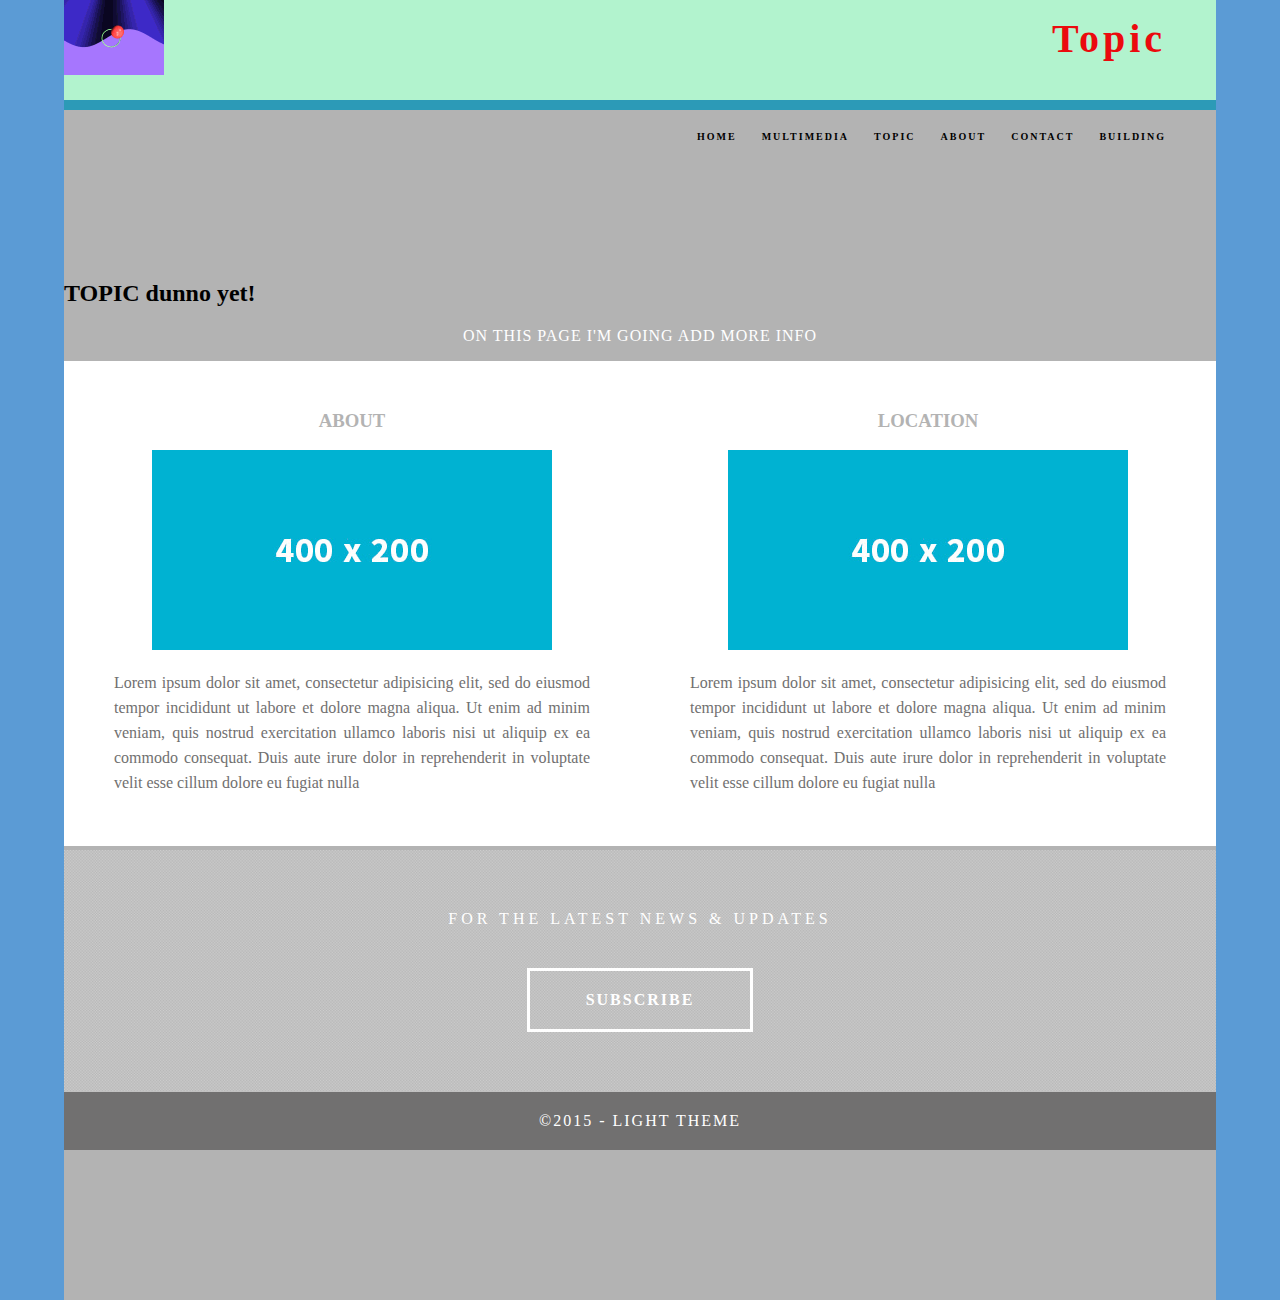
<file: topic.html>
<!doctype html>
<html lang="en-US">
<head>
<meta charset="utf-8">
<meta http-equiv="X-UA-Compatible" content="IE=edge">
<meta name="viewport" content="width=device-width, initial-scale=1">
<title>Light Theme</title>
<link href="css/singlePageTemplate.css" rel="stylesheet" type="text/css">
<!--The following script tag downloads a font from the Adobe Edge Web Fonts server for use within the web page. We recommend that you do not modify it.-->
<script>var __adobewebfontsappname__="dreamweaver"</script>
<script src="http://use.edgefonts.net/source-sans-pro:n2:default.js" type="text/javascript"></script>
<!-- HTML5 shim and Respond.js for IE8 support of HTML5 elements and media queries -->
<!-- WARNING: Respond.js doesn't work if you view the page via file:// -->
<!--[if lt IE 9]>
      <script src="https://oss.maxcdn.com/html5shiv/3.7.2/html5shiv.min.js"></script>
      <script src="https://oss.maxcdn.com/respond/1.4.2/respond.min.js"></script>
    <![endif]-->
</head>
<body>
<!-- Main Container -->
<div class="container"> 
  <!-- Navigation -->
  <header> <a href="">
    <h4 class="logo">Topic</h4>
    <img src="images/1wave-NeitherTransverseOrLongitudinal.gif" width="100" height="75" alt="amimated gif of a particle in a water wave - circular motion"/>  </a>
    <nav>
      <ul>
        <li><a href="index.html">HOME</a></li>
        <li><a href="multimedia.html">MULTIMEDIA</a></li>
        <li><a href="topic.html">TOPIC</a></li>
        <li><a href="about.html">ABOUT</a></li>
        <li> <a href="contact.html">CONTACT</a></li>
        <li> <a href="building.html">BUILDING</a></li>
      </ul>
    </nav>
  </header>
  <!-- Hero Section -->
  <section class="hero" id="hero">
    <h2>TOPIC dunno yet!</h2>
    <p class="tagline">On this page I'm going add more info</p>
    
  <footer>
    <article class="footer_column">
      <h3>ABOUT</h3>
      <img src="images/placeholder.jpg" alt="" width="400" height="200" class="cards"/>
      <p>Lorem ipsum dolor sit amet, consectetur adipisicing elit, sed do eiusmod tempor incididunt ut labore et dolore magna aliqua. Ut enim ad minim veniam, quis nostrud exercitation ullamco laboris nisi ut aliquip ex ea commodo consequat. Duis aute irure dolor in reprehenderit in voluptate velit esse cillum dolore eu fugiat nulla </p>
    </article>
    <article class="footer_column">
      <h3>LOCATION</h3>
      <img src="images/placeholder.jpg" alt="" width="400" height="200" class="cards"/>
      <p>Lorem ipsum dolor sit amet, consectetur adipisicing elit, sed do eiusmod tempor incididunt ut labore et dolore magna aliqua. Ut enim ad minim veniam, quis nostrud exercitation ullamco laboris nisi ut aliquip ex ea commodo consequat. Duis aute irure dolor in reprehenderit in voluptate velit esse cillum dolore eu fugiat nulla </p>
    </article>
  </footer>
  <!-- Footer Section -->
  <section class="footer_banner" id="contact">
    <h2 class="hidden">Footer Banner Section </h2>
    <p class="hero_header">FOR THE LATEST NEWS &amp; UPDATES</p>
    <div class="button">subscribe</div>
  </section>
  <!-- Copyrights Section -->
  <div class="copyright">&copy;2015 - <strong>Light Theme</strong></div>
</div>
<!-- Main Container Ends -->
</body>
</html>
</file>
<file: css/singlePageTemplate.css>
@charset "UTF-8";
/* Body */
body {
	font-family: source-sans-pro;
	background-color: #5b9bd5;
	margin-top: 0px;
	margin-right: 0px;
	margin-bottom: 0px;
	margin-left: 0px;
	font-style: normal;
	font-weight: 200;
}
/* Container */
.container {
	width: 90%;
	margin-left: auto;
	margin-right: auto;
	height: 1000px;
	background-color: #FFFFFF;
}
/* Navigation */
header {
	width: 100%;
	height: 10%;
	background-color: #B2F3CE;
	border-bottom: 10px solid #2C9AB7;
	/* position: a; */
}
.logo {
	color: #EB0A0E;
	font-weight: bold;
	font-size: 30pt;
	text-align: right;
	width: 60%;
	float: right;
	margin-top: 15px;
	margin-right: 50px;
	letter-spacing: 4px;
}
nav {
	float: right;
	width: 60%;
	text-align: right;
	margin-right: 25px;
}
header nav ul {
	list-style: none;
	float: right;
}
nav ul li {
	float: left;
	color: #000000;
	font-size: 10px;
	text-align: left;
	margin-right: 25px;
	letter-spacing: 2px;
	font-weight: bold;
	transition: all 0.3s linear;
}
ul li a {
	color: #000000;
	text-decoration: none;
}
ul li:hover a {
	color: #2C9AB7;
}
.hero_header {
	color: #FFFFFF;
	text-align: center;
	margin-top: 0px;
	margin-right: 0px;
	margin-bottom: 0px;
	margin-left: 0px;
	letter-spacing: 4px;
}
/* Hero Section */
.hero {
	background-color: #B3B3B3;
	padding-top: 150px;
	padding-bottom: 150px;
}
.light {
	font-weight: bold;
	color: #717070;
}
.tagline {
	text-align: center;
	color: #FFFFFF;
	margin-top: 4px;
	font-weight: lighter;
	text-transform: uppercase;
	letter-spacing: 1px;
}
/* About Section */
.text_column {
	width: 29%;
	text-align: justify;
	font-weight: lighter;
	line-height: 25px;
	float: left;
	padding-left: 20px;
	padding-right: 20px;
	color: #A3A3A3;
}
.about {
	padding-left: 25px;
	padding-right: 25px;
	padding-top: 35px;
	display: inline-block;
	background-color: #FFFFFF;
	margin-top: 0px;
}
/* Stats Gallery */
.stats {
	color: #717070;
	margin-bottom: 5px;
}
.gallery {
	clear: both;
	display: inline-block;
	width: 100%;
	background-color: #FFFFFF;
	/* [disabled]min-width: 400px;
*/
	padding-bottom: 35px;
	padding-top: 0px;
	margin-top: -5px;
	margin-bottom: 0px;
}
.thumbnail {
	width: 25%;
	text-align: center;
	float: left;
	margin-top: 35px;
}
.gallery .thumbnail h4 {
	margin-top: 5px;
	margin-right: 5px;
	margin-bottom: 5px;
	margin-left: 5px;
	color: #52BAD5;
}
.gallery .thumbnail p {
	margin-top: 0px;
	margin-right: 0px;
	margin-bottom: 0px;
	margin-left: 0px;
	color: #A3A3A3;
}
/* Parallax Section */
.banner {
	background-color: #2D9AB7;
	background-image: url(../images/parallax.png);
	height: 400px;
	background-attachment: fixed;
	background-size: cover;
	background-repeat: no-repeat;
}
.parallax {
	color: #FFFFFF;
	text-align: right;
	padding-right: 100px;
	padding-top: 110px;
	letter-spacing: 2px;
	margin-top: 0px;
}
.parallax_description {
	color: #FFFFFF;
	text-align: right;
	padding-right: 100px;
	width: 30%;
	float: right;
	font-weight: lighter;
	line-height: 23px;
	margin-top: 0px;
	margin-right: 0px;
	margin-bottom: 0px;
	margin-left: 0px;
}
/* More info */
footer {
	background-color: #FFFFFF;
	padding-bottom: 35px;
}
.footer_column {
	width: 50%;
	text-align: center;
	padding-top: 30px;
	float: left;
}
footer .footer_column h3 {
	color: #B3B3B3;
	text-align: center;
}
footer .footer_column p {
	color: #717070;
	background-color: #FFFFFF;
}
.cards {
	width: 100%;
	height: auto;
	max-width: 400px;
	max-height: 200px;
}
footer .footer_column p {
	padding-left: 30px;
	padding-right: 30px;
	text-align: justify;
	line-height: 25px;
	font-weight: lighter;
	margin-left: 20px;
	margin-right: 20px;
}
.button {
	width: 200px;
	margin-top: 40px;
	margin-right: auto;
	margin-bottom: auto;
	margin-left: auto;
	padding-top: 20px;
	padding-right: 10px;
	padding-bottom: 20px;
	padding-left: 10px;
	text-align: center;
	vertical-align: middle;
	border-radius: 0px;
	text-transform: uppercase;
	font-weight: bold;
	letter-spacing: 2px;
	border: 3px solid #FFFFFF;
	color: #FFFFFF;
	transition: all 0.3s linear;
}
.button:hover {
	background-color: #FEFEFE;
	color: #C4C4C4;
	cursor: pointer;
}
.copyright {
	text-align: center;
	padding-top: 20px;
	padding-bottom: 20px;
	background-color: #717070;
	color: #FFFFFF;
	text-transform: uppercase;
	font-weight: lighter;
	letter-spacing: 2px;
	border-top-width: 2px;
}
.footer_banner {
	background-color: #B3B3B3;
	padding-top: 60px;
	padding-bottom: 60PX;
	margin-bottom: 0px;
	background-image: url(../images/pattern.png);
	background-repeat: repeat;
}
footer {
	display: inline-block;
}
.hidden {
	display: none;
}

/* Mobile */
@media (max-width: 320px) {
.logo {
	width: 100%;
	text-align: center;
	margin-top: 13px;
	margin-right: 0px;
	margin-bottom: 0px;
	margin-left: 0px;
}
.container header nav {
	margin-top: 0px;
	margin-right: 0px;
	margin-bottom: 0px;
	margin-left: 0px;
	width: 100%;
	float: none;
	display: none;
}
header nav ul {
}
nav ul li {
	margin-top: 0px;
	margin-right: 0px;
	margin-bottom: 0px;
	margin-left: 0px;
	width: 100%;
	text-align: center;
}
.text_column {
	width: 100%;
	text-align: justify;
	padding-top: 0px;
	padding-right: 0px;
	padding-bottom: 0px;
	padding-left: 0px;
}
.thumbnail {
	width: 100%;
}
.footer_column {
	width: 100%;
	margin-top: 0px;
}
.parallax {
	text-align: center;
	margin-top: 0px;
	margin-right: 0px;
	margin-bottom: 0px;
	margin-left: 0px;
	padding-top: 40%;
	padding-right: 0px;
	padding-bottom: 0px;
	padding-left: 0px;
	width: 100%;
	font-size: 18px;
}
.parallax_description {
	padding-top: 0px;
	padding-right: 0px;
	padding-bottom: 0px;
	padding-left: 0px;
	width: 90%;
	margin-top: 25px;
	margin-right: 0px;
	margin-bottom: 0px;
	margin-left: 12px;
	float: none;
	text-align: center;
}
.banner {
	background-color: #2D9AB7;
	background-image: none;
}
.tagline {
	margin-top: 20px;
	line-height: 22px;
}
.hero_header {
	padding-left: 10px;
	padding-right: 10px;
	line-height: 22px;
	text-align: center;
}
}

/* Small Tablets */
@media (min-width: 321px)and (max-width: 767px) {
.logo {
	width: 100%;
	text-align: center;
	margin-top: 13px;
	margin-right: 0px;
	margin-bottom: 0px;
	margin-left: 0px;
	color: #043745;
}
.container header nav {
	margin-top: 0px;
	margin-right: 0px;
	margin-bottom: 0px;
	margin-left: 0px;
	width: 100%;
	float: none;
	overflow: auto;
	display: inline-block;
	background: #8CCAD9;
}
header nav ul {
	padding: 0px;
	float: none;
}
nav ul li {
	margin-top: 0px;
	margin-right: 0px;
	margin-bottom: 0px;
	margin-left: 0px;
	width: 100%;
	text-align: center;
	padding-top: 8px;
	padding-bottom: 8px;
}
.text_column {
	width: 100%;
	text-align: left;
	padding-top: 0px;
	padding-right: 0px;
	padding-bottom: 0px;
	padding-left: 0px;
}
.thumbnail {
	width: 100%;
}
.footer_column {
	width: 100%;
	margin-top: 0px;
}
.parallax {
	text-align: center;
	margin-top: 0px;
	margin-right: 0px;
	margin-bottom: 0px;
	margin-left: 0px;
	padding-top: 40%;
	padding-right: 0px;
	padding-bottom: 0px;
	padding-left: 0px;
	width: 100%;
	font-size: 18px;
}
.parallax_description {
	padding-top: 0px;
	padding-right: 0px;
	padding-bottom: 0px;
	padding-left: 0px;
	margin-top: 30%;
	margin-right: 0px;
	margin-bottom: 0px;
	margin-left: 0px;
	float: none;
	width: 100%;
	text-align: center;
}
.thumbnail {
	width: 50%;
}
.parallax {
	margin-top: 0px;
	margin-right: 0px;
	margin-bottom: 0px;
	margin-left: 0px;
	padding-right: 0px;
	padding-bottom: 0px;
	padding-left: 0px;
	padding-top: 20%;
}
.parallax_description {
	margin-top: 0px;
	margin-right: 0px;
	margin-bottom: 0px;
	margin-left: 0px;
	width: 100%;
	padding-top: 30px;
}
.banner {
	padding-left: 20px;
	padding-right: 20px;
}
.footer_column {
	width: 100%;
}
}

/* Small Desktops */
@media (min-width: 768px) and (max-width: 1096px) {
.text_column {
	width: 100%;
}
.thumbnail {
	width: 50%;
}
.text_column {
	width: 100%;
	margin-top: 0px;
	margin-right: 0px;
	margin-bottom: 0px;
	margin-left: 0px;
	padding-top: 0px;
	padding-right: 0px;
	padding-bottom: 0px;
	padding-left: 0px;
}
.banner {
	margin-top: 0px;
	padding-top: 0px;
}
}
</file>
